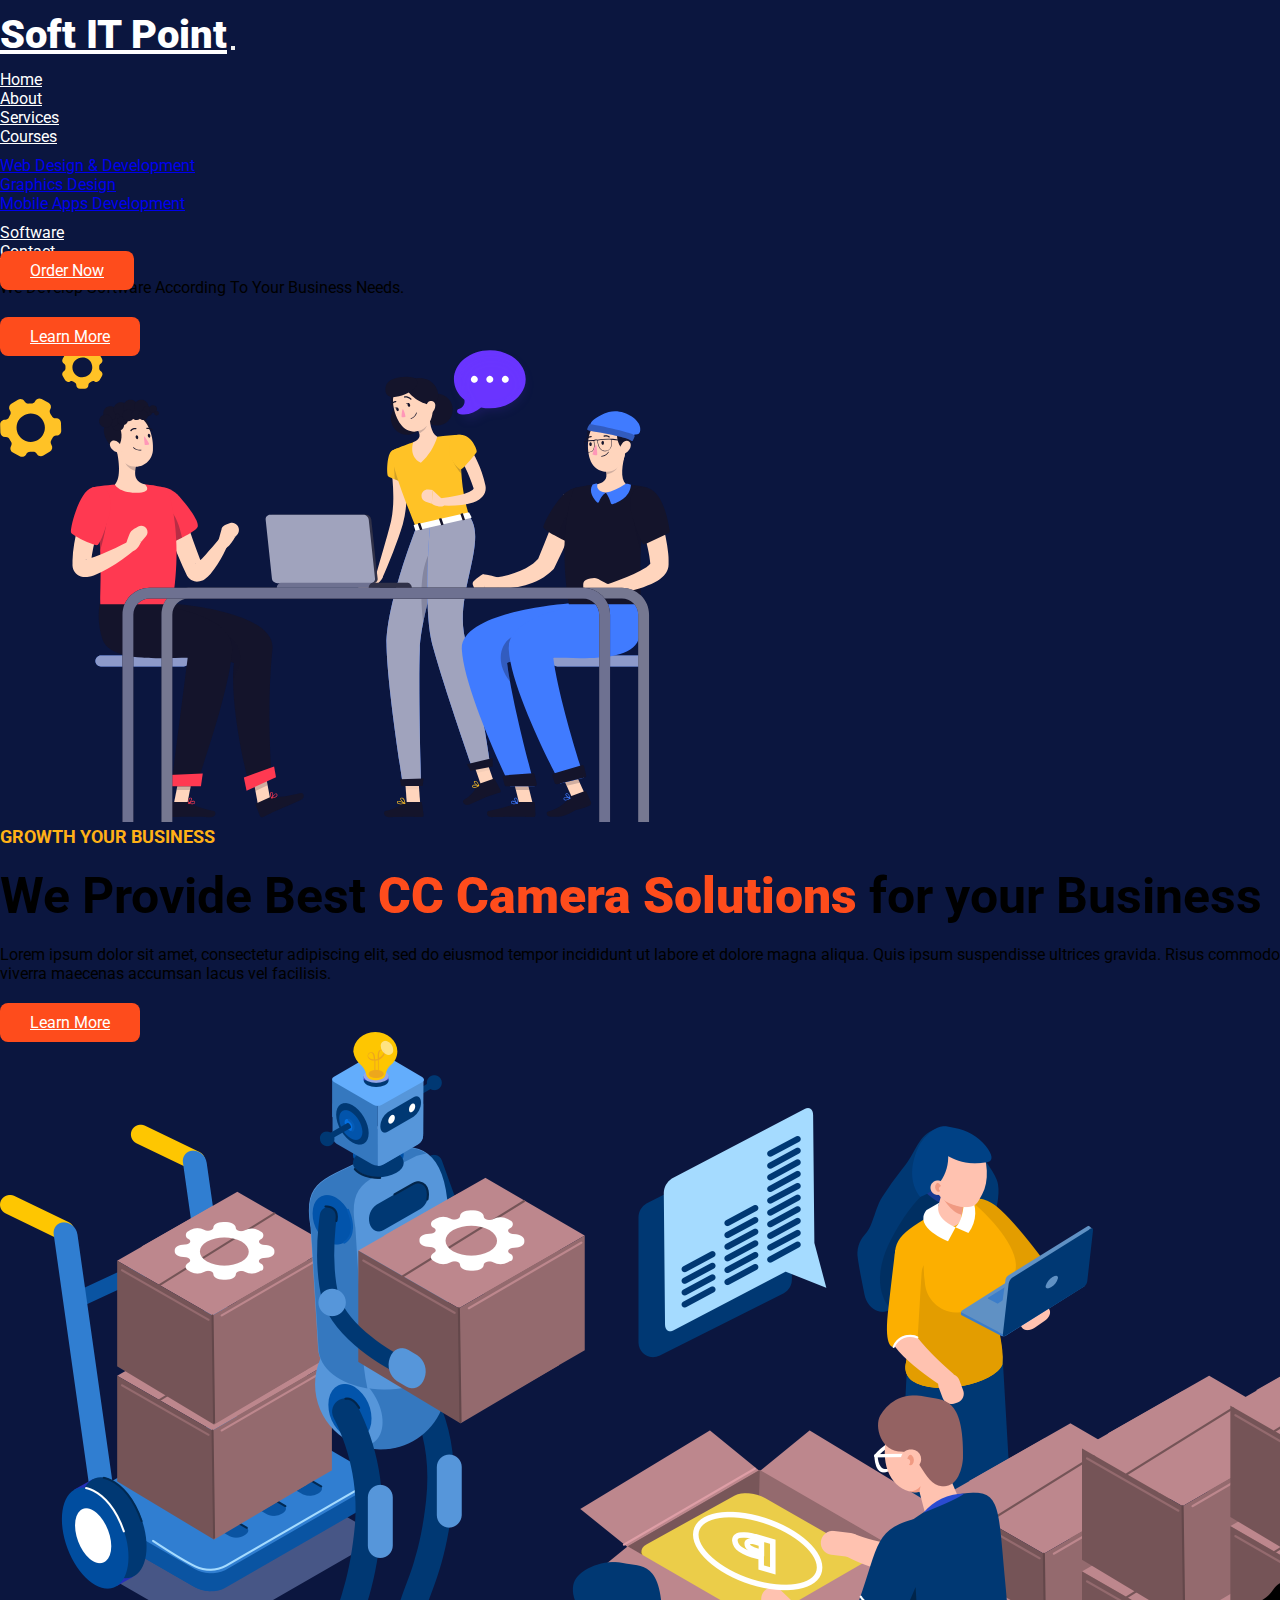
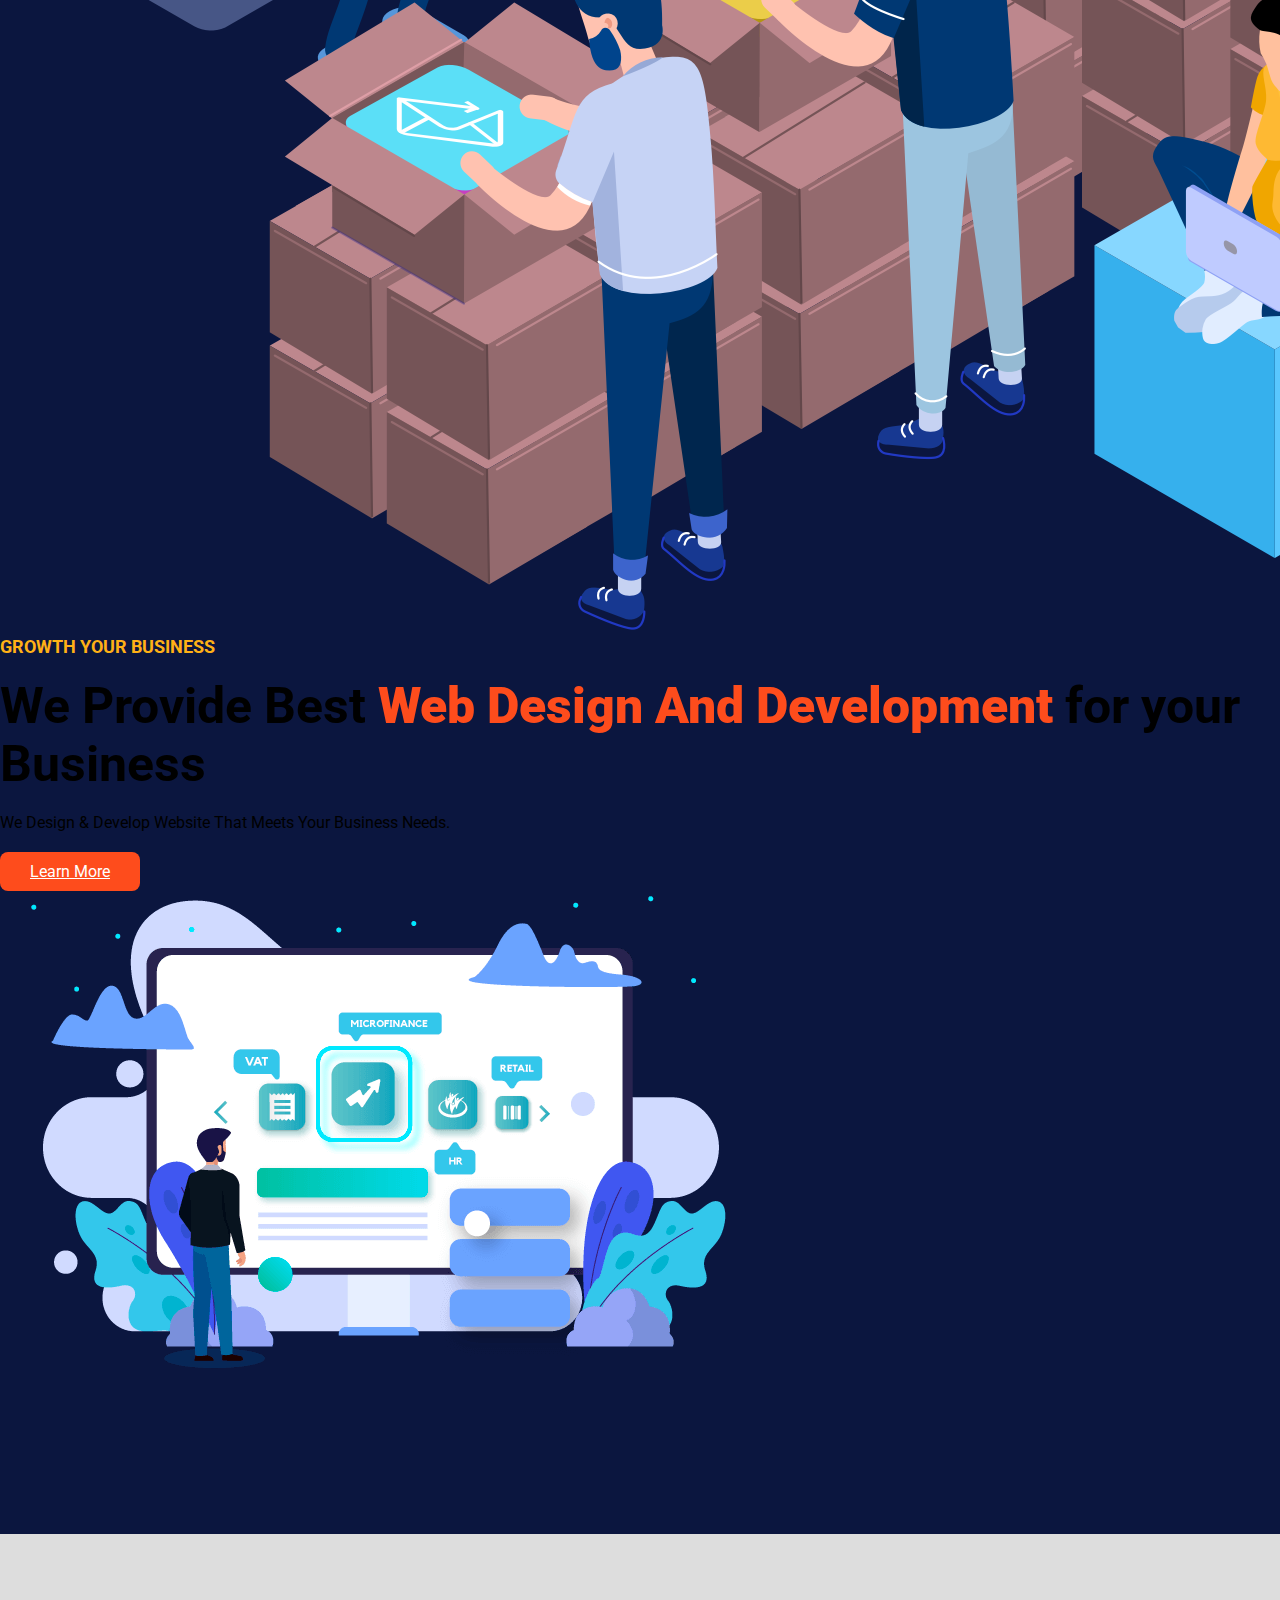
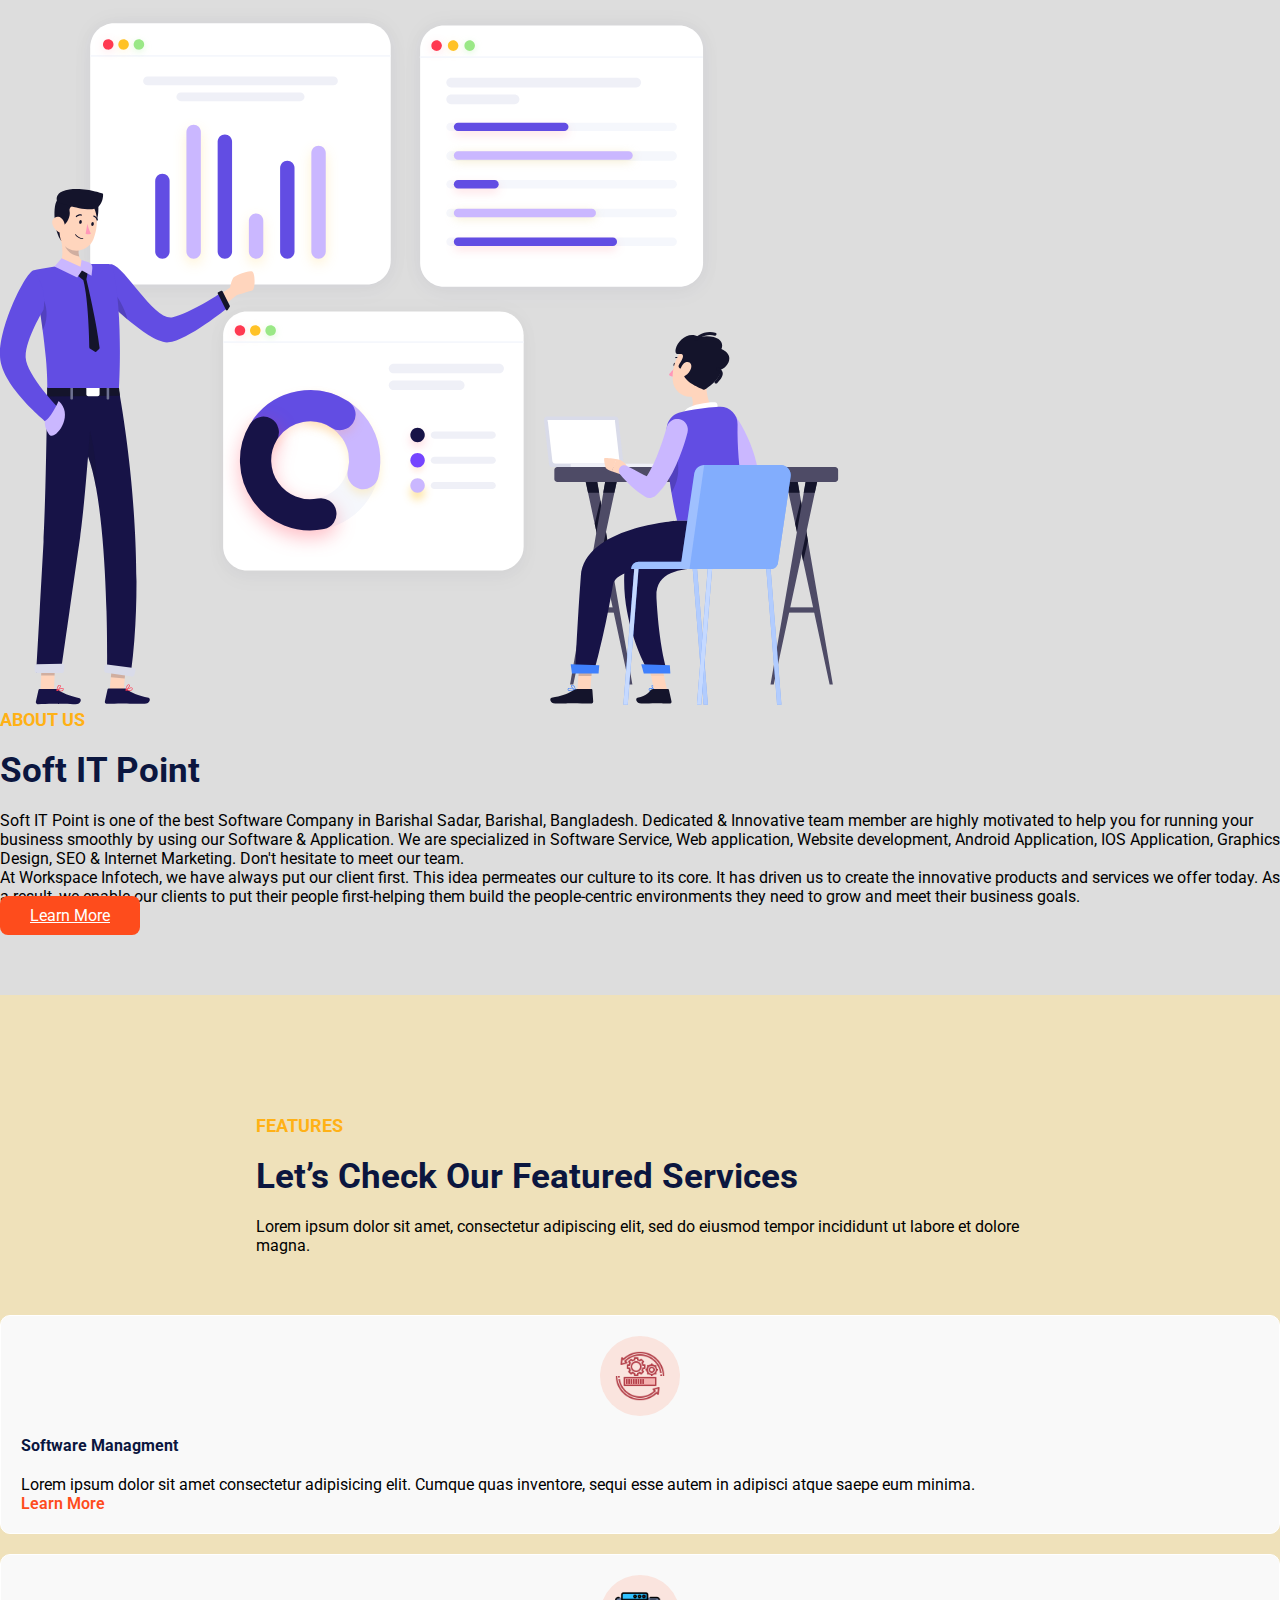
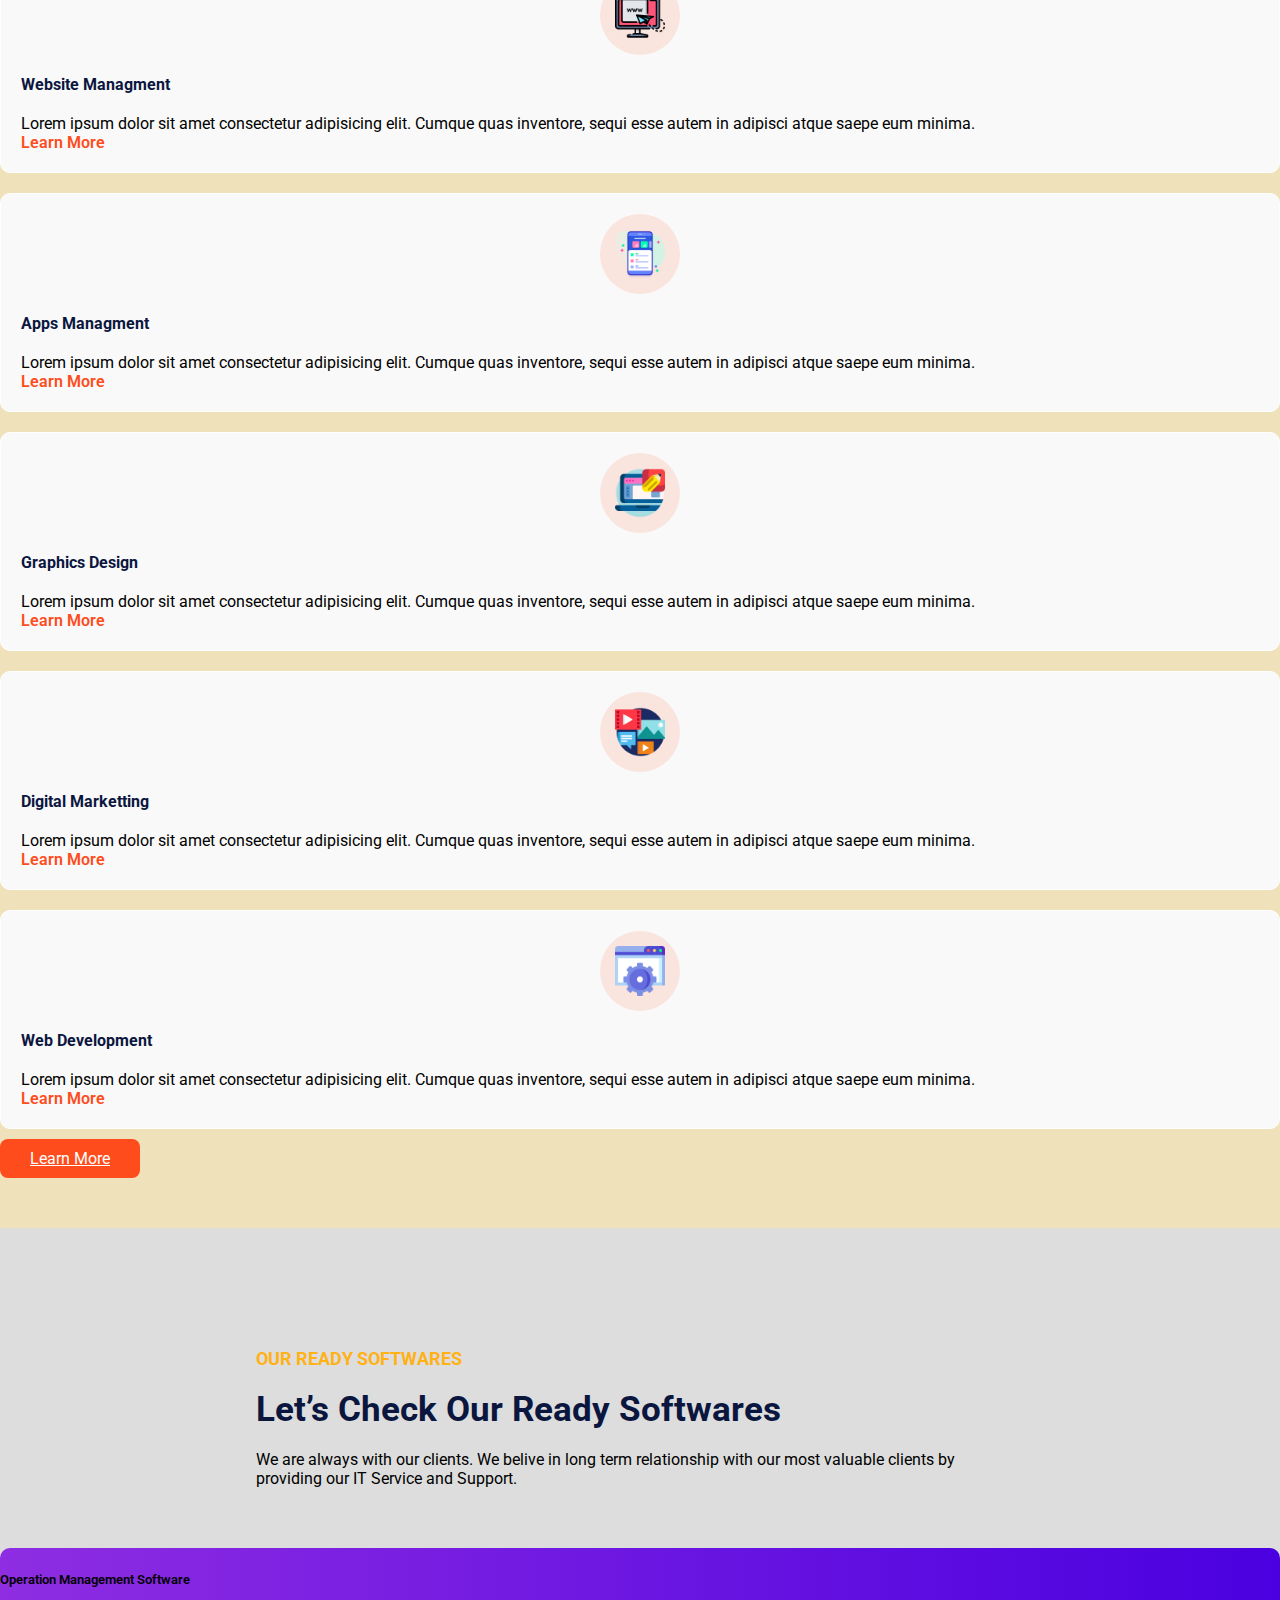
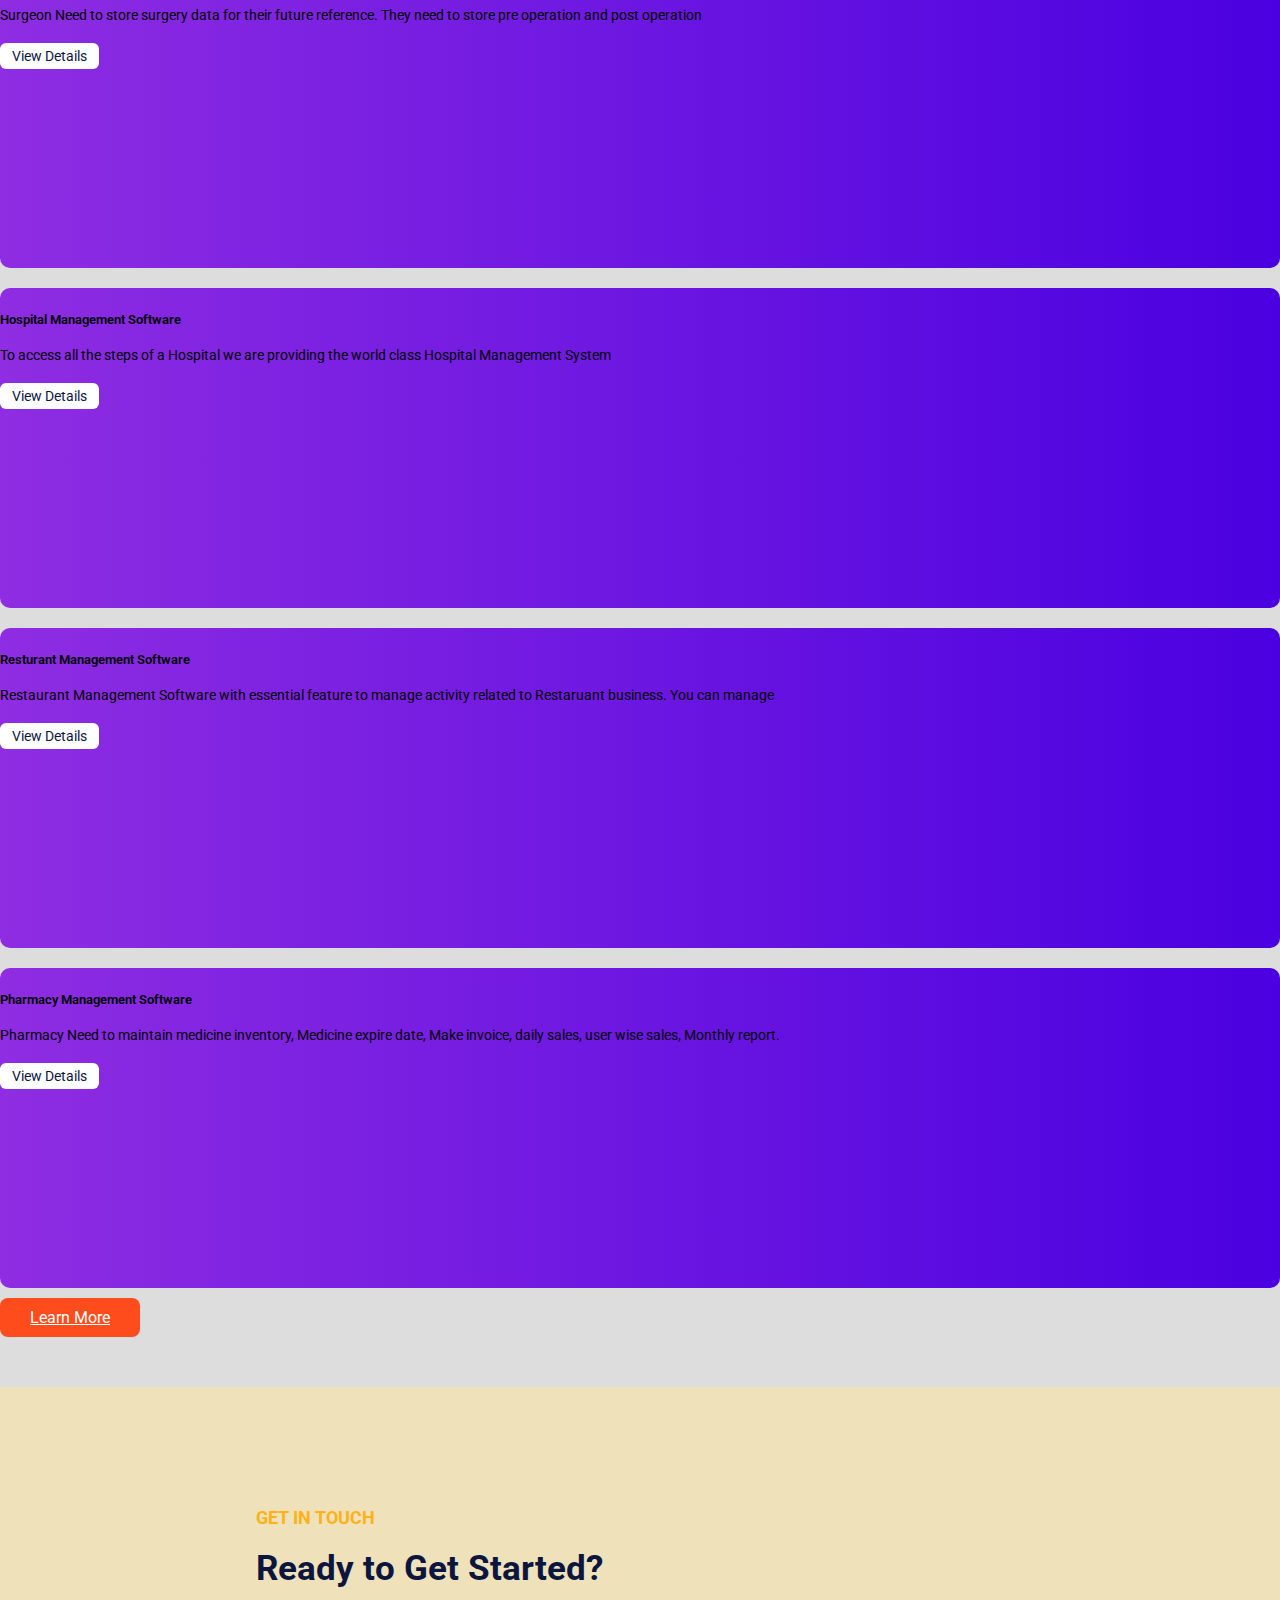
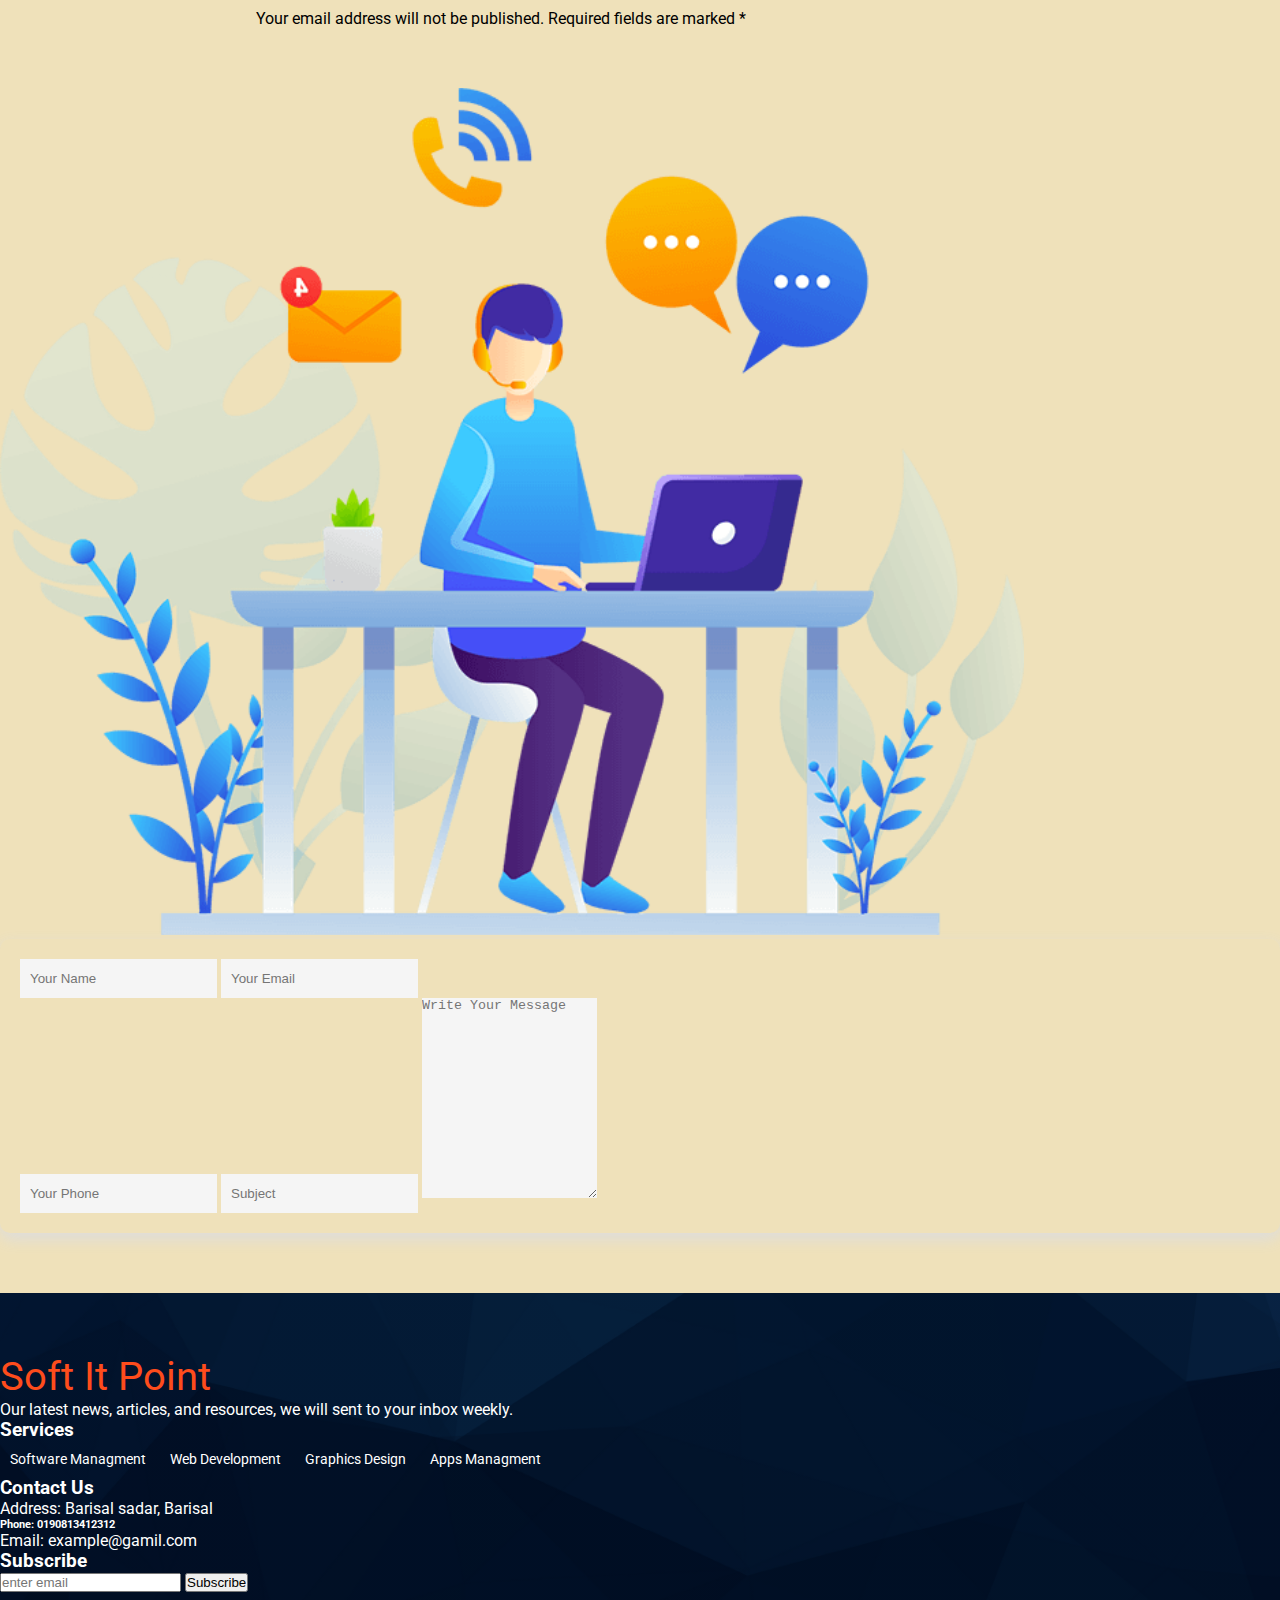
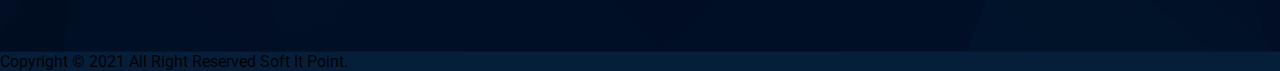
<file: index.html>
<!DOCTYPE html>
<html lang="en">
<head>
    <meta charset="UTF-8">
    <meta http-equiv="X-UA-Compatible" content="IE=edge">
    <meta name="viewport" content="width=device-width, initial-scale=1.0">
    <title>Software Firm</title>
    <link rel="shortcut icon" href="resources/img/favicon-logo2.png"   type="image/x-icon">
    <!-- FontAwesome link -->
    <link rel="stylesheet" href="https://cdnjs.cloudflare.com/ajax/libs/font-awesome/6.0.0-beta2/css/all.min.css" integrity="sha512-YWzhKL2whUzgiheMoBFwW8CKV4qpHQAEuvilg9FAn5VJUDwKZZxkJNuGM4XkWuk94WCrrwslk8yWNGmY1EduTA==" crossorigin="anonymous" referrerpolicy="no-referrer" />
    <!-- Bootstrap link -->
    <link href="https://cdn.jsdelivr.net/npm/bootstrap@5.1.1/dist/css/bootstrap.min.css" rel="stylesheet" integrity="sha384-F3w7mX95PdgyTmZZMECAngseQB83DfGTowi0iMjiWaeVhAn4FJkqJByhZMI3AhiU" crossorigin="anonymous">
    <link rel="stylesheet" href="style.css">
    <link rel="stylesheet" href="responsive.css">
</head>
<body>
   <header id="header"> 
       <!-- Navbar -->
       <nav class="navbar navbar-expand-lg navbar-light my-navbar" id="myNavbar">
        <div class="container">
          <a class="navbar-brand logo-text" href="index.html">Soft IT Point</a>
          <button class="navbar-toggler" type="button" data-bs-toggle="collapse" data-bs-target="#navbarNavDropdown" aria-controls="navbarNavDropdown" aria-expanded="false" aria-label="Toggle navigation">
            <!-- <span class="navbar-toggler-icon"></span> -->
            <i class="fas fa-bars navbar-toggler-icon"></i> 
          </button>
          <div class="collapse navbar-collapse" id="navbarNavDropdown">
            <ul class="navbar-nav ms-auto my-2 my-lg-0 navbar-nav-scroll">
                <li class="nav-item">
                    <a class="nav-link active" aria-current="page" href="#">Home</a>
                  </li>
                <li class="nav-item">
                <a class="nav-link" href="#about-section">About</a>
                </li>
                <li class="nav-item">
                <a class="nav-link" href="#services-section">Services</a>
                </li>
                <li class="nav-item dropdown">
                    <a class="nav-link dropdown-toggle" href="#" id="navbarDropdownMenuLink" role="button" data-bs-toggle="dropdown" aria-expanded="false">
                      Courses
                    </a>
                    <ul class="dropdown-menu" aria-labelledby="navbarDropdownMenuLink">
                      <li><a class="dropdown-item" href="#">Web Design & Development</a></li>
                      <li><a class="dropdown-item" href="#">Graphics Design</a></li> 
                      <li><a class="dropdown-item" href="#">Mobile Apps Development</a></li>
                    </ul>
                  </li>  
                <li class="nav-item">
                <a class="nav-link" href="software.html">Software</a>
                </li>
                <li class="nav-item">
                <a class="nav-link" href="#contact-section">Contact</a>
                </li>
              
            </ul>
            <div class="order-now ms-3">
                <a href="order.html" class="btn my-btn">Order Now</a>
            </div>
          </div>
        </div>
      </nav>
      <!-- header slider area -->
      <div class="container"> 
      <div id="carouselExampleCaptions" class="carousel slide " data-bs-ride="carousel">
            <div class="carousel-indicators">
            <button type="button" data-bs-target="#carouselExampleCaptions" data-bs-slide-to="0" class="active" aria-current="true" aria-label="Slide 1"></button>
            <button type="button" data-bs-target="#carouselExampleCaptions" data-bs-slide-to="1" aria-label="Slide 2"></button>
            <button type="button" data-bs-target="#carouselExampleCaptions" data-bs-slide-to="2" aria-label="Slide 3"></button>
            </div>
            <div class="carousel-inner">
                <!-- single carousel item -->
                <div class="carousel-item active">
                    <div class="row">
                        <div class="col-md-8">  
                            <div class="top-title text-light">
                                <h3 class="sort-title">GROWTH YOUR BUSINESS </h3>
                                <h1 class="header-title">We Provide Best  <span class="title-slider">Software Solutions</span> for your Business</h1>
                                <p class="header-description">We Develop Software According To Your Business Needs.</p>
                                <a href="software.html" class="btn my-btn">Learn More</a>
                            </div>  
                        </div>
                        <div class="col-md-4">
                            <div class="slider-image">
                                <img src="resources/img/animated-screen-1.svg" class="img-fluid" alt="slider image">
                            </div> 
                        </div> 
                    </div> 
                </div> 
                <!-- single carousel item -->
                <div class="carousel-item">
                    <div class="row">
                        <div class="col-md-8">  
                            <div class="top-title text-light">
                                <h3 class="sort-title">GROWTH YOUR BUSINESS </h3>
                                <h1 class="header-title">We Provide Best <span class="title-slider">CC Camera Solutions</span> for your Business </h1>
                                <p class="header-description">Lorem ipsum dolor sit amet, consectetur adipiscing elit, sed do eiusmod tempor incididunt ut labore et dolore magna aliqua. Quis ipsum suspendisse ultrices gravida. Risus commodo viverra maecenas accumsan lacus vel facilisis.</p>
                                <a href="camera.html" class="btn my-btn">Learn More</a>
                            </div>  
                        </div>
                        <div class="col-md-4">
                            <div class="slider-image">
                                <img src="resources/img/inventory.png" class="img-fluid" alt="slider image two">
                            </div> 
                        </div> 
                    </div> 
                </div> 
                    <!-- single carousel item -->
                <div class="carousel-item">
                    <div class="row">
                        <div class="col-md-8">  
                            <div class="top-title text-light">
                                <h3 class="sort-title">GROWTH YOUR BUSINESS </h3>
                                <h1 class="header-title">We Provide Best <span class="title-slider">Web Design And Development</span>  for your Business </h1>
                                <p class="header-description">We Design & Develop Website That Meets Your Business Needs.</p>
                                <a href="web-design-dev.html" class="btn my-btn">Learn More</a>
                            </div>  
                        </div>
                        <div class="col-md-4">
                            <div class="slider-image">
                                <img src="resources/img/software-company.png" class="img-fluid" alt="slider image three">
                            </div> 
                        </div> 
                    </div> 
                </div>  
            </div> 
        </div>
    </div>
   </header>
   <!--======================= About section==================== -->
   <section id="about-section"> 
        <div class="container">
            <div class="row"> 
                <div class="col-md-6">
                    <div class="about-img">
                        <img src="resources/img/about-us.svg" class="img-fluid" alt="">
                    </div>
                </div>
                <div class="col-md-6">
                    <div class="about-content">
                        <h5 class="sort-title">ABOUT US </h5> 
                        <h2 class="second-title">Soft IT Point </h2>
                        <p>Soft IT Point is one of the best Software Company in Barishal Sadar, Barishal, Bangladesh. Dedicated & Innovative team member are highly motivated to help you for running your business smoothly by using our Software & Application. We are specialized in Software Service, Web application, Website development, Android Application, IOS Application, Graphics Design, SEO & Internet Marketing. Don't hesitate to meet our team.</p>
                        <p>At Workspace Infotech, we have always put our client first. This idea permeates our culture to its core. It has driven us to create the innovative products and services we offer today. As a result, we enable our clients to put their people first-helping them build the people-centric environments they need to grow and meet their business goals. </p>
                        <!-- <p>We believe software should work for people. Not the other way around. Customers choose us for our sophisticated people management technology delivered in the cloud. But we know that it's the results-how well we improve the personal work experience for you and your employees-that matter most.</p> --> 
                        <a href="about-us.html" class="btn my-btn">Learn More</a>
                    </div>
                </div>
            </div>
        </div>
   </section>
    
   <!--======================= services section==================== -->
   <section id="services-section">
       <div class="container">
        <div class="section-title text-center">
            <h5 class="sort-title">FEATURES</h5>
            <h2 class="second-title">Let’s Check Our Featured Services  </h2>
            <p>Lorem ipsum dolor sit amet, consectetur adipiscing elit, sed do eiusmod tempor incididunt ut labore et dolore magna.</p>
        </div>
        <div class="row">
            <div class="col-lg-4 col-md-6 col-sm-6">
                <div class="single-service text-center">
                    <div class="service-icon">
                        <img src="resources/img/services/system-update.png" class="img-fluid" alt="">
                    </div> 
                    <h4 class="service-title">Software Managment</h4>
                    <p>Lorem ipsum dolor sit amet consectetur adipisicing elit. Cumque quas inventore, sequi esse autem in adipisci atque saepe eum minima.</p>
                    <a href="#" class="learn-more">Learn More</a>
                </div>
            </div>
            <div class="col-lg-4 col-md-6 col-sm-6">
                <div class="single-service text-center">
                    <div class="service-icon">
                        <img src="resources/img/services/web.png" class="img-fluid" alt="">
                    </div> 
                    <h4 class="service-title">Website Managment</h4>
                    <p>Lorem ipsum dolor sit amet consectetur adipisicing elit. Cumque quas inventore, sequi esse autem in adipisci atque saepe eum minima.</p>
                    <a href="#" class="learn-more">Learn More</a>
                </div>
            </div>
            <div class="col-lg-4 col-md-6 col-sm-6">
                <div class="single-service text-center">
                    <div class="service-icon">
                        <img src="resources/img/services/user-interface.png" class="img-fluid" alt="">
                    </div> 
                    <h4 class="service-title">Apps Managment</h4>
                    <p>Lorem ipsum dolor sit amet consectetur adipisicing elit. Cumque quas inventore, sequi esse autem in adipisci atque saepe eum minima.</p>
                    <a href="#" class="learn-more">Learn More</a>
                </div>
            </div>
            <div class="col-lg-4 col-md-6 col-sm-6">
                <div class="single-service text-center">
                    <div class="service-icon">
                        <img src="resources/img/services/software.png" class="img-fluid" alt="">
                    </div> 
                    <h4 class="service-title">Graphics Design</h4>
                    <p>Lorem ipsum dolor sit amet consectetur adipisicing elit. Cumque quas inventore, sequi esse autem in adipisci atque saepe eum minima.</p>
                    <a href="#" class="learn-more">Learn More</a>
                </div>
            </div>
            <div class="col-lg-4 col-md-6 col-sm-6">
                <div class="single-service text-center">
                    <div class="service-icon">
                        <img src="resources/img/services/digital-campaign.png" class="img-fluid" alt="">
                    </div> 
                    <h4 class="service-title">Digital Marketting</h4>
                    <p>Lorem ipsum dolor sit amet consectetur adipisicing elit. Cumque quas inventore, sequi esse autem in adipisci atque saepe eum minima.</p>
                    <a href="#" class="learn-more">Learn More</a>
                </div>
            </div>
            <div class="col-lg-4 col-md-6 col-sm-6">
                <div class="single-service text-center">
                    <div class="service-icon">
                        <img src="resources/img/services/web-development.png" class="img-fluid" alt="">
                    </div> 
                    <h4 class="service-title">Web Development</h4>
                    <p>Lorem ipsum dolor sit amet consectetur adipisicing elit. Cumque quas inventore, sequi esse autem in adipisci atque saepe eum minima.</p>
                    <a href="#" class="learn-more">Learn More</a>
                </div>
            </div>
            <div class="view-more text-center">
                <a href="software.html"  class="btn my-btn">Learn More</a> 
            </div>
        </div>
       </div>
   </section>
   <!-- =========our ready software-section========= -->
    <section id="our-software">
        <div class="container">
            <div class="section-title text-center">
                <h5 class="sort-title">Our Ready Softwares</h5>
                <h2 class="second-title">Let’s Check Our Ready Softwares </h2>
                <p>We are always with our clients. We belive in long term relationship with our most valuable clients by providing our IT Service and Support. </p>
            </div>
            <div class="row">
                <div class="col-lg-3 col-md-6 col-sm-6">
                    <div class="single-ready-software text-center p-3 text-light">
                        <i class="fab fa-uncharted"></i>
                        <h5>Operation Management Software</h5>
                        <p>Surgeon Need to store surgery data for their future reference. They need to store pre operation and post operation</p>
                        <div class="view-more-software">
                            <a href="#"> View Details </a>
                        </div> 
                    </div>
                </div>
                <div class="col-lg-3 col-md-6 col-sm-6">
                    <div class="single-ready-software text-center p-3 text-light">
                        <i class="fas fa-hospital"></i>
                        <h5>Hospital Management Software </h5>
                        <p>To access all the steps of a Hospital we are providing the world class Hospital Management System</p>
                        <div class="view-more-software">
                            <a href="#"> View Details </a>
                        </div> 
                    </div>
                </div>
                <div class="col-lg-3 col-md-6 col-sm-6">
                    <div class="single-ready-software text-center p-3 text-light">
                        <i class="fas fa-utensils"></i>
                        <h5>Resturant Management Software</h5>
                        <p>Restaurant Management Software with essential feature to manage activity related to Restaruant business. You can manage</p>
                        <div class="view-more-software">
                            <a href="#"> View Details </a>
                        </div> 
                    </div>
                </div> 
                <div class="col-lg-3 col-md-6 col-sm-6">
                    <div class="single-ready-software text-center p-3 text-light">
                        <i class="fas fa-prescription-bottle-alt"></i>
                        <h5>Pharmacy Management Software</h5>
                        <p>Pharmacy Need to maintain medicine inventory, Medicine expire date, Make invoice, daily sales, user wise sales, Monthly report.</p>
                        <div class="view-more-software">
                            <a href="#"> View Details </a>
                        </div> 
                    </div>
                </div> 
                <div class="view-more text-center">
                    <a href="ready-soft.html" class="btn my-btn">Learn More</a> 
                </div>
            </div>
        </div>
    </section>
   <!-- =============Contact section================ -->
   <section id="contact-section">
    <div class="container">
        <div class="section-title text-center">
            <h5 class="sort-title">GET IN TOUCH </h5>
            <h2 class="second-title">Ready to Get Started?</h2>
            <p>Your email address will not be published. Required fields are marked * </p>
        </div>
        <div class="row">
            <div class="col-md-6">
                <div class="contact-img">
                    <img src="resources/img/contact.png" class="img-fluid" alt="">
                </div>
            </div>
            <div class="col-md-6">
                <form action="" class="contact-form">
                    <div class="name-email d-flex justify-content-arround mb-3">
                        <input type="text" class="form-control me-3" placeholder="Your Name">
                        <input type="email" class="form-control" placeholder="Your Email">
                    </div>
                    <input type="phone" class="form-control mb-3" placeholder="Your Phone">
                    <input type="phone" class="form-control mb-3" placeholder="Subject">
                    <textarea class="form-control message" name="" placeholder="Write Your Message" ></textarea>
                </form>
            </div>
        </div>
    </div>

   </section>
   <!-- =============footer-section============ -->
   <footer id="footer-section">
        <div class="container">
           <div class="row">
                <div class="col-md-4 mb-5">
                    <a href="#" class="logo mb-3">Soft It Point</a>
                    <p>Our latest news, articles, and resources, we will sent to your inbox weekly.</p> 
                </div>
                <div class="col-md-2 mb-5">
                    <h3>Services</h3>
                    <div class="footer-link">
                        <a href="#">Software Managment</a>
                        <a href="#">Web Development</a>
                        <a href="#">Graphics Design</a>
                        <a href="#">Apps Managment</a>
                    </div>
                </div>
                <div class="col-md-3 mb-5">
                    <h3 class="mb-3">Contact Us</h3>
                    <p> <i class="fas fa-home me-2"></i> Address: Barisal sadar, Barisal</p>
                    <h6> <i class="fas fa-mobile-alt me-2"></i> Phone: 0190813412312</h6>
                    <p><i class="fas fa-envelope me-2"></i> Email: example@gamil.com</p>
                    
                </div>
                <div class="col-md-3 ">
                    <h3 class="mb-3">Subscribe</h3>
                    <div class="subs-form">
                        <input class="form-control mb-2" type="text" placeholder="enter email">
                        <input class="btn btn-danger" type="submit" value="Subscribe">
                    </div>
                </div>
           </div>
        </div>
   </footer>
   <div class="copytight  text-center p-3 text-light">
       <div class="container">
           <p>Copyright &copy; 2021 All Right Reserved Soft It Point.</p>
       </div>
   </div> 


<!-- link js files -->
<script src="https://ajax.googleapis.com/ajax/libs/jquery/3.6.0/jquery.min.js"></script>
<!-- Bootstrap link -->
<script src="https://cdn.jsdelivr.net/npm/bootstrap@5.1.1/dist/js/bootstrap.bundle.min.js" integrity="sha384-/bQdsTh/da6pkI1MST/rWKFNjaCP5gBSY4sEBT38Q/9RBh9AH40zEOg7Hlq2THRZ" crossorigin="anonymous"></script>
<script src="js/custom.js"></script>
 
 

</script>
</body>
</html>
</file>
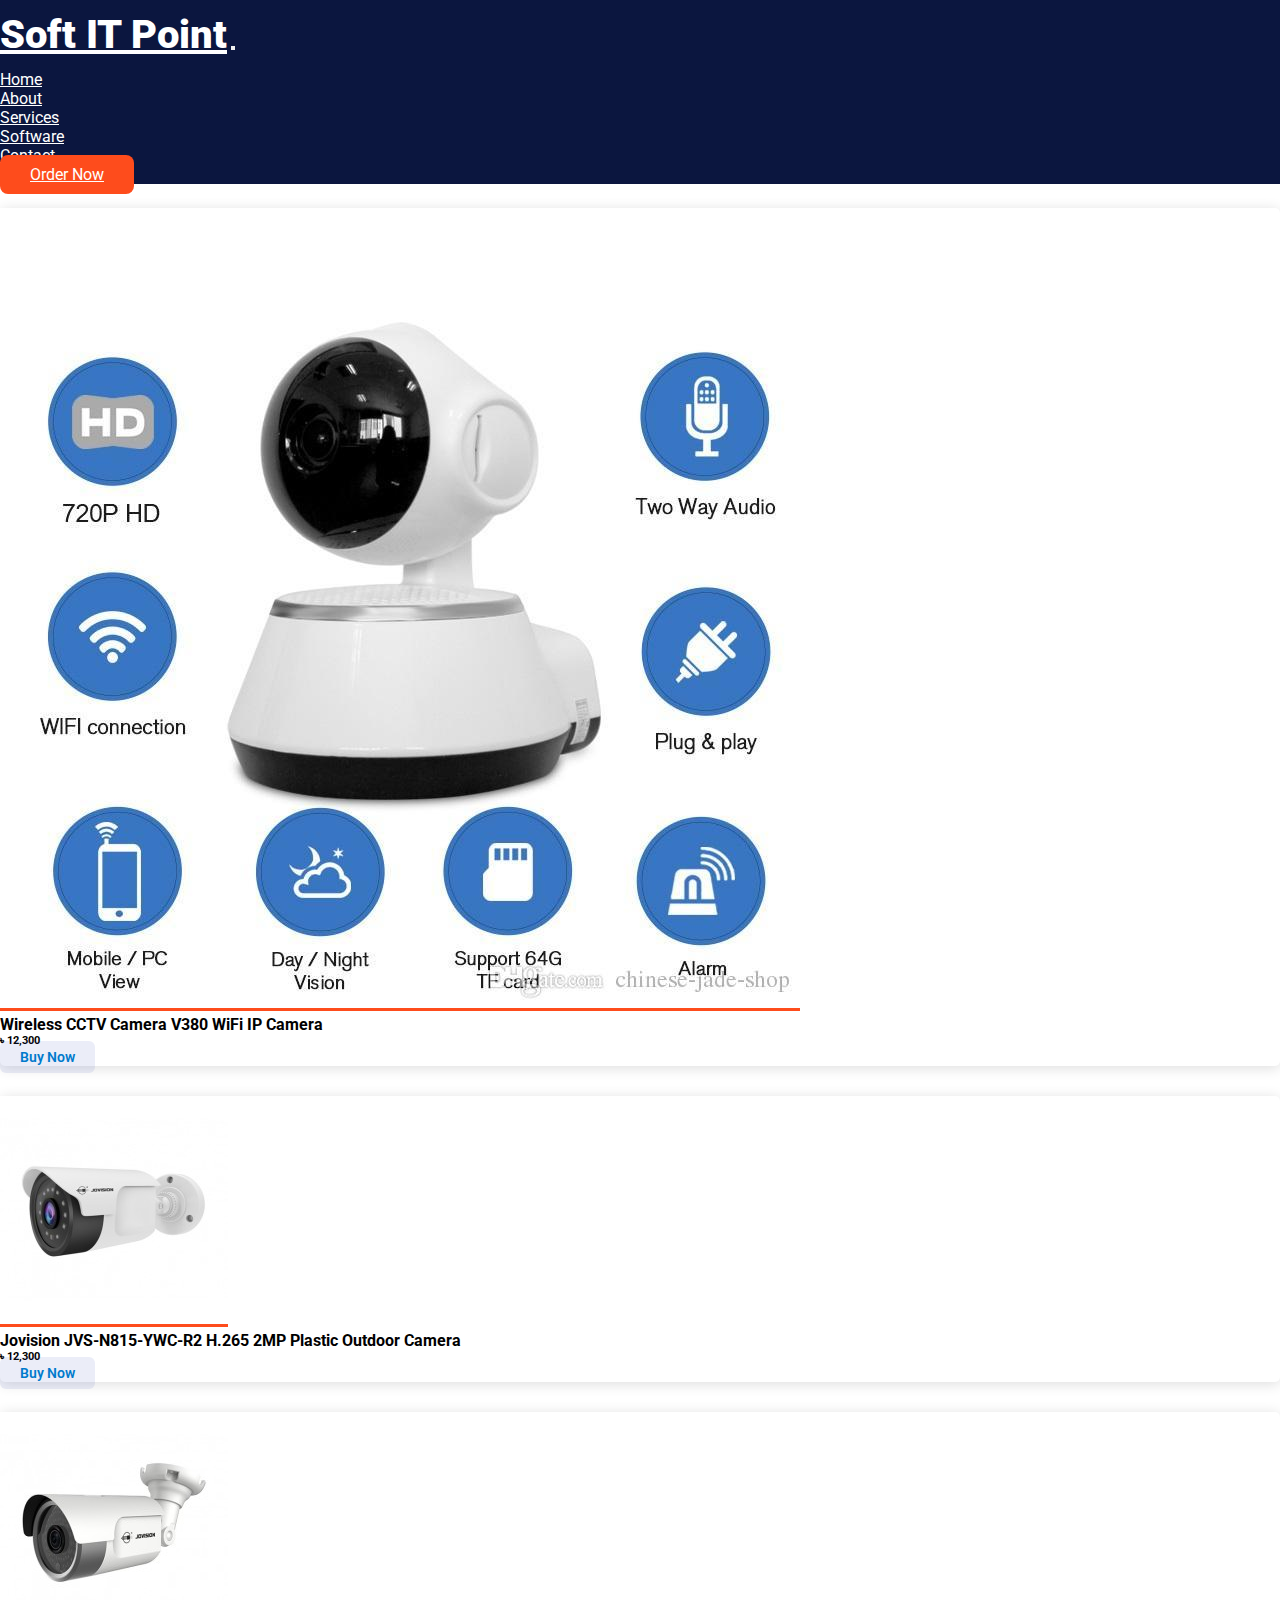
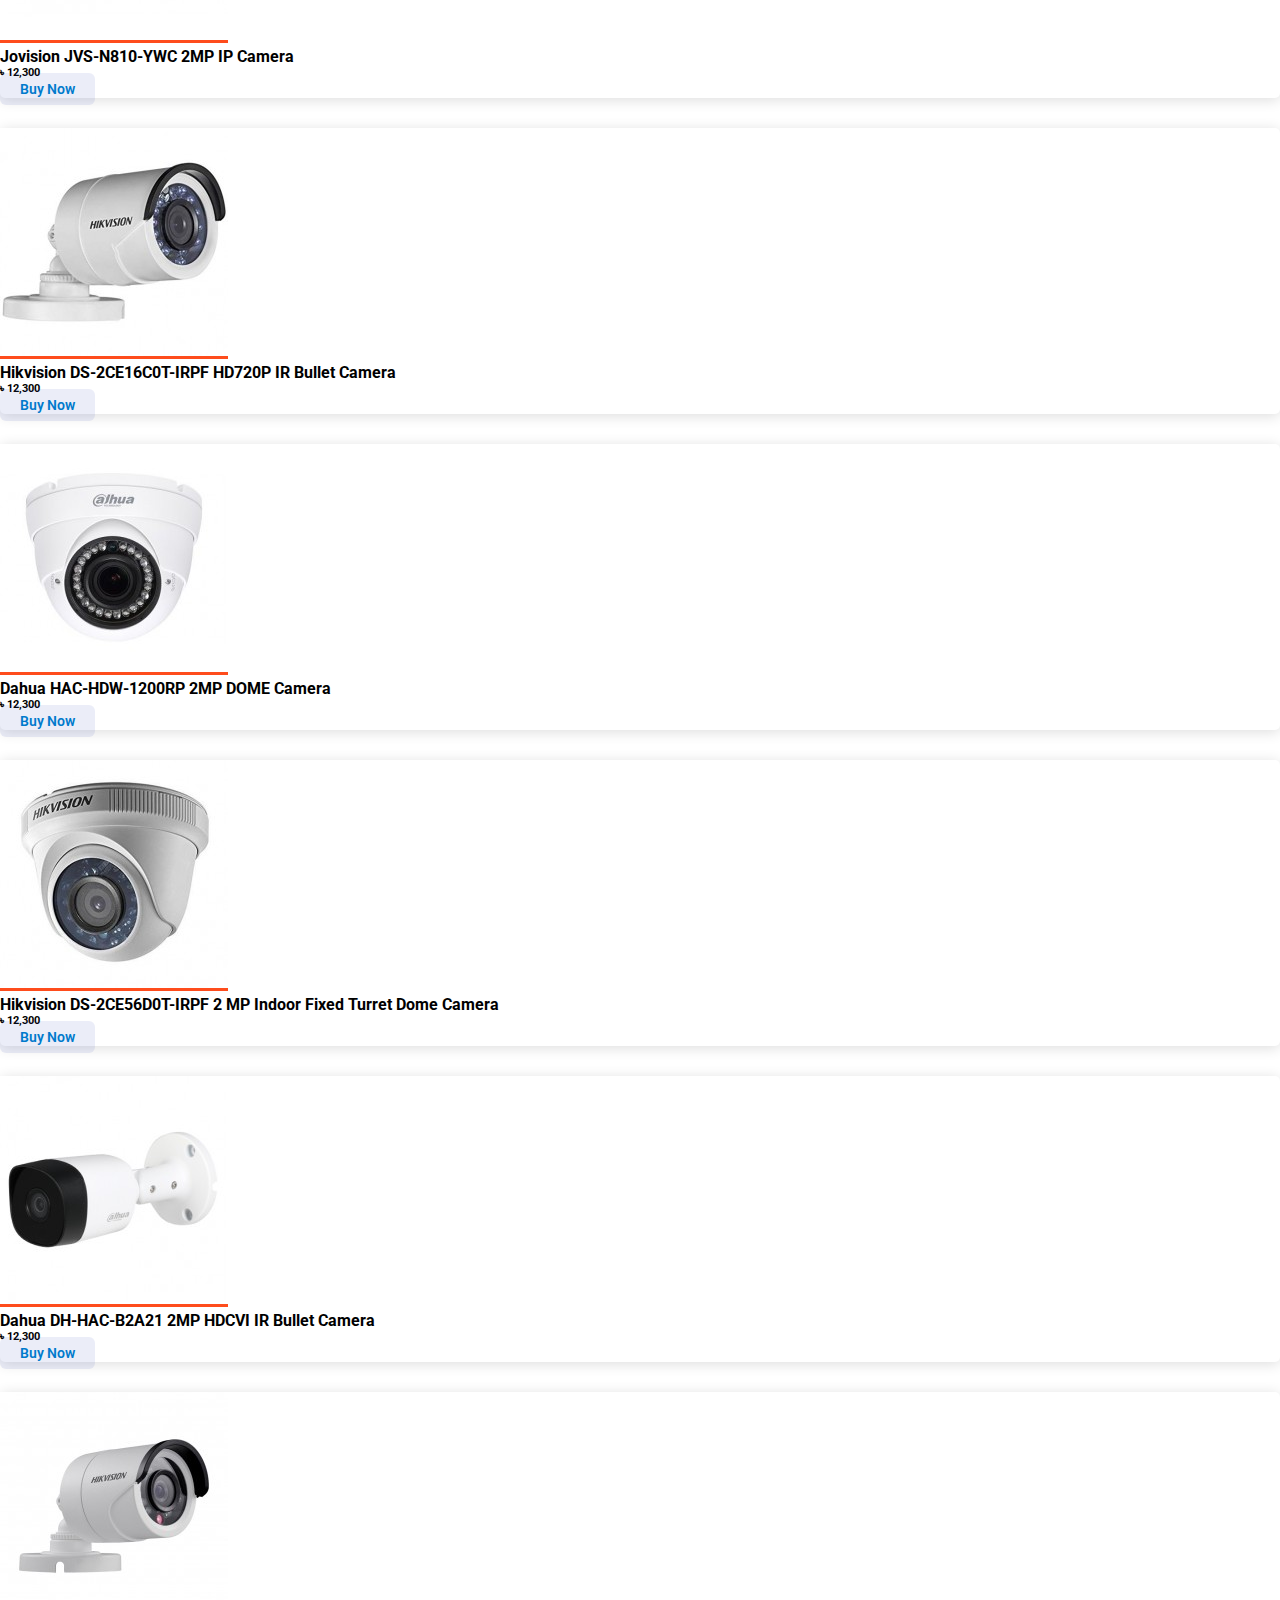
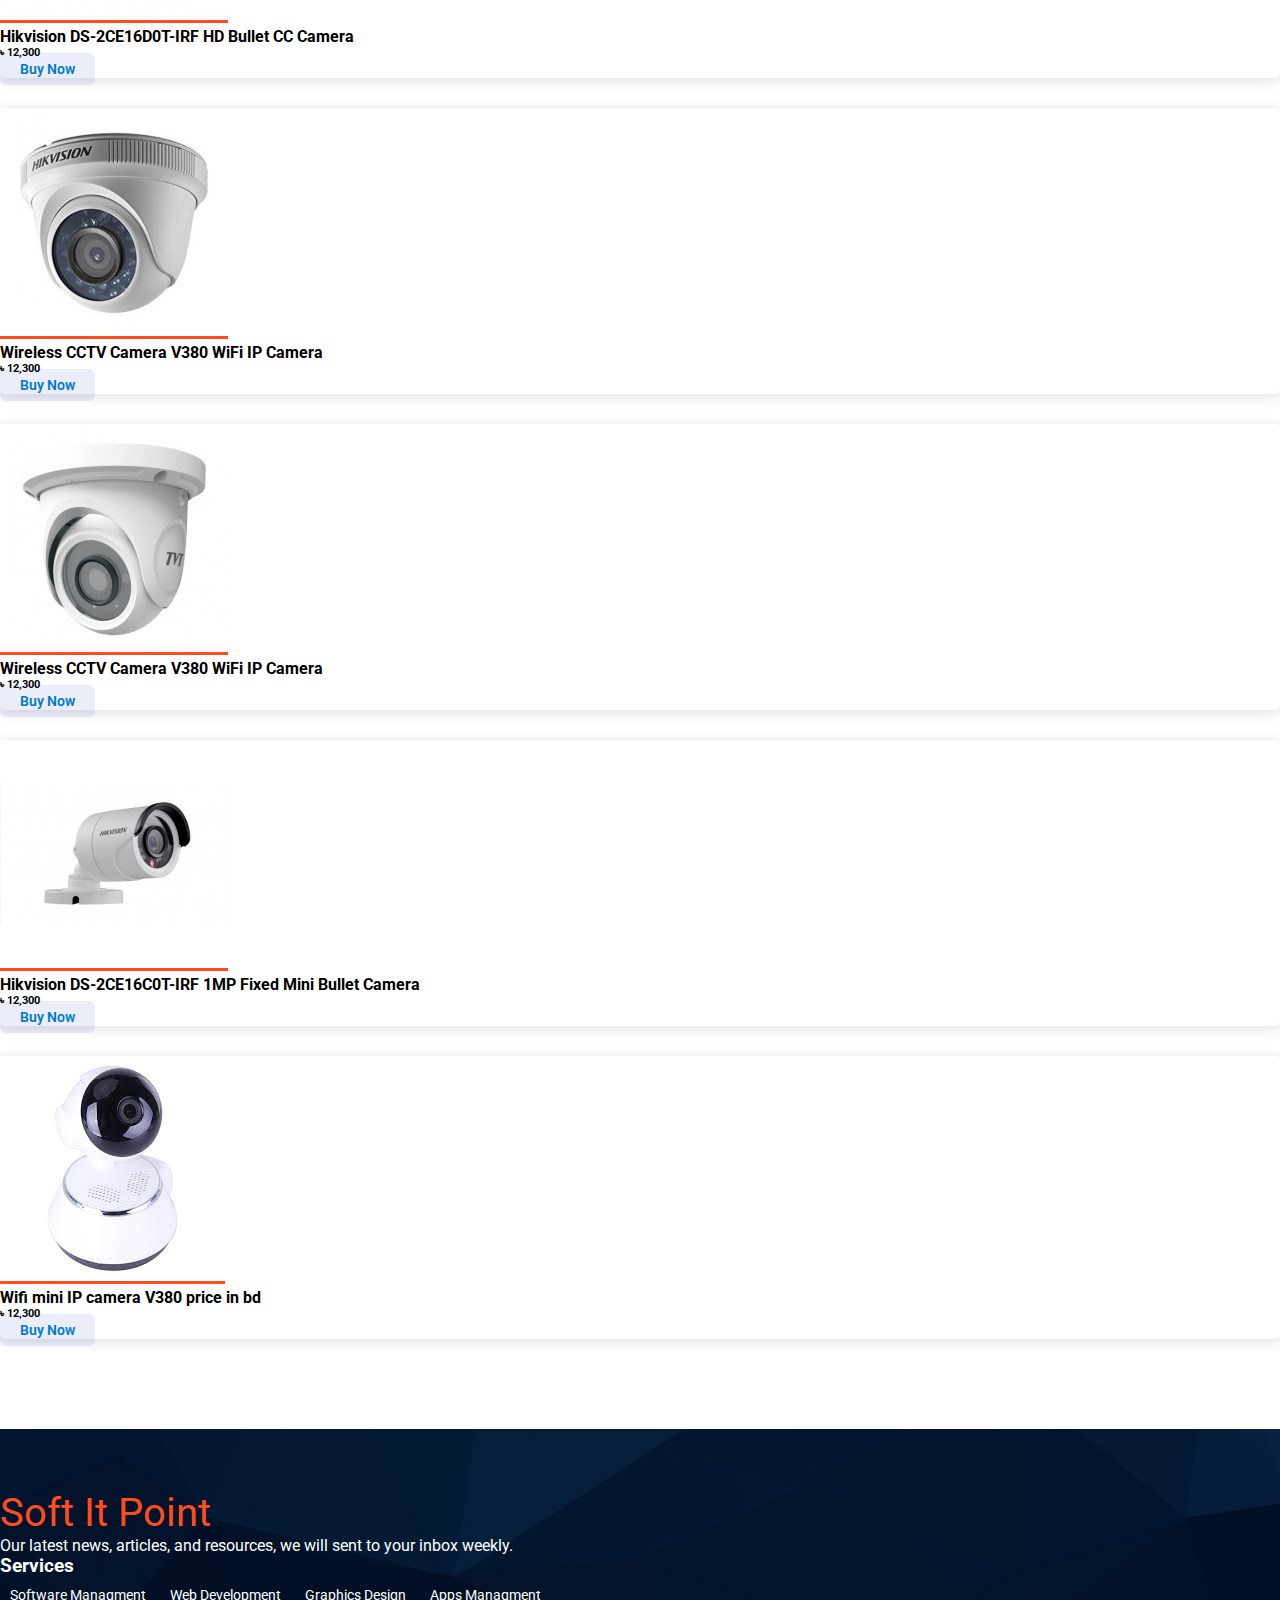
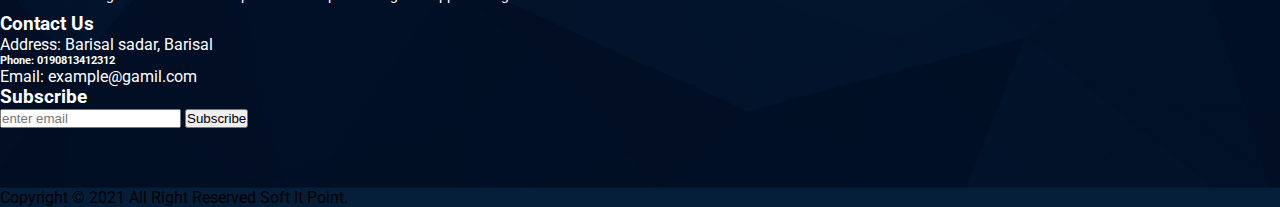
<file: camera.html>
<!DOCTYPE html>
<html lang="en">
<head>
<meta charset="UTF-8" />
<meta http-equiv="X-UA-Compatible" content="IE=edge" />
<meta name="viewport" content="width=device-width, initial-scale=1.0" />
<title>Software Firm</title>
<link
    rel="shortcut icon"
    href="resources/img/favicon-logo2.png"
    type="image/x-icon"
/>
<!-- FontAwesome link -->
<link
    rel="stylesheet"
    href="https://cdnjs.cloudflare.com/ajax/libs/font-awesome/6.0.0-beta2/css/all.min.css"
    integrity="sha512-YWzhKL2whUzgiheMoBFwW8CKV4qpHQAEuvilg9FAn5VJUDwKZZxkJNuGM4XkWuk94WCrrwslk8yWNGmY1EduTA=="
    crossorigin="anonymous"
    referrerpolicy="no-referrer"
/>
<!-- Bootstrap link -->
<link
    href="https://cdn.jsdelivr.net/npm/bootstrap@5.1.1/dist/css/bootstrap.min.css"
    rel="stylesheet"
    integrity="sha384-F3w7mX95PdgyTmZZMECAngseQB83DfGTowi0iMjiWaeVhAn4FJkqJByhZMI3AhiU"
    crossorigin="anonymous"
/>
<link rel="stylesheet" href="style.css" />
<link rel="stylesheet" href="responsive.css" />
<link rel="stylesheet" href="camera.css">
</head>
<body>
<header>
    <!-- Navbar -->
    <nav class="navbar navbar-expand-lg navbar-light my-navbar" id="myNavbar">
    <div class="container">
        <a class="navbar-brand logo-text" href="index.html">Soft IT Point</a>
        <button
        class="navbar-toggler"
        type="button"
        data-bs-toggle="collapse"
        data-bs-target="#navbarScroll"
        aria-controls="navbarScroll"
        aria-expanded="false"
        aria-label="Toggle navigation"
        >
        <!-- <span class="navbar-toggler-icon text-light"></span>  -->
        <i class="fas fa-bars navbar-toggler-icon"></i>
        </button>
        <div class="collapse navbar-collapse" id="navbarScroll">
        <ul
            class="navbar-nav ms-auto my-2 my-lg-0 navbar-nav-scroll"
            style="--bs-scroll-height: 100px"
        >
            <li class="nav-item">
            <a class="nav-link active" aria-current="page" href="index.html">Home</a>
            </li>
            <li class="nav-item">
            <a class="nav-link" href="index.html#about-section">About</a>
            </li>
            <li class="nav-item">
            <a class="nav-link" href="index.html#services-section">Services</a>
            </li>
            <li class="nav-item">
            <a class="nav-link" href="index.html#our-software">Software</a>
            </li>
            <li class="nav-item">
            <a class="nav-link" href="index.html#contact-section">Contact</a>
            </li>
        </ul>
        <div class="order-now ms-3">
            <a href="order.html" class="btn my-btn">Order Now</a>
        </div>
        </div>
    </div>
    </nav>
</header>
<!-- ======================card camera================== -->
<section id="camera-card">
    <div class="container">
        <div class="section-title text-center">
            <h2 class="shadow-lg p-3 mb-5 bg-white rounded fw-bold">Our All Camera Services</h2>
        </div>
        <div class="row">
            <div class="col-lg-3 col-md-4 col-sm-6">
                <div class="single-camera">
                    <div class="card">
                        <img src="resources/img/camera/c1.jpg" class="img-fluid card-img-top" alt=""> 
                    </div>
                    <div class="card-body">
                        <h5 class="">Wireless CCTV Camera V380 WiFi IP Camera</h5>
                    </div> 
                    <div class="card-footer d-flex justify-content-between align-items-center py-3">
                        <h6 class="text-danger pt-2">৳ 12,300</h6>
                        <div>
                            <a href="single-camera.html" class="btn-buy-now"><i class="fas fa-shopping-cart"></i>  Buy Now</a>
                        </div>
                    </div>
                </div>
            </div>
            <div class="col-lg-3 col-md-4 col-sm-6">
                <div class="single-camera">
                    <div class="card">
                        <img src="resources/img/camera/c2.jpg" class="img-fluid card-img-top" alt=""> 
                    </div>
                    <div class="card-body">
                        <h5 class="">Jovision JVS-N815-YWC-R2 H.265 2MP Plastic Outdoor Camera</h5>
                    </div>  
                    <div class="card-footer d-flex justify-content-between align-items-center py-3">
                        <h6 class="text-danger pt-2">৳ 12,300</h6>
                        <div>
                            <a href="single-camera.html" class="btn-buy-now"><i class="fas fa-shopping-cart"></i>  Buy Now</a>
                        </div>
                    </div>
                </div>
            </div>
            <div class="col-lg-3 col-md-4 col-sm-6">
                <div class="single-camera">
                    <div class="card">
                        <img src="resources/img/camera/c3.jpg" class="img-fluid card-img-top" alt=""> 
                    </div>
                    <div class="card-body">
                        <h5 class="">Jovision JVS-N810-YWC 2MP IP Camera</h5>
                    </div> 
                    <div class="card-footer d-flex justify-content-between align-items-center py-3">
                        <h6 class="text-danger pt-2">৳ 12,300</h6>
                        <div>
                            <a href="single-camera.html" class="btn-buy-now"><i class="fas fa-shopping-cart"></i>  Buy Now</a>
                        </div>
                    </div>
                </div>
            </div>
            <div class="col-lg-3 col-md-4 col-sm-6">
                <div class="single-camera">
                    <div class="card">
                        <img src="resources/img/camera/c4.jpg" class="img-fluid card-img-top" alt=""> 
                    </div>
                    <div class="card-body">
                        <h5 class="">Hikvision DS-2CE16C0T-IRPF HD720P IR Bullet Camera</h5>
                    </div> 
                    <div class="card-footer d-flex justify-content-between align-items-center py-3">
                        <h6 class="text-danger pt-2">৳ 12,300</h6>
                        <div>
                            <a href="single-camera.html" class="btn-buy-now"><i class="fas fa-shopping-cart"></i>  Buy Now</a>
                        </div>
                    </div>
                </div>
            </div>
            <div class="col-lg-3 col-md-4 col-sm-6">
                <div class="single-camera">
                    <div class="card">
                        <img src="resources/img/camera/c5.jpg" class="img-fluid card-img-top" alt=""> 
                    </div>
                    <div class="card-body">
                        <h5 class="">Dahua HAC-HDW-1200RP 2MP DOME Camera</h5>
                    </div> 
                    <div class="card-footer d-flex justify-content-between align-items-center py-3">
                        <h6 class="text-danger pt-2">৳ 12,300</h6>
                        <div>
                            <a href="single-camera.html" class="btn-buy-now"><i class="fas fa-shopping-cart"></i>  Buy Now</a>
                        </div>
                    </div>
                </div>
            </div>
            <div class="col-lg-3 col-md-4 col-sm-6">
                <div class="single-camera">
                    <div class="card">
                        <img src="resources/img/camera/c6.jpg" class="img-fluid card-img-top" alt=""> 
                    </div>
                    <div class="card-body">
                        <h5 class="">Hikvision DS-2CE56D0T-IRPF 2 MP Indoor Fixed Turret Dome Camera</h5>
                    </div> 
                    <div class="card-footer d-flex justify-content-between align-items-center py-3">
                        <h6 class="text-danger pt-2">৳ 12,300</h6>
                        <div>
                            <a href="single-camera.html" class="btn-buy-now"><i class="fas fa-shopping-cart"></i>  Buy Now</a>
                        </div>
                    </div>
                </div>
            </div>
            <div class="col-lg-3 col-md-4 col-sm-6">
                <div class="single-camera">
                    <div class="card">
                        <img src="resources/img/camera/c7.jpg" class="img-fluid card-img-top" alt=""> 
                    </div>
                    <div class="card-body">
                        <h5 class="">Dahua DH-HAC-B2A21 2MP HDCVI IR Bullet Camera</h5>
                    </div> 
                    <div class="card-footer d-flex justify-content-between align-items-center py-3">
                        <h6 class="text-danger pt-2">৳ 12,300</h6>
                        <div>
                            <a href="single-camera.html" class="btn-buy-now"><i class="fas fa-shopping-cart"></i>  Buy Now</a>
                        </div>
                    </div>
                </div>
            </div>
            <div class="col-lg-3 col-md-4 col-sm-6">
                <div class="single-camera">
                    <div class="card">
                        <img src="resources/img/camera/c8.jpg" class="img-fluid card-img-top" alt=""> 
                    </div>
                    <div class="card-body">
                        <h5 class="">Hikvision DS-2CE16D0T-IRF HD Bullet CC Camera</h5>
                    </div> 
                    <div class="card-footer d-flex justify-content-between align-items-center py-3">
                        <h6 class="text-danger pt-2">৳ 12,300</h6>
                        <div>
                            <a href="single-camera.html" class="btn-buy-now"><i class="fas fa-shopping-cart"></i>  Buy Now</a>
                        </div>
                    </div>
                </div>
            </div>
            <div class="col-lg-3 col-md-4 col-sm-6">
                <div class="single-camera">
                    <div class="card">
                        <img src="resources/img/camera/c9.jpg" class="img-fluid card-img-top" alt=""> 
                    </div>
                    <div class="card-body">
                        <h5 class="">Wireless CCTV Camera V380 WiFi IP Camera</h5>
                    </div> 
                    <div class="card-footer d-flex justify-content-between align-items-center py-3">
                        <h6 class="text-danger pt-2">৳ 12,300</h6>
                        <div>
                            <a href="single-camera.html" class="btn-buy-now"><i class="fas fa-shopping-cart"></i>  Buy Now</a>
                        </div>
                    </div>
                </div>
            </div>
            <div class="col-lg-3 col-md-4 col-sm-6">
                <div class="single-camera">
                    <div class="card">
                        <img src="resources/img/camera/c11.jpg" class="img-fluid card-img-top" alt=""> 
                    </div>
                    <div class="card-body">
                        <h5 class="">Wireless CCTV Camera V380 WiFi IP Camera</h5>
                    </div> 
                    <div class="card-footer d-flex justify-content-between align-items-center py-3">
                        <h6 class="text-danger pt-2">৳ 12,300</h6>
                        <div>
                            <a href="single-camera.html" class="btn-buy-now"><i class="fas fa-shopping-cart"></i>  Buy Now</a>
                        </div>
                    </div>
                </div>
            </div>
            <div class="col-lg-3 col-md-4 col-sm-6">
                <div class="single-camera">
                    <div class="card">
                        <img src="resources/img/camera/c10.jpg" class="img-fluid card-img-top" alt=""> 
                    </div>
                    <div class="card-body">
                        <h5 class="">Hikvision DS-2CE16C0T-IRF 1MP Fixed Mini Bullet Camera</h5>
                    </div> 
                    <div class="card-footer d-flex justify-content-between align-items-center py-3">
                        <h6 class="text-danger pt-2">৳ 12,300</h6>
                        <div>
                            <a href="single-camera.html" class="btn-buy-now"><i class="fas fa-shopping-cart"></i>  Buy Now</a>
                        </div>
                    </div>
                </div>
            </div>
            <div class="col-lg-3 col-md-4 col-sm-6">
                <div class="single-camera">
                    <div class="card">
                        <img src="resources/img/camera/c13.jpg" class="img-fluid card-img-top" alt=""> 
                    </div>
                    <div class="card-body">
                        <h5 class="">Wifi mini IP camera V380 price in bd</h5>
                    </div> 
                    <div class="card-footer d-flex justify-content-between align-items-center py-3">
                        <h6 class="text-danger pt-2">৳ 12,300</h6>
                        <div>
                            <a href="single-camera.html" class="btn-buy-now"><i class="fas fa-shopping-cart"></i>  Buy Now</a>
                        </div>
                    </div>
                </div>
            </div>
        </div>
    </div>
</section>
<!-- =============footer-section============ -->
<footer id="footer-section">
    <div class="container">
       <div class="row">
            <div class="col-lg-4 mb-5">
                <a href="#" class="logo mb-3">Soft It Point</a>
                <p>Our latest news, articles, and resources, we will sent to your inbox weekly.</p> 
            </div>
            <div class="col-lg-2 mb-5">
                <h3>Services</h3>
                <div class="footer-link">
                    <a href="#">Software Managment</a>
                    <a href="#">Web Development</a>
                    <a href="#">Graphics Design</a>
                    <a href="#">Apps Managment</a>
                </div>
            </div>
            <div class="col-lg-3 mb-5">
                <h3 class="mb-3">Contact Us</h3>
                <p> <i class="fas fa-home me-2"></i> Address: Barisal sadar, Barisal</p>
                <h6> <i class="fas fa-mobile-alt me-2"></i> Phone: 0190813412312</h6>
                <p><i class="fas fa-envelope me-2"></i> Email: example@gamil.com</p>
                
            </div>
            <div class="col-lg-3 ">
                <h3 class="mb-3">Subscribe</h3>
                <div class="subs-form">
                    <input class="form-control mb-2" type="text" placeholder="enter email">
                    <input class="btn btn-danger" type="submit" value="Subscribe">
                </div>
            </div>
       </div>
    </div>
</footer>
<div class="copytight  text-center p-3 text-light">
   <div class="container">
       <p>Copyright &copy; 2021 All Right Reserved Soft It Point.</p>
   </div>
</div> 

 


<!-- link js files -->
<script src="https://ajax.googleapis.com/ajax/libs/jquery/3.6.0/jquery.min.js"></script>
<!-- Bootstrap link -->
<script src="https://cdn.jsdelivr.net/npm/bootstrap@5.1.1/dist/js/bootstrap.bundle.min.js" integrity="sha384-/bQdsTh/da6pkI1MST/rWKFNjaCP5gBSY4sEBT38Q/9RBh9AH40zEOg7Hlq2THRZ" crossorigin="anonymous"></script>
<script src="js/custom.js"></script>
 
  </body>
</html>
</file>
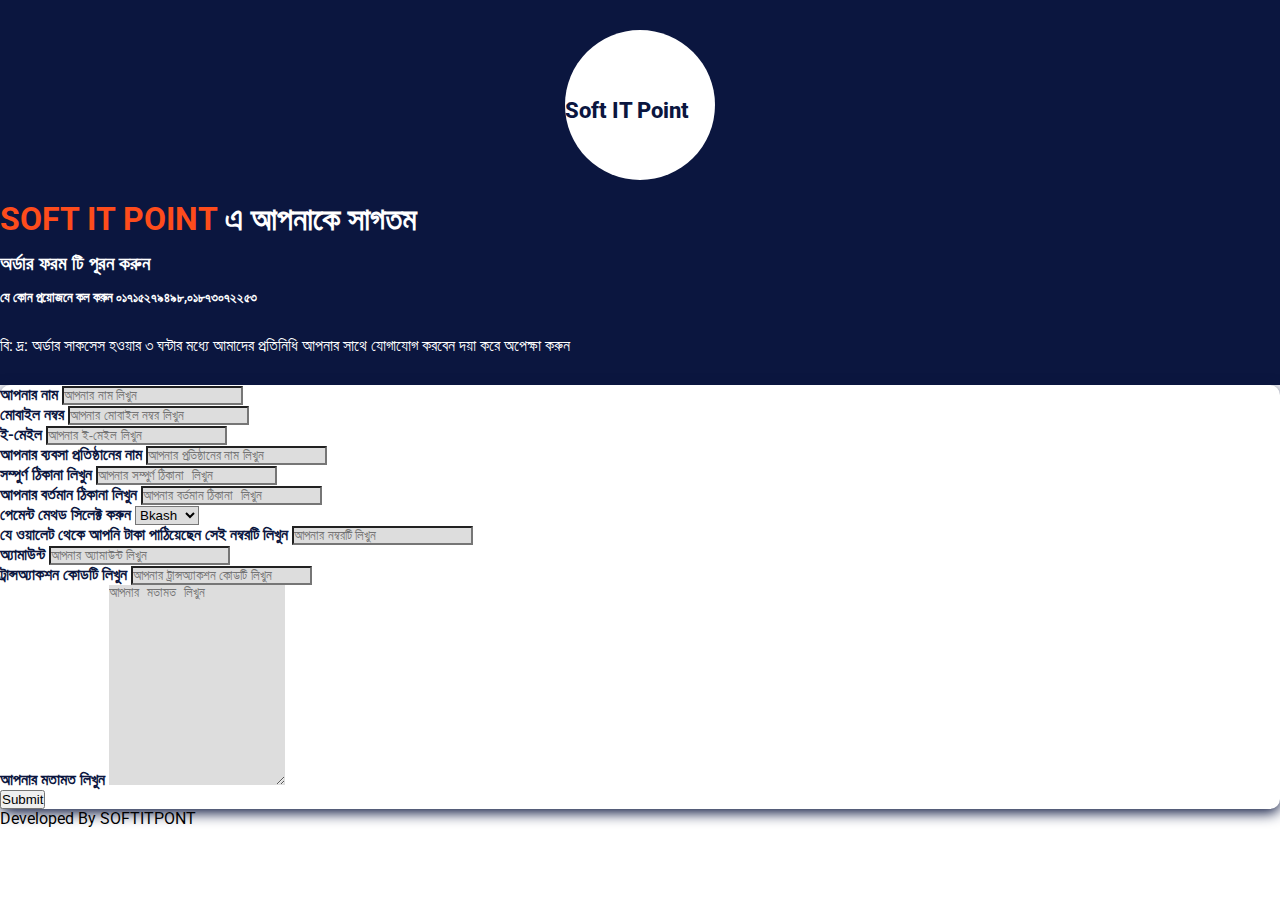
<file: order.html>
<!DOCTYPE html>
<html lang="en">
<head>
    <meta charset="UTF-8">
    <meta http-equiv="X-UA-Compatible" content="IE=edge">
    <meta name="viewport" content="width=device-width, initial-scale=1.0">
    <title>Soft IT Point</title>
    <link rel="shortcut icon" href="resources/img/favicon-logo2.png"   type="image/x-icon">
    <link rel="stylesheet" href="order.css">
      <!-- FontAwesome link -->
      <link rel="stylesheet" href="https://cdnjs.cloudflare.com/ajax/libs/font-awesome/6.0.0-beta2/css/all.min.css" integrity="sha512-YWzhKL2whUzgiheMoBFwW8CKV4qpHQAEuvilg9FAn5VJUDwKZZxkJNuGM4XkWuk94WCrrwslk8yWNGmY1EduTA==" crossorigin="anonymous" referrerpolicy="no-referrer" />
    <!-- Bootstrap link -->
    <link href="https://cdn.jsdelivr.net/npm/bootstrap@5.1.1/dist/css/bootstrap.min.css" rel="stylesheet" integrity="sha384-F3w7mX95PdgyTmZZMECAngseQB83DfGTowi0iMjiWaeVhAn4FJkqJByhZMI3AhiU" crossorigin="anonymous">
    <link rel="stylesheet" href="style.css">
</head>
<body>
    <header id="order-header">
        <div class="container">
            <div class="header-content text-center">
                <div class="logo">
                    <a href="index.html">
                        Soft IT Point 
                    </a>
                </div>
                <h1> <span>Soft IT Point </span> এ আপনাকে সাগতম</h1>
                <h3> <i class="fas fa-shopping-cart"></i> অর্ডার ফরম টি পূরন করুন</h3>
                <h5>যে কোন প্রয়োজনে কল করুন  ০১৭১৫২৭৯৪৯৮,০১৮৭৩০৭২২৫৩</h5>
                <p>বি: দ্র: অর্ডার সাকসেস হওয়ার ৩ ঘন্টার মধ্যে আমাদের প্রতিনিধি আপনার সাথে যোগাযোগ করবেন দয়া করে অপেক্ষা করুন </p>
            </div>
        </div>
    </header>
    <!-- ===================Form=========== -->
<section id="order-section" class="bg-secondary p-5">
    <form action="" id="order-form" class="mx-auto w-100 bg-light p-4">
        <div class="row mb-4">
            <div class="col-md-6 mb-3">
                <label for="">আপনার নাম</label>
                <input class="form-control" type="text" placeholder="আপনার নাম লিখুন">
            </div>
            <div class="col-md-6">
                <label for="">মোবাইল নম্বর</label>
                <input class="form-control" type="text" placeholder="আপনার মোবাইল নম্বর লিখুন">
            </div> 
        </div> 
        <div class="row mb-4">
            <div class="col-md-6 mb-3">
                <label for="">ই-মেইল</label>
                <input class="form-control" type="email" placeholder="আপনার ই-মেইল লিখুন">
            </div>
            <div class="col-md-6">
                <label for="">আপনার ব্যবসা প্রতিষ্ঠানের নাম</label>
                <input class="form-control" type="text" placeholder="আপনার প্রতিষ্ঠানের নাম লিখুন">
            </div>
            
        </div>
        <div class="mb-4">
            <div class="me-3 w-100">
                <label for="">সম্পুর্ণ ঠিকানা লিখুন</label>
                <input class="form-control" type="email" placeholder="আপনার সম্পুর্ণ ঠিকানা  লিখুন">
            </div> 
            
        </div>
        <div class="mb-4">
            <div class="me-3 w-100">
                <label for="">আপনার বর্তমান ঠিকানা লিখুন</label>
                <input class="form-control" type="email" placeholder="আপনার বর্তমান ঠিকানা  লিখুন">
            </div> 
            
        </div>
        <div class="mb-4">
            <label for="">পেমেন্ট মেথড সিলেক্ট করুন</label>
            <select name="" id="" class="form-control" >
                <option value="Bkash">Bkash</option>
                <option value="Nagad">Nagad</option>
                <option value="Rocket">Rocket</option>
            </select> 
        </div>
        <div class="mb-4">
            <div class="me-3 w-100">
                <label for="">যে ওয়ালেট থেকে আপনি টাকা পাঠিয়েছেন সেই নম্বরটি লিখুন</label>
                <input class="form-control" type="phone" placeholder="আপনার নম্বরটি লিখুন">
            </div> 
            
        </div>
        <div class="row mb-4">
            <div class="col-md-6 mb-3">
                <label for="">অ্যামাউন্ট</label>
                <input class="form-control" type="number" placeholder="আপনার অ্যামাউন্ট লিখুন">
            </div> 
            <div class="col-md-6">
                <label for="">ট্রান্সঅ্যাকশন কোডটি লিখুন</label>
                <input class="form-control" type="number" placeholder="আপনার ট্রান্সঅ্যাকশন কোডটি লিখুন">
            </div> 
        </div>
        <div class="mb-4">
            <div class="me-3 w-100">
                <label for="">আপনার মতামত লিখুন</label>
                <textarea class="form-control message"  placeholder="আপনার মতামত লিখুন"></textarea>
            </div>  
        </div>
        <div class="submit text-center">
            <button type="submit"  class="btn btn-success ">Submit</button>
        </div>
    </form> 
</section>
<section class="bg-dark py-2">
    <div class="copyright text-center ">
        <p class="text-light">Developed By <span class="text-warning">SoftItPont</span></p>
    </div>
</section>



    <!-- Bootstrap link -->
<script src="https://cdn.jsdelivr.net/npm/bootstrap@5.1.1/dist/js/bootstrap.bundle.min.js" integrity="sha384-/bQdsTh/da6pkI1MST/rWKFNjaCP5gBSY4sEBT38Q/9RBh9AH40zEOg7Hlq2THRZ" crossorigin="anonymous"></script>
</body>
</html>
</file>
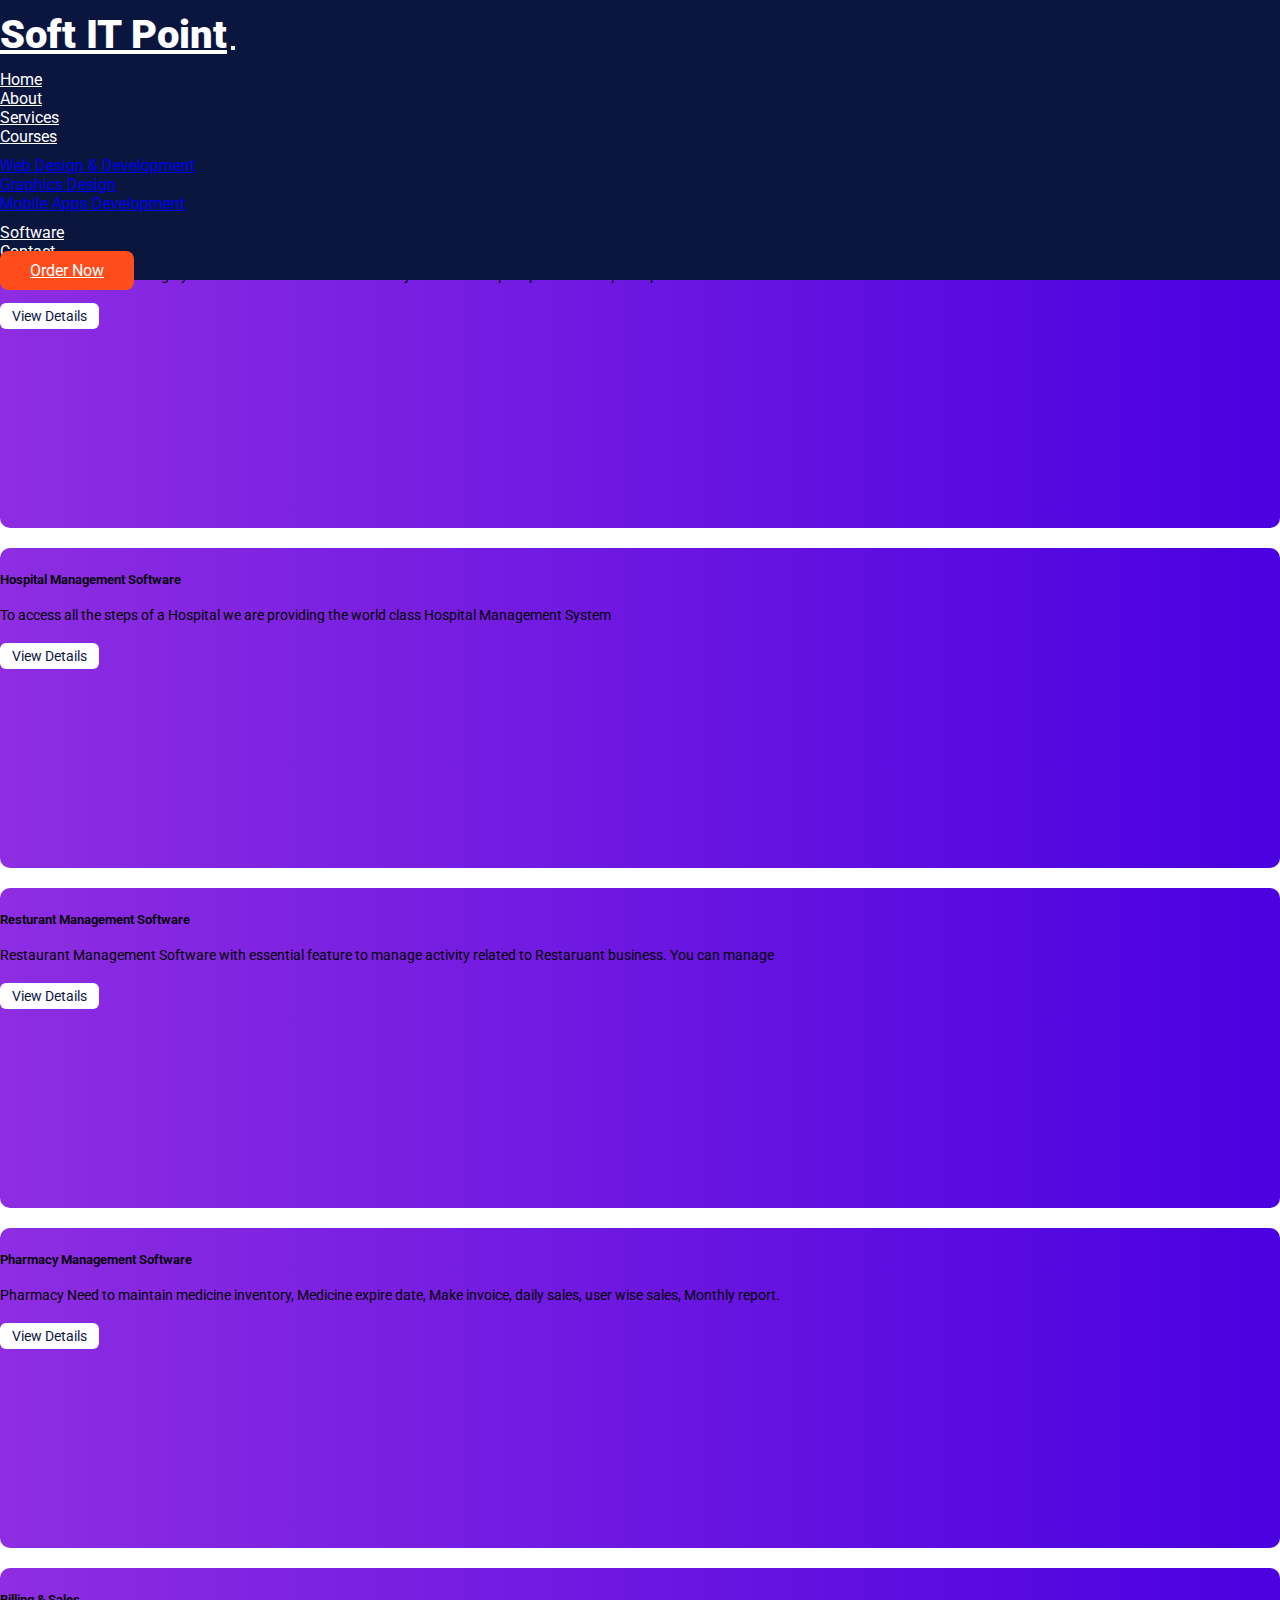
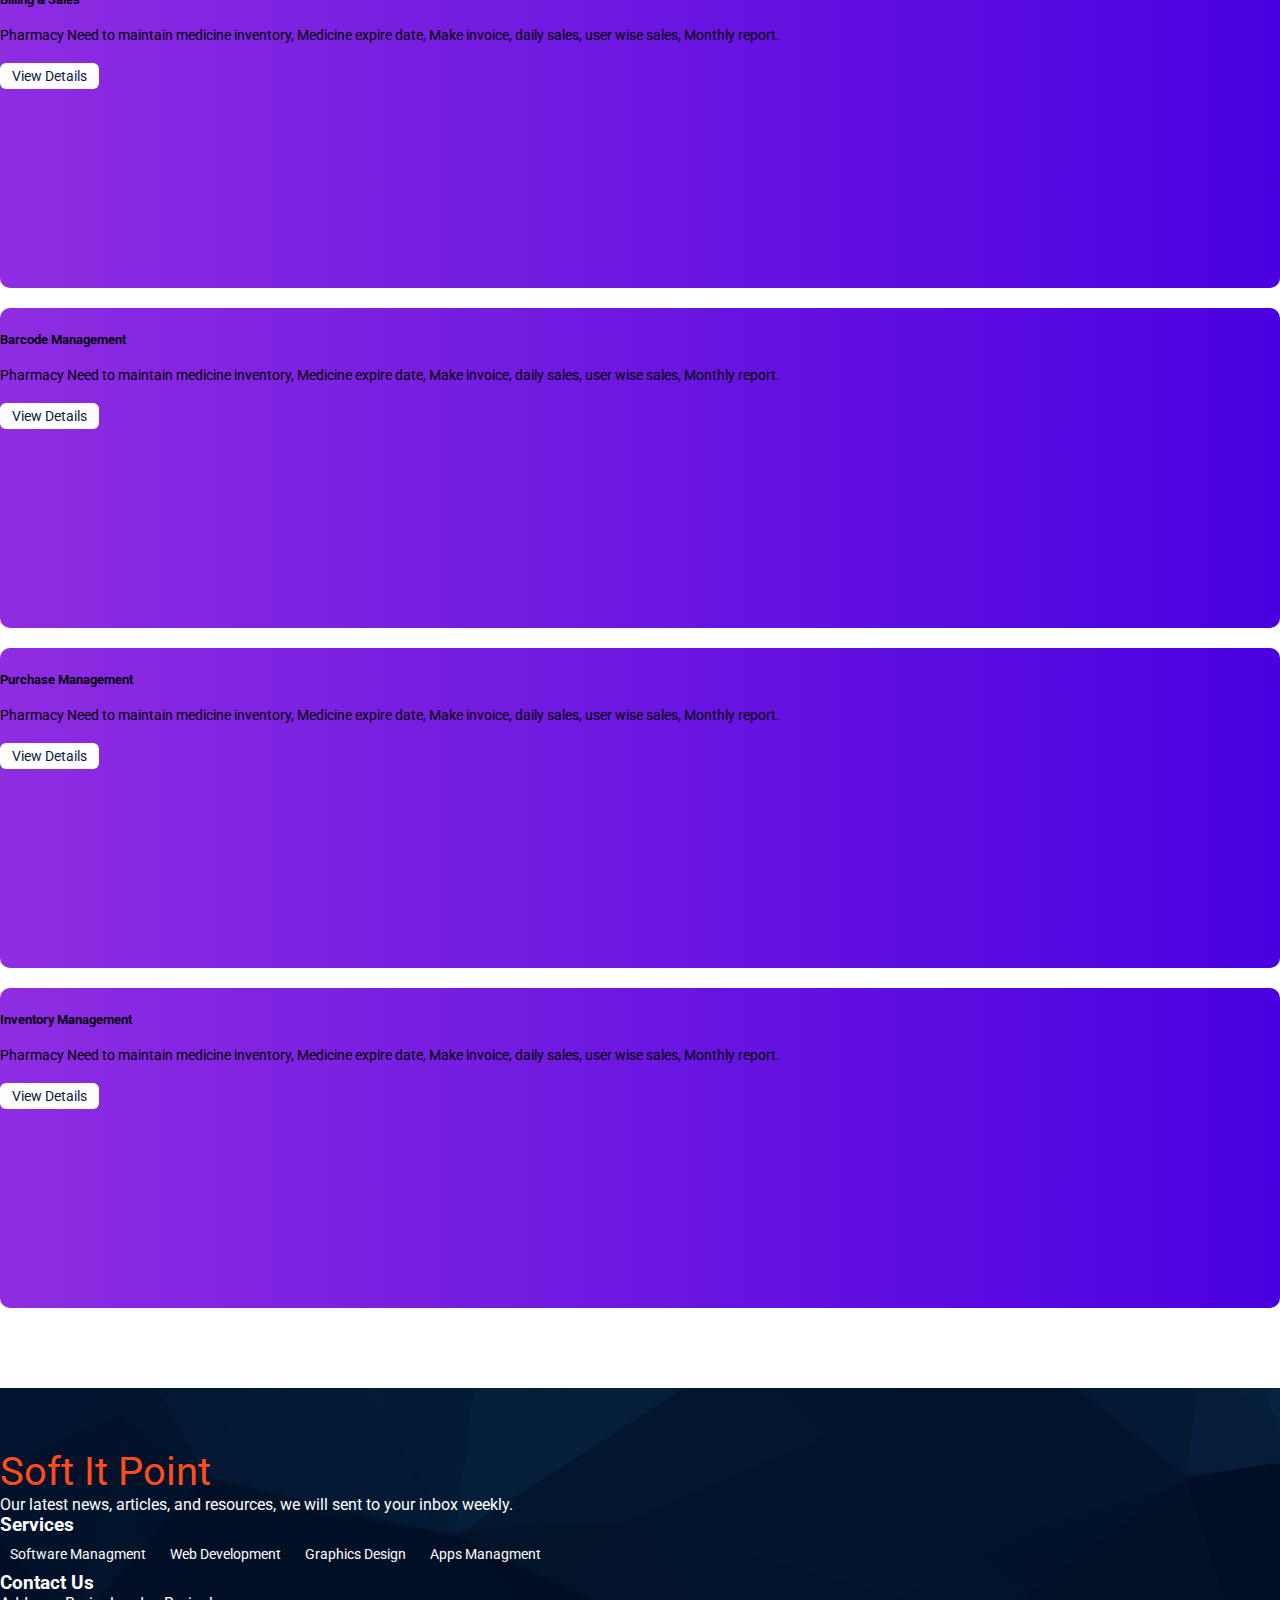
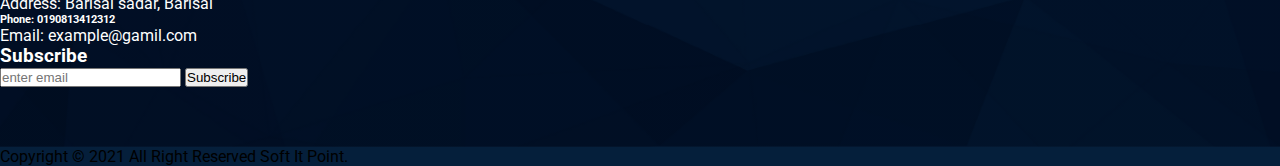
<file: ready-soft.html>
<!DOCTYPE html>
<html lang="en">
<head>
<meta charset="UTF-8" />
<meta http-equiv="X-UA-Compatible" content="IE=edge" />
<meta name="viewport" content="width=device-width, initial-scale=1.0" />
<title>Software Firm</title>
<link
    rel="shortcut icon"
    href="resources/img/favicon-logo2.png"
    type="image/x-icon"
/>
<!-- FontAwesome link -->
<link
    rel="stylesheet"
    href="https://cdnjs.cloudflare.com/ajax/libs/font-awesome/6.0.0-beta2/css/all.min.css"
    integrity="sha512-YWzhKL2whUzgiheMoBFwW8CKV4qpHQAEuvilg9FAn5VJUDwKZZxkJNuGM4XkWuk94WCrrwslk8yWNGmY1EduTA=="
    crossorigin="anonymous"
    referrerpolicy="no-referrer"
/>
<!-- Bootstrap link -->
<link
    href="https://cdn.jsdelivr.net/npm/bootstrap@5.1.1/dist/css/bootstrap.min.css"
    rel="stylesheet"
    integrity="sha384-F3w7mX95PdgyTmZZMECAngseQB83DfGTowi0iMjiWaeVhAn4FJkqJByhZMI3AhiU"
    crossorigin="anonymous"
/>
<link rel="stylesheet" href="style.css" />
<link rel="stylesheet" href="responsive.css" />
<link rel="stylesheet" href="camera.css">
</head>
<body>
<header>
    <!-- Navbar -->
    <nav class="navbar navbar-expand-lg navbar-light my-navbar" id="myNavbar">
        <div class="container">
          <a class="navbar-brand logo-text" href="index.html">Soft IT Point</a>
          <button class="navbar-toggler" type="button" data-bs-toggle="collapse" data-bs-target="#navbarNavDropdown" aria-controls="navbarNavDropdown" aria-expanded="false" aria-label="Toggle navigation">
            <!-- <span class="navbar-toggler-icon"></span> -->
            <i class="fas fa-bars navbar-toggler-icon"></i> 
          </button>
          <div class="collapse navbar-collapse" id="navbarNavDropdown">
            <ul class="navbar-nav ms-auto my-2 my-lg-0 navbar-nav-scroll">
                <li class="nav-item">
                    <a class="nav-link active" aria-current="page" href="index.html">Home</a>
                  </li>
                <li class="nav-item">
                <a class="nav-link" href="index.html#about-section">About</a>
                </li>
                <li class="nav-item">
                <a class="nav-link" href="index.html#services-section">Services</a>
                </li>
                <li class="nav-item dropdown">
                    <a class="nav-link dropdown-toggle" href="#" id="navbarDropdownMenuLink" role="button" data-bs-toggle="dropdown" aria-expanded="false">
                      Courses
                    </a>
                    <ul class="dropdown-menu" aria-labelledby="navbarDropdownMenuLink">
                      <li><a class="dropdown-item" href="web-design-dev.html">Web Design & Development</a></li>
                      <li><a class="dropdown-item" href="web-design-dev.html">Graphics Design</a></li> 
                      <li><a class="dropdown-item" href="software.html">Mobile Apps Development</a></li>
                    </ul>
                  </li>  
                <li class="nav-item"> 
                <a class="nav-link" href="software.html">Software</a>
                </li>
                <li class="nav-item">
                <a class="nav-link" href="index.html#contact-section">Contact</a>
                </li>
              
            </ul>
            <div class="order-now ms-3">
                <a href="order.html" class="btn my-btn">Order Now</a>
            </div>
          </div>
        </div>
      </nav>
     
</header>
<!-- ======================card camera================== -->
<section id="camera-card">
    <div class="container">
        <div class="section-title text-center">
            <h2 class="shadow-lg p-3 mb-5 bg-white rounded fw-bold">Our All Software Services</h2>
        </div>
        <div class="row">
            <div class="col-lg-3 col-md-6 col-sm-6">
                <div class="single-ready-software text-center p-3 text-light">
                    <i class="fab fa-uncharted"></i>
                    <h5>Operation Management Software</h5>
                    <p>Surgeon Need to store surgery data for their future reference. They need to store pre operation and post operation</p>
                    <div class="view-more-software">
                        <a href="#"> View Details </a>
                    </div> 
                </div>
            </div>
            <div class="col-lg-3 col-md-6 col-sm-6">
                <div class="single-ready-software text-center p-3 text-light">
                    <i class="fas fa-hospital"></i>
                    <h5>Hospital Management Software </h5>
                    <p>To access all the steps of a Hospital we are providing the world class Hospital Management System</p>
                    <div class="view-more-software">
                        <a href="#"> View Details </a>
                    </div> 
                </div>
            </div>
            <div class="col-lg-3 col-md-6 col-sm-6">
                <div class="single-ready-software text-center p-3 text-light">
                    <i class="fas fa-utensils"></i>
                    <h5>Resturant Management Software</h5>
                    <p>Restaurant Management Software with essential feature to manage activity related to Restaruant business. You can manage</p>
                    <div class="view-more-software">
                        <a href="#"> View Details </a>
                    </div> 
                </div>
            </div> 
            <div class="col-lg-3 col-md-6 col-sm-6">
                <div class="single-ready-software text-center p-3 text-light">
                    <i class="fas fa-prescription-bottle-alt"></i>
                    <h5>Pharmacy Management Software</h5>
                    <p>Pharmacy Need to maintain medicine inventory, Medicine expire date, Make invoice, daily sales, user wise sales, Monthly report.</p>
                    <div class="view-more-software">
                        <a href="#"> View Details </a>
                    </div> 
                </div>
            </div>
            <div class="col-lg-3 col-md-6 col-sm-6">
                <div class="single-ready-software text-center p-3 text-light">
                    <i class="fas fa-prescription-bottle-alt"></i>
                    <h5>Billing & Sales</h5>
                    <p>Pharmacy Need to maintain medicine inventory, Medicine expire date, Make invoice, daily sales, user wise sales, Monthly report.</p>
                    <div class="view-more-software">
                        <a href="#"> View Details </a>
                    </div> 
                </div>
            </div>
            <div class="col-lg-3 col-md-6 col-sm-6">
                <div class="single-ready-software text-center p-3 text-light">
                    <i class="fas fa-prescription-bottle-alt"></i>
                    <h5>Barcode Management</h5>
                    <p>Pharmacy Need to maintain medicine inventory, Medicine expire date, Make invoice, daily sales, user wise sales, Monthly report.</p>
                    <div class="view-more-software">
                        <a href="#"> View Details </a>
                    </div> 
                </div>
            </div>
            <div class="col-lg-3 col-md-6 col-sm-6">
                <div class="single-ready-software text-center p-3 text-light">
                    <i class="fas fa-prescription-bottle-alt"></i>
                    <h5>Purchase Management</h5>
                    <p>Pharmacy Need to maintain medicine inventory, Medicine expire date, Make invoice, daily sales, user wise sales, Monthly report.</p>
                    <div class="view-more-software">
                        <a href="#"> View Details </a>
                    </div> 
                </div>
            </div>
            <div class="col-lg-3 col-md-6 col-sm-6">
                <div class="single-ready-software text-center p-3 text-light">
                    <i class="fas fa-prescription-bottle-alt"></i>
                    <h5>Inventory Management</h5>
                    <p>Pharmacy Need to maintain medicine inventory, Medicine expire date, Make invoice, daily sales, user wise sales, Monthly report.</p>
                    <div class="view-more-software">
                        <a href="#"> View Details </a>
                    </div> 
                </div>
            </div>
        </div>
    </div>
</section>
<!-- =============footer-section============ -->
<footer id="footer-section">
    <div class="container">
       <div class="row">
            <div class="col-lg-4 mb-5">
                <a href="#" class="logo mb-3">Soft It Point</a>
                <p>Our latest news, articles, and resources, we will sent to your inbox weekly.</p> 
            </div>
            <div class="col-lg-2 mb-5">
                <h3>Services</h3>
                <div class="footer-link">
                    <a href="#">Software Managment</a>
                    <a href="#">Web Development</a>
                    <a href="#">Graphics Design</a>
                    <a href="#">Apps Managment</a>
                </div>
            </div>
            <div class="col-lg-3 mb-5">
                <h3 class="mb-3">Contact Us</h3>
                <p> <i class="fas fa-home me-2"></i> Address: Barisal sadar, Barisal</p>
                <h6> <i class="fas fa-mobile-alt me-2"></i> Phone: 0190813412312</h6>
                <p><i class="fas fa-envelope me-2"></i> Email: example@gamil.com</p>
                
            </div>
            <div class="col-lg-3 ">
                <h3 class="mb-3">Subscribe</h3>
                <div class="subs-form">
                    <input class="form-control mb-2" type="text" placeholder="enter email">
                    <input class="btn btn-danger" type="submit" value="Subscribe">
                </div>
            </div>
       </div>
    </div>
</footer>
<div class="copytight  text-center p-3 text-light">
   <div class="container">
       <p>Copyright &copy; 2021 All Right Reserved Soft It Point.</p>
   </div>
</div> 

 


<!-- link js files -->
<script src="https://ajax.googleapis.com/ajax/libs/jquery/3.6.0/jquery.min.js"></script>
<!-- Bootstrap link -->
<script src="https://cdn.jsdelivr.net/npm/bootstrap@5.1.1/dist/js/bootstrap.bundle.min.js" integrity="sha384-/bQdsTh/da6pkI1MST/rWKFNjaCP5gBSY4sEBT38Q/9RBh9AH40zEOg7Hlq2THRZ" crossorigin="anonymous"></script>
<script src="js/custom.js"></script>
 
  </body>
</html>
</file>
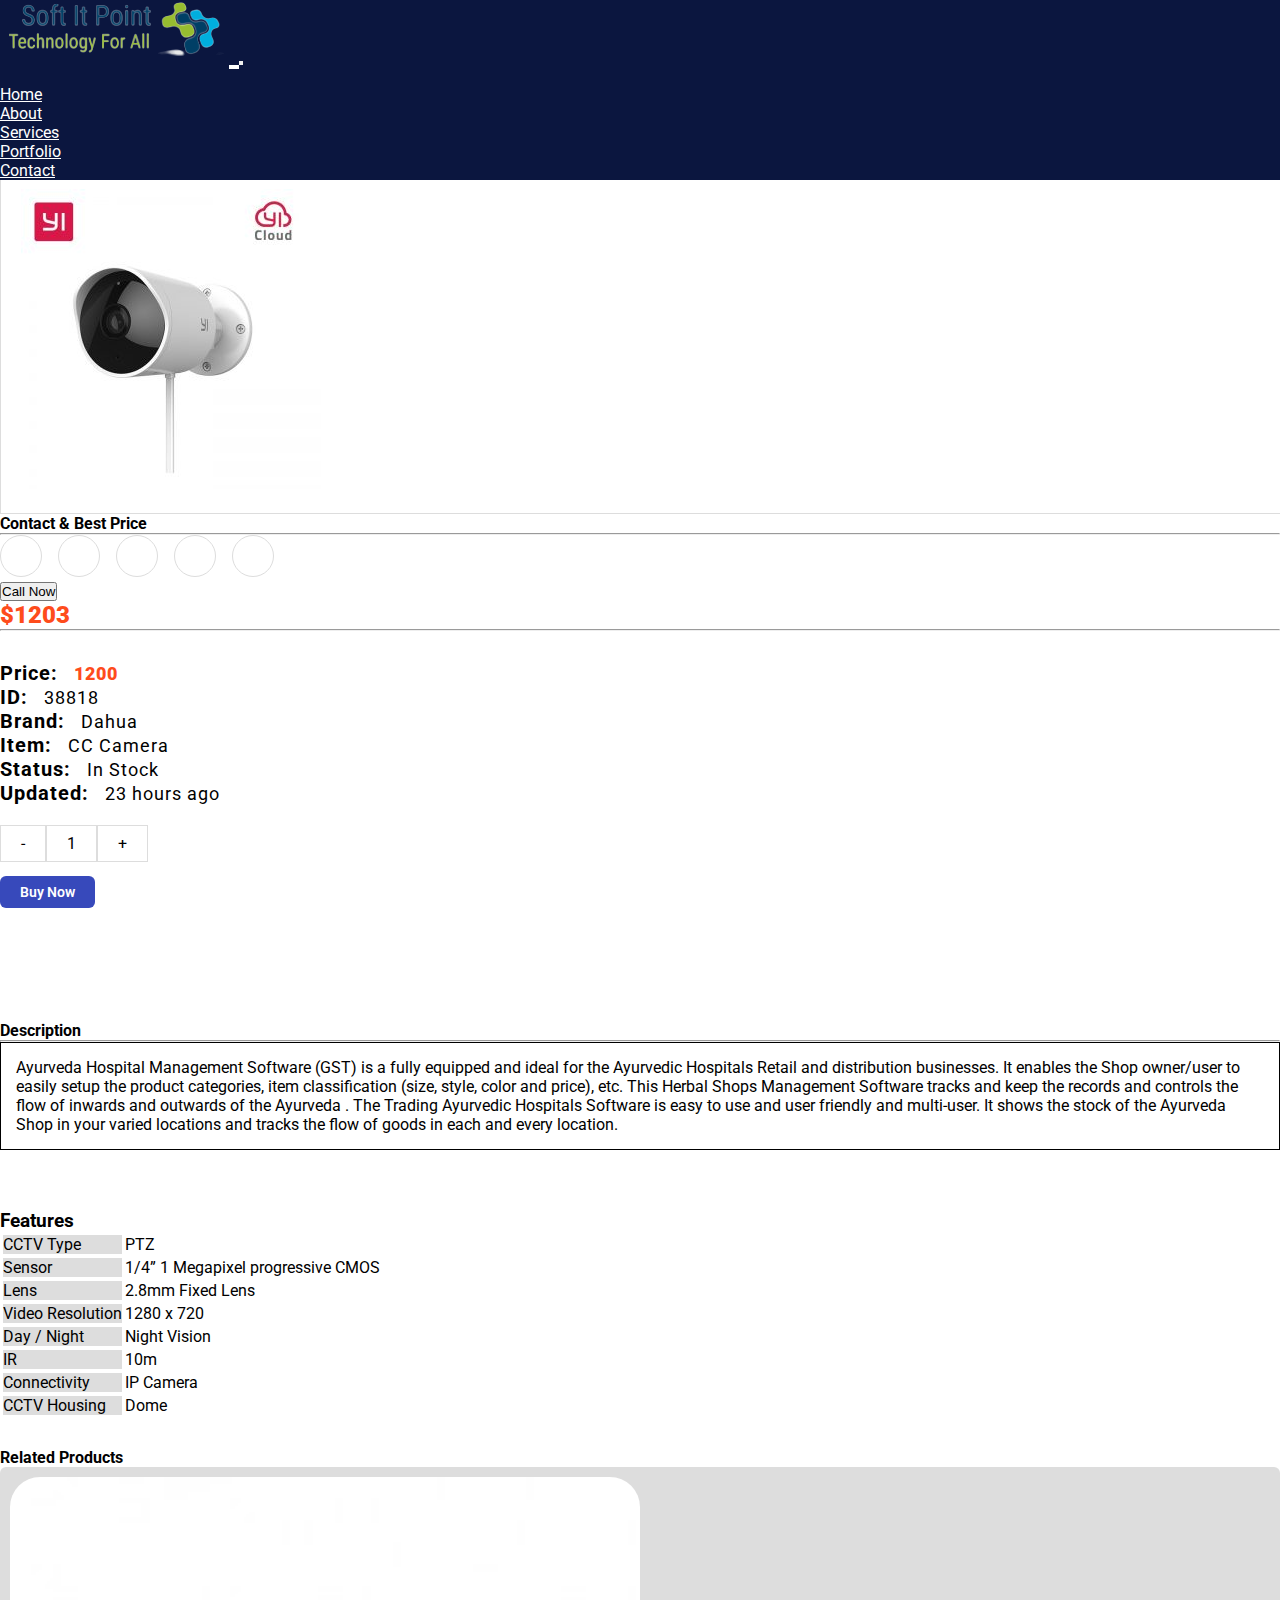
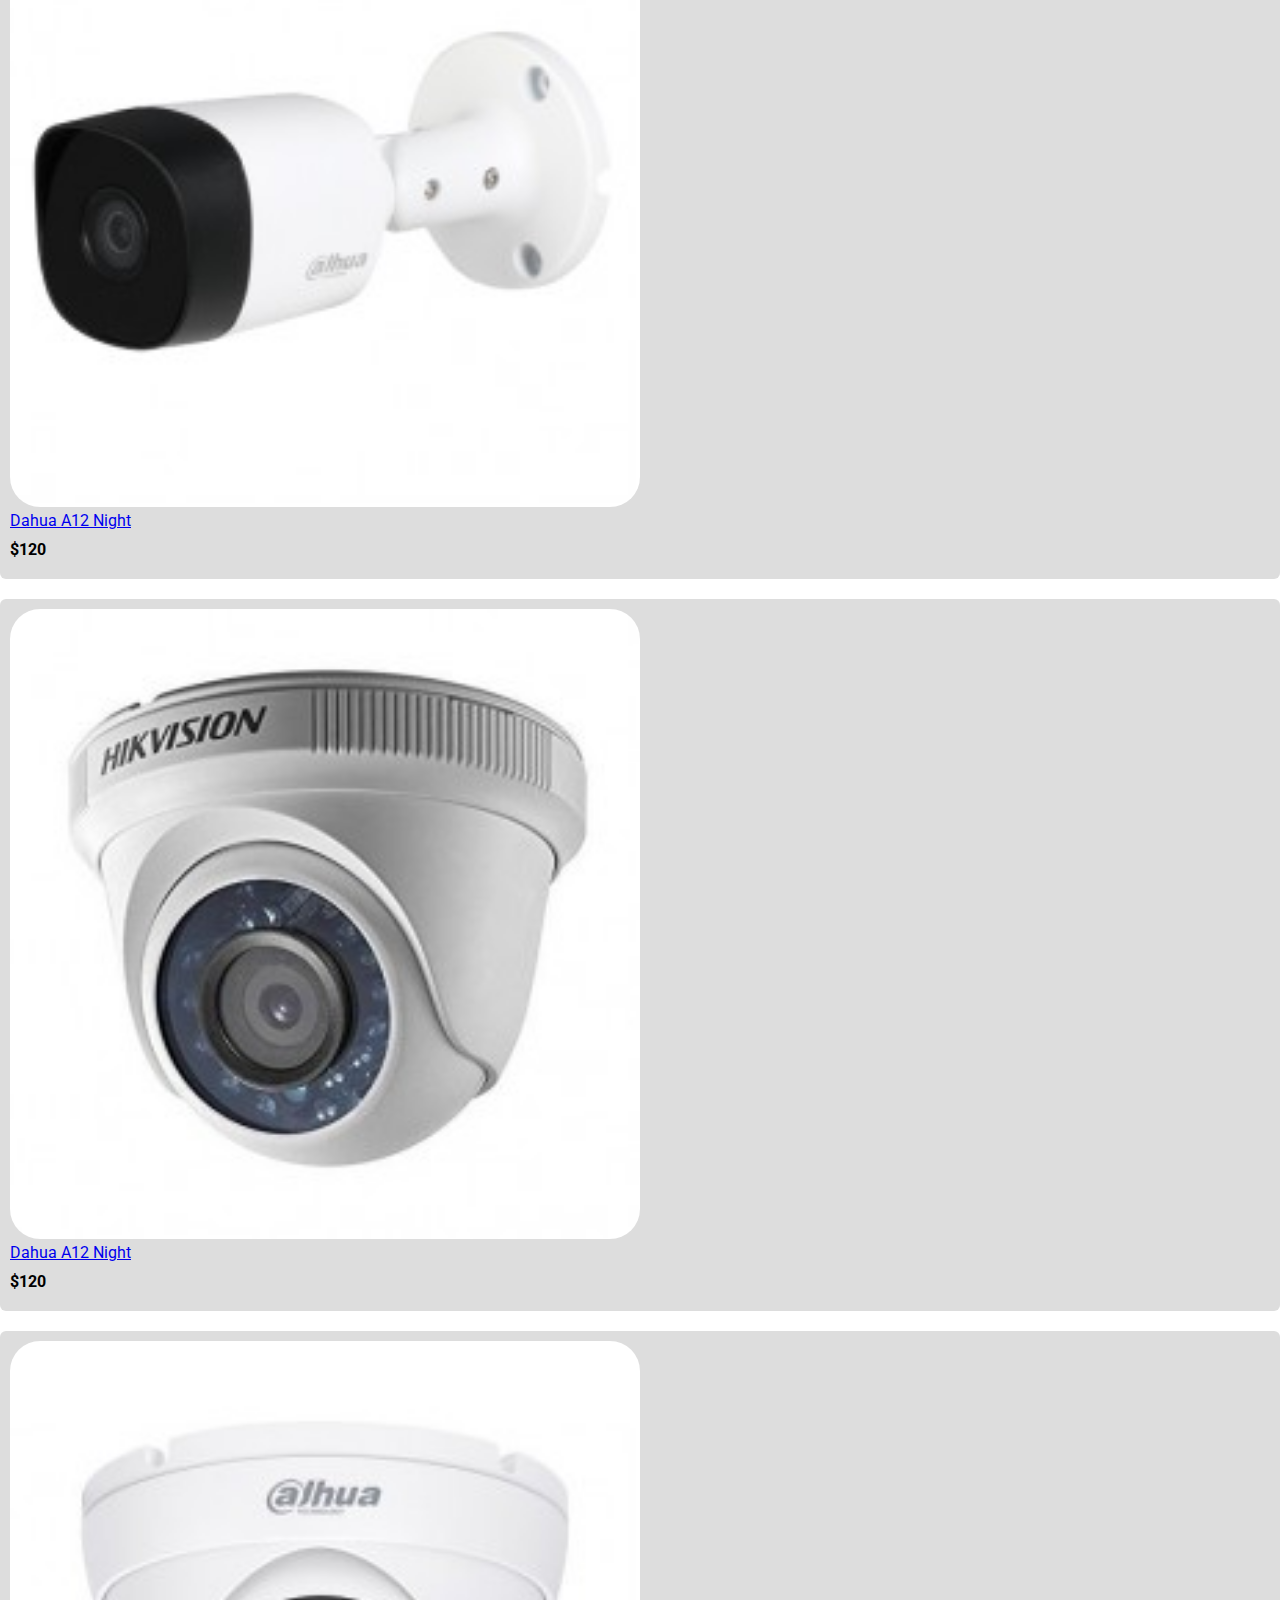
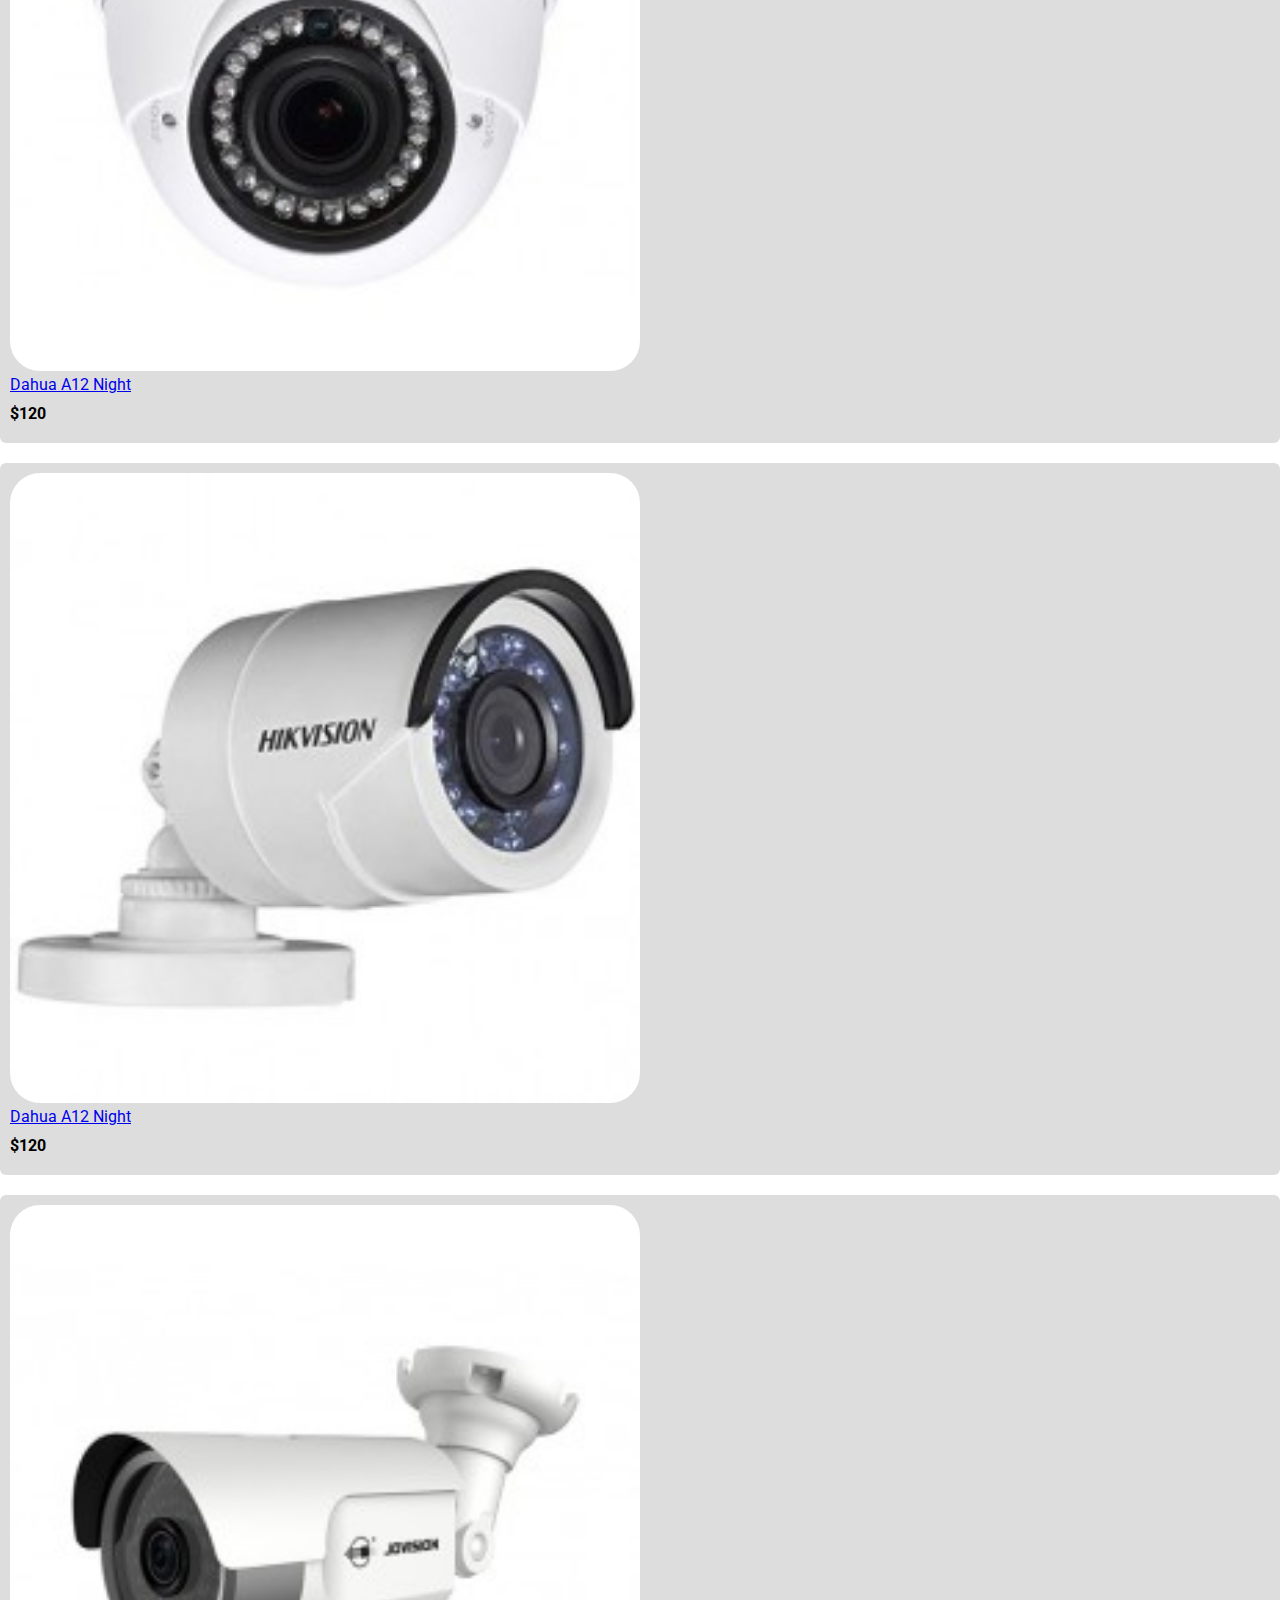
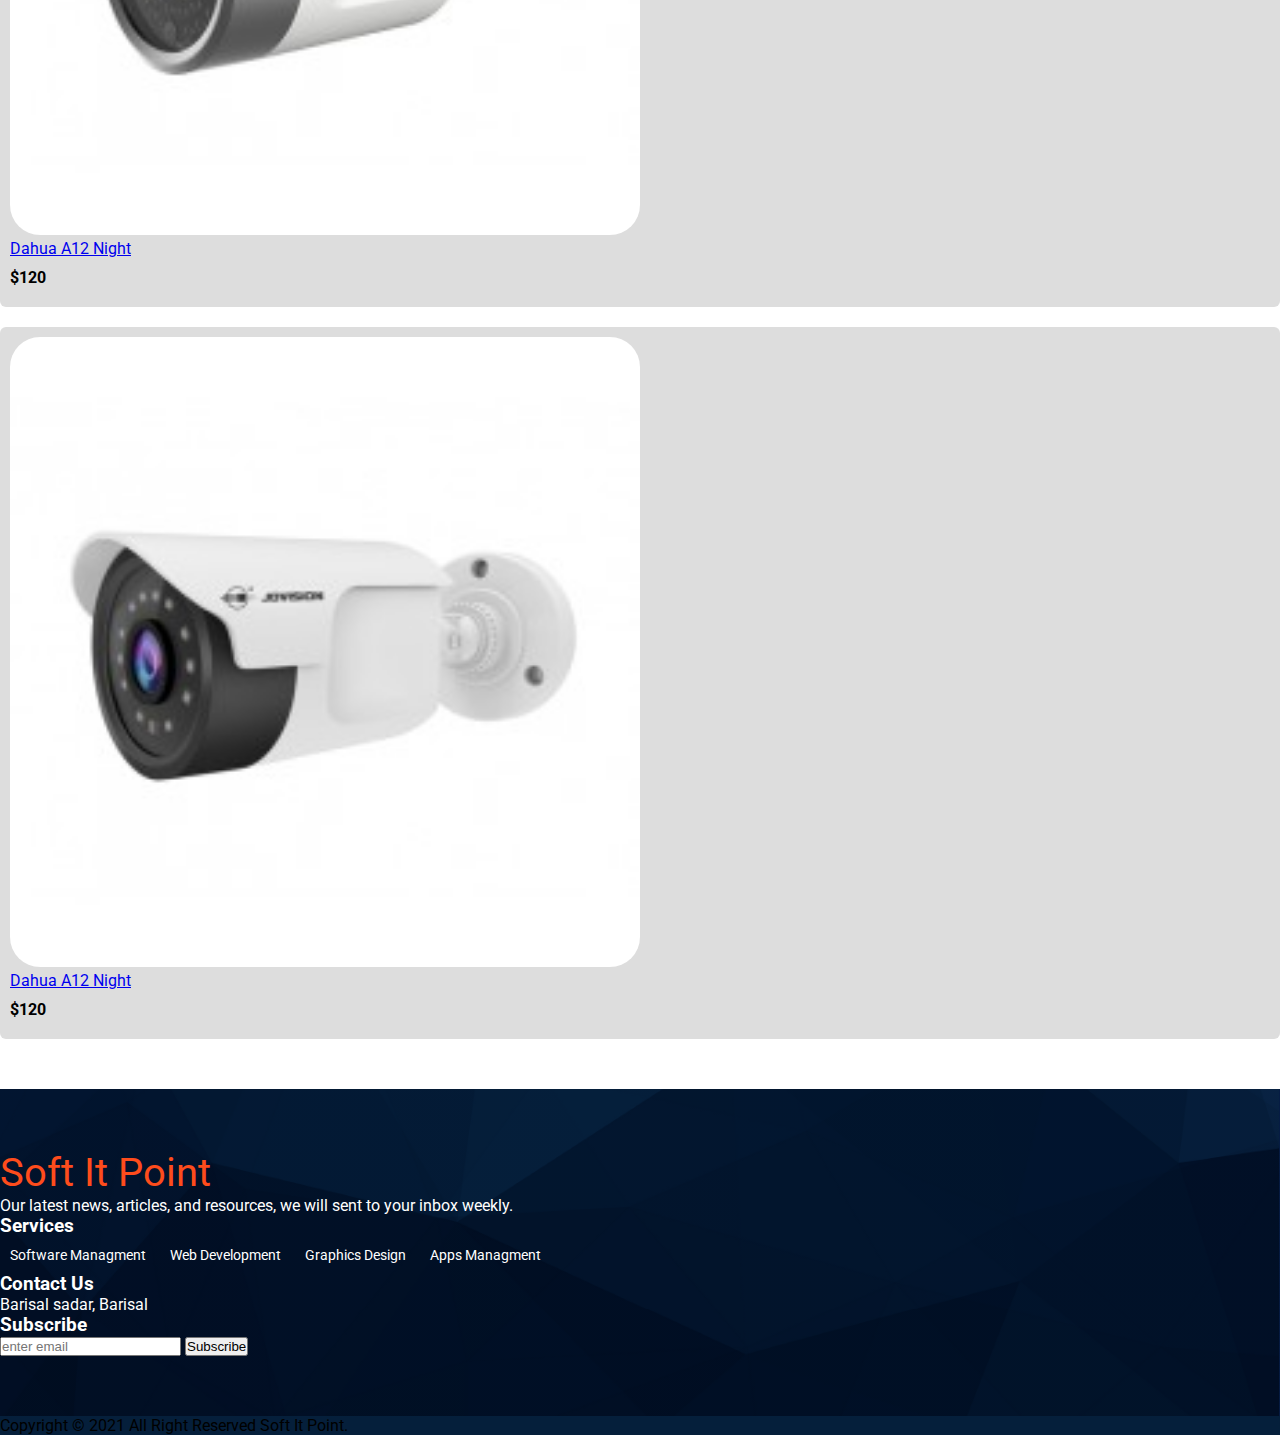
<file: single-camera.html>
<!DOCTYPE html>
<html lang="en">
<head>
    <meta charset="UTF-8">
    <meta http-equiv="X-UA-Compatible" content="IE=edge">
    <meta name="viewport" content="width=device-width, initial-scale=1.0">
    <title>Software Firm</title>
    <link rel="shortcut icon" href="resources/img/favicon-logo2.png"   type="image/x-icon">
    <!-- FontAwesome link -->
    <link rel="stylesheet" href="https://cdnjs.cloudflare.com/ajax/libs/font-awesome/6.0.0-beta2/css/all.min.css" integrity="sha512-YWzhKL2whUzgiheMoBFwW8CKV4qpHQAEuvilg9FAn5VJUDwKZZxkJNuGM4XkWuk94WCrrwslk8yWNGmY1EduTA==" crossorigin="anonymous" referrerpolicy="no-referrer" />
    <!-- Bootstrap link -->
    <link href="https://cdn.jsdelivr.net/npm/bootstrap@5.1.1/dist/css/bootstrap.min.css" rel="stylesheet" integrity="sha384-F3w7mX95PdgyTmZZMECAngseQB83DfGTowi0iMjiWaeVhAn4FJkqJByhZMI3AhiU" crossorigin="anonymous">
    <link rel="stylesheet" href="style.css">
    <link rel="stylesheet" href="software.css">
    <link rel="stylesheet" href="single-software.css">
    <link rel="stylesheet" href="single-camera.css">
    <link rel="stylesheet" href="responsive.css">
</head>
<body>
    <header>
         <!-- Navbar -->
     <nav class="navbar navbar-expand-lg navbar-light text-dark my-navbar" id="myNavbar">
        <div class="container">
          <a class="navbar-brand logo-text" href="index.html">
              <img src="logo2.png" class="img-fluid" alt="">
          </a>
          <button class="navbar-toggler" type="button" data-bs-toggle="collapse" data-bs-target="#navbarScroll" aria-controls="navbarScroll" aria-expanded="false" aria-label="Toggle navigation">
            <!-- <span class="navbar-toggler-icon"></span> -->
            <i class="fas fa-bars navbar-toggler-icon"></i> 
          </button>
          <div class="collapse navbar-collapse" id="navbarScroll">
            <ul class="navbar-nav ms-auto my-2 my-lg-0 navbar-nav-scroll" style="--bs-scroll-height: 100px;">
                <li class="nav-item">
                    <a class="nav-link active" aria-current="page" href="index.html">Home</a>
                  </li>
                <li class="nav-item">
                <a class="nav-link" href="#about-section">About</a>
                </li>
                <li class="nav-item">
                <a class="nav-link" href="#services-section">Services</a>
                </li>
                <li class="nav-item">
                <a class="nav-link" href="#">Portfolio</a>
                </li>
                <li class="nav-item">
                <a class="nav-link" href="#contact-section">Contact</a>
                </li>
            </ul> 
          </div>
        </div>
      </nav>
      <div class="header-title-single">   
          <div class="container"> 
              <div class="title-single p-3">
                <h2>Ayurveda Hospital Billing and Inventory Software ( GST )</h2>
              </div> 
          </div>
      </div>
    </header>
    <!-- ===================== -->
    <section id="software-details">
        <div class="container">
            <div class="row">
                <div class="col-md-8">
                    <div class="camera-title">
                        <h2>Jovision JVS-N815-YWC-R2 H.265 2MP Plastic Outdoor Camera</h2>
                    </div>
                    <div class="software-img">
                        <img src="resources/img/camera/c12.jpg" class="img-fluid" alt="">
                    </div>
                    <h4 class="py-2">Contact & Best Price</h4>
                     <!-- Buye now button -->
                     <div class="buy-now-btn">
                        <hr>
                        <div class="d-flex justify-content-between">
                            <div class="social-links">
                                <a href="#"><i class="fab fa-facebook-f"></i></a>
                                <a href="#"><i class="fab fa-twitter"></i></a>
                                <a href="#"><i class="fab fa-linkedin"></i></a>
                                <a href="#"><i class="fab fa-instagram"></i></a>
                                <a href="#"><i class="fas fa-envelope"></i></a>
                            </div>
                            <button class="btn btn-warning">Call Now </button>
                            <h2 class="price">$1203</h2>
                        </div>
                        <hr>
                    </div>
                </div>
                <div class="col-md-4">
                    <div class="single-camera-details pt-5 px-3"> 
                        <ul class="details-product">
                            <li>Price: <span class="price">1200</span></li>
                            <li>ID: <span>38818 </span> </li>
                            <li>Brand: <span>Dahua</span> </li>
                            <li>Item: <span>CC Camera</span></li>
                            <li>Status: <span>In Stock</span> </li>
                            <li>Updated: <span>	23 hours ago</span> </li>
                        </ul>
                        <div class="buy-now">
                            <span> - </span>
                            <span> 1 </span>
                            <span> + </span> 
                        </div>
                        <div>
                            <a href="#" class="btn-buy-now"><i class="fas fa-shopping-cart"></i>  Buy Now</a>
                        </div> 
                    </div> 
                     
                    </div>
                   
                    <!-- social links -->
                    
                </div>
            </div>
        </div>
    </section>
    <!-- software description -->
    <section id="software-description">
        <div class="container">
            <h4>Description</h4> 
            <div class="row">
                <div class="col-md-8">
                    <hr>
                    <div class="description-soft">
                        <p>Ayurveda Hospital Management Software (GST) is a fully equipped and ideal for the Ayurvedic Hospitals Retail and distribution businesses. It enables the Shop owner/user to easily setup the product categories, item classification (size, style, color and price), etc. This Herbal Shops Management Software tracks and keep the records and controls the flow of inwards and outwards of the Ayurveda . The Trading Ayurvedic Hospitals Software is easy to use and user friendly and multi-user. It shows the stock of the Ayurveda Shop in your varied locations and tracks the flow of goods in each and every location. </p> 
                        
                    </div>
                </div>
            </div>
        </div>
    </section>
    <section>
        <div class="container">
            <h3>Features</h3>
            <div class="row">
                <div class="col-md-8">
                    <table class="table border"> 
                        <tbody> 
                          <tr> 
                            <td class="table-gray">CCTV Type</td>
                            <td>PTZ</td> 
                          </tr>
                          <tr> 
                            <td class="table-gray">Sensor</td>
                            <td>1/4” 1 Megapixel progressive CMOS
                            </td> 
                          </tr>
                          <tr> 
                            <td class="table-gray">Lens</td>
                            <td>2.8mm Fixed Lens</td> 
                          </tr>
                          <tr> 
                            <td class="table-gray">Video Resolution	</td>
                            <td>1280 x 720</td> 
                          </tr>
                          <tr> 
                            <td class="table-gray">Day / Night	</td>
                            <td>Night Vision</td> 
                          </tr>
                          <tr> 
                            <td class="table-gray">IR</td>
                            <td>10m</td> 
                          </tr>
                          <tr> 
                            <td class="table-gray">Connectivity</td>
                            <td>IP Camera</td> 
                          </tr>
                          <tr> 
                            <td class="table-gray">CCTV Housing	</td>
                            <td>Dome</td> 
                          </tr>
                        </tbody>
                      </table>
                </div>
            </div>
        </div>
    </section>
    <section class="related-product">
        <div class="container">
            <h4>Related Products</h4>
            <div class="row">
                <div class="col-lg-8">
                    <div class="row">
                        <div class="col-md-4">
                            <div class="single-related-camera text-center">
                                <img class="img-fluid" src="resources/img/camera/c7.jpg" alt="">
                                <div class="mt-2">
                                    <a href="#"> Dahua A12 Night  </a>
                                     <h4 class="text-danger fw-bold"> $120</h4>
                                </div> 
                            </div>
                        </div>
                        <div class="col-md-4">
                            <div class="single-related-camera text-center">
                                <img class="img-fluid" src="resources/img/camera/c6.jpg" alt="">
                                <div class="mt-2">
                                    <a href="#"> Dahua A12 Night  </a>
                                     <h4 class="text-danger fw-bold"> $120</h4>
                                </div> 
                            </div>
                        </div>
                        <div class="col-md-4">
                            <div class="single-related-camera text-center">
                                <img class="img-fluid" src="resources/img/camera/c5.jpg" alt="">
                                <div class="mt-2">
                                    <a href="#"> Dahua A12 Night  </a>
                                     <h4 class="text-danger fw-bold"> $120</h4>
                                </div> 
                            </div>
                        </div>
                        <div class="col-md-4">
                            <div class="single-related-camera text-center">
                                <img class="img-fluid" src="resources/img/camera/c4.jpg" alt="">
                                <div class="mt-2">
                                    <a href="#"> Dahua A12 Night  </a>
                                     <h4 class="text-danger fw-bold"> $120</h4>
                                </div> 
                            </div>
                        </div>
                        <div class="col-md-4">
                            <div class="single-related-camera text-center">
                                <img class="img-fluid" src="resources/img/camera/c3.jpg" alt="">
                                <div class="mt-2">
                                    <a href="#"> Dahua A12 Night  </a>
                                     <h4 class="text-danger fw-bold"> $120</h4>
                                </div> 
                            </div>
                        </div>
                        <div class="col-md-4">
                            <div class="single-related-camera text-center">
                                <img class="img-fluid" src="resources/img/camera/c2.jpg" alt="">
                                <div class="mt-2">
                                    <a href="#"> Dahua A12 Night  </a>
                                     <h4 class="text-danger fw-bold"> $120</h4>
                                </div> 
                            </div>
                        </div>
                    </div>
                </div>
            </div>
        </div>
    </section>
    <!-- =============footer-section============ -->
   <footer id="footer-section">
    <div class="container">
       <div class="row">
            <div class="col-md-4 mb-5">
                <a href="#" class="logo">Soft It Point</a>
                <p>Our latest news, articles, and resources, we will sent to your inbox weekly.</p>
            </div>
            <div class="col-md-3 mb-5">
                <h3>Services</h3>
                <div class="footer-link">
                    <a href="#">Software Managment</a>
                    <a href="#">Web Development</a>
                    <a href="#">Graphics Design</a>
                    <a href="#">Apps Managment</a>
                </div>
            </div>
            <div class="col-md-2 mb-5">
                <h3>Contact Us</h3>
                <p>Barisal sadar, Barisal</p>
            </div>
            <div class="col-md-3">
                <h3>Subscribe</h3>
                <div class="subs-form">
                    <input class="form-control mb-2" type="text" placeholder="enter email">
                    <input class="btn btn-danger" type="submit" value="Subscribe">
                </div>
            </div>
       </div>
    </div>
</footer>
<div class="copytight  text-center p-3 text-light">
   <div class="container">
       <p>Copyright &copy; 2021 All Right Reserved Soft It Point.</p>
   </div>
</div>  










<!-- link js files -->
<script src="https://ajax.googleapis.com/ajax/libs/jquery/3.6.0/jquery.min.js"></script>
<!-- Bootstrap link -->
<script src="https://cdn.jsdelivr.net/npm/bootstrap@5.1.1/dist/js/bootstrap.bundle.min.js" integrity="sha384-/bQdsTh/da6pkI1MST/rWKFNjaCP5gBSY4sEBT38Q/9RBh9AH40zEOg7Hlq2THRZ" crossorigin="anonymous"></script>
<script src="js/custom.js"></script>
</body>
</html>
</file>
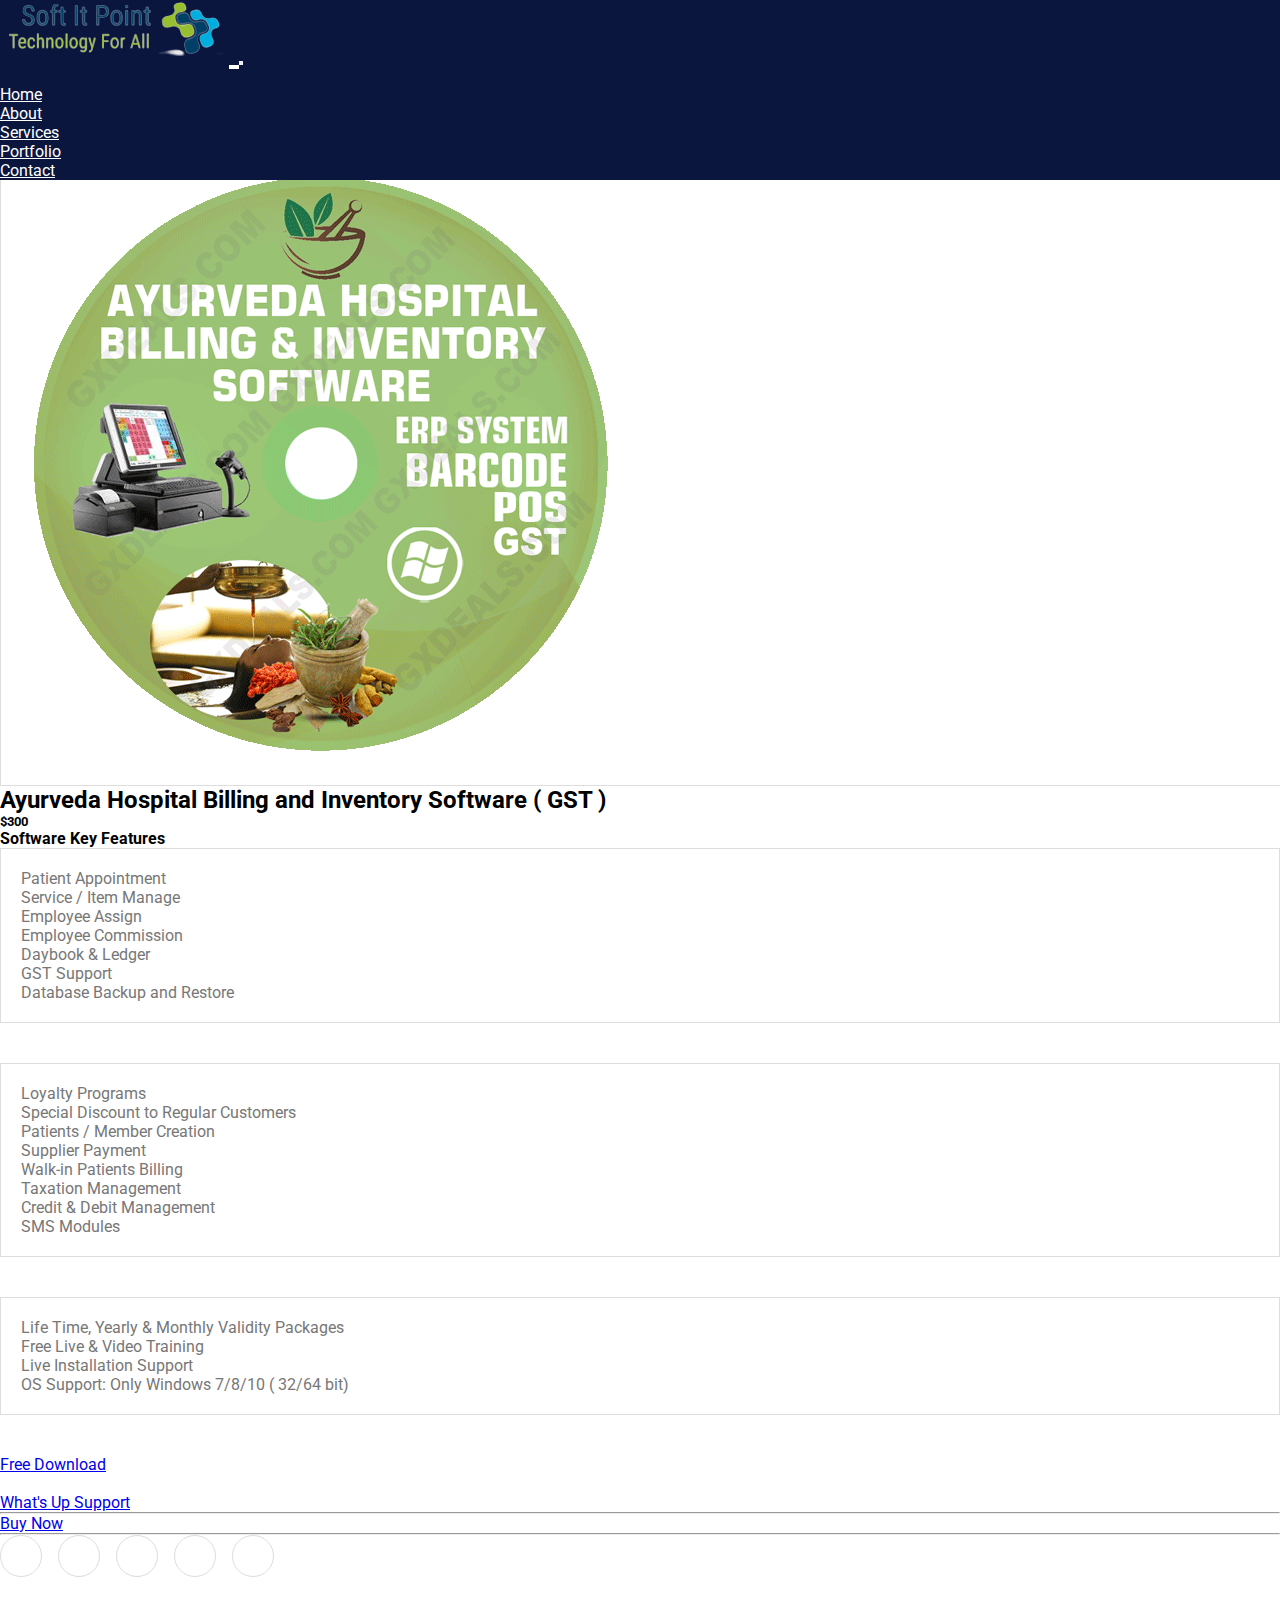
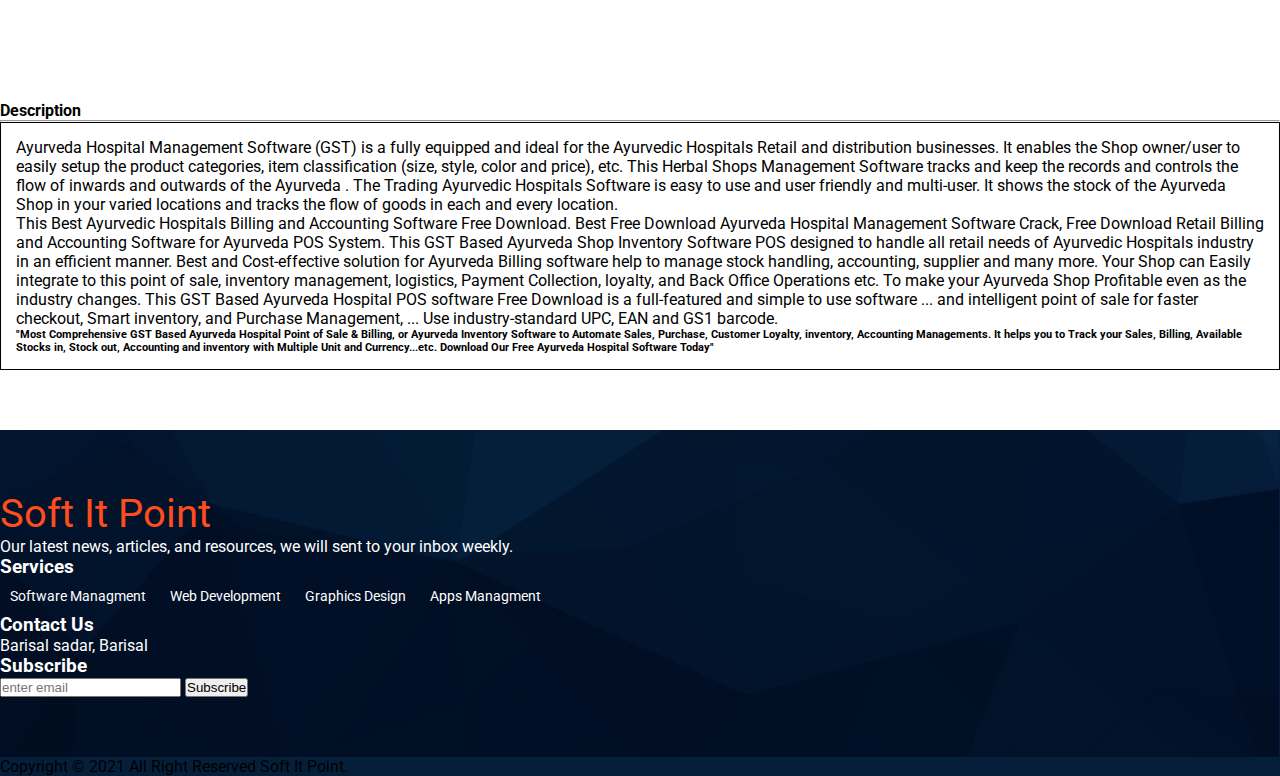
<file: single-software.html>
<!DOCTYPE html>
<html lang="en">
<head>
    <meta charset="UTF-8">
    <meta http-equiv="X-UA-Compatible" content="IE=edge">
    <meta name="viewport" content="width=device-width, initial-scale=1.0">
    <title>Software Firm</title>
    <link rel="shortcut icon" href="resources/img/favicon-logo2.png"   type="image/x-icon">
    <!-- FontAwesome link -->
    <link rel="stylesheet" href="https://cdnjs.cloudflare.com/ajax/libs/font-awesome/6.0.0-beta2/css/all.min.css" integrity="sha512-YWzhKL2whUzgiheMoBFwW8CKV4qpHQAEuvilg9FAn5VJUDwKZZxkJNuGM4XkWuk94WCrrwslk8yWNGmY1EduTA==" crossorigin="anonymous" referrerpolicy="no-referrer" />
    <!-- Bootstrap link -->
    <link href="https://cdn.jsdelivr.net/npm/bootstrap@5.1.1/dist/css/bootstrap.min.css" rel="stylesheet" integrity="sha384-F3w7mX95PdgyTmZZMECAngseQB83DfGTowi0iMjiWaeVhAn4FJkqJByhZMI3AhiU" crossorigin="anonymous">
    <link rel="stylesheet" href="style.css">
    <link rel="stylesheet" href="software.css">
    <link rel="stylesheet" href="single-software.css">
    <link rel="stylesheet" href="responsive.css">
</head>
<body>
    <header>
         <!-- Navbar -->
     <nav class="navbar navbar-expand-lg navbar-light text-dark my-navbar" id="myNavbar">
        <div class="container">
          <a class="navbar-brand logo-text" href="index.html">
              <img src="logo2.png" class="img-fluid" alt="">
          </a>
          <button class="navbar-toggler" type="button" data-bs-toggle="collapse" data-bs-target="#navbarScroll" aria-controls="navbarScroll" aria-expanded="false" aria-label="Toggle navigation">
            <!-- <span class="navbar-toggler-icon"></span> -->
            <i class="fas fa-bars navbar-toggler-icon"></i> 
          </button>
          <div class="collapse navbar-collapse" id="navbarScroll">
            <ul class="navbar-nav ms-auto my-2 my-lg-0 navbar-nav-scroll" style="--bs-scroll-height: 100px;">
                <li class="nav-item">
                    <a class="nav-link active" aria-current="page" href="index.html">Home</a>
                  </li>
                <li class="nav-item">
                <a class="nav-link" href="#about-section">About</a>
                </li>
                <li class="nav-item">
                <a class="nav-link" href="#services-section">Services</a>
                </li>
                <li class="nav-item">
                <a class="nav-link" href="#">Portfolio</a>
                </li>
                <li class="nav-item">
                <a class="nav-link" href="#contact-section">Contact</a>
                </li>
            </ul> 
          </div>
        </div>
      </nav>
      <div class="header-title-single">   
          <div class="container"> 
              <div class="title-single p-3">
                <h2>Ayurveda Hospital Billing and Inventory Software ( GST )</h2>
              </div> 
          </div>
      </div>
    </header>
    <!-- ===================== -->
    <section id="software-details">
        <div class="container">
            <div class="row">
                <div class="col-md-5">
                    <div class="software-img">
                        <img src="resources/img/software/soft-one.png" class="img-fluid" alt="">
                    </div>
                </div>
                <div class="col-md-7">
                    <div class="single-soft-details">
                        <h2>Ayurveda Hospital Billing and Inventory Software ( GST )</h2>
                        <h5>$300</h5>
                    </div>
                    <h4 class="text-center text-info mb-4">Software Key Features  </h4>
                    <div class="row">
                        <div class="col-md-6">
                            <div class="features-soft">
                                <ul>
                                    <div class="d-flex align-items-center">
                                        <i class="fas fa-long-arrow-alt-right me-3"></i>
                                        <li>Patient Appointment</li>
                                    </div>
                                    
                                    <div class="d-flex align-items-center">
                                        <i class="fas fa-long-arrow-alt-right me-3"></i>
                                        <li>Service / Item Manage </li>
                                    </div>
                                    
                                    <div class="d-flex align-items-center">
                                        <i class="fas fa-long-arrow-alt-right me-3"></i>
                                        <li>Employee Assign </li>
                                    </div>
                                    <div class="d-flex align-items-center">
                                        <i class="fas fa-long-arrow-alt-right me-3"></i>
                                        <li>Employee Commission</li>
                                    </div>
                                    <div class="d-flex align-items-center">
                                        <i class="fas fa-long-arrow-alt-right me-3"></i>
                                        <li>Daybook & Ledger  </li>
                                    </div>
                                    
                                    <div class="d-flex align-items-center ">
                                        <i class="fas fa-long-arrow-alt-right me-3"></i>
                                        <li>GST Support  </li>
                                    </div>
                                    <div class="d-flex align-items-center">
                                        <i class="fas fa-long-arrow-alt-right me-3"></i>
                                        <li>Database Backup and Restore </li>
                                    </div>
                                     
                                </ul>
                            </div>
                        </div>
                        <div class="col-md-6">
                            <div class="features-soft">
                                <ul>
                                    <div class="d-flex align-items-center">
                                        <i class="fas fa-long-arrow-alt-right me-3"></i>
                                        <li>Loyalty Programs</li>
                                    </div>
                                    
                                    <div class="d-flex align-items-center">
                                        <i class="fas fa-long-arrow-alt-right me-3"></i>
                                        <li>Special Discount to Regular Customers </li>
                                    </div>
                                    
                                    <div class="d-flex align-items-center">
                                        <i class="fas fa-long-arrow-alt-right me-3"></i>
                                        <li>Patients / Member Creation
                                        </li>
                                    </div>
                                    <div class="d-flex align-items-center">
                                        <i class="fas fa-long-arrow-alt-right me-3"></i>
                                        <li>Supplier Payment
                                        </li>
                                    </div>
                                    <div class="d-flex align-items-center">
                                        <i class="fas fa-long-arrow-alt-right me-3"></i>
                                        <li>Walk-in Patients Billing
                                        </li>
                                    </div>
                                    
                                    <div class="d-flex align-items-center ">
                                        <i class="fas fa-long-arrow-alt-right me-3"></i>
                                        <li>Taxation Management
                                        </li>
                                    </div>
                                    <div class="d-flex align-items-center">
                                        <i class="fas fa-long-arrow-alt-right me-3"></i>
                                        <li>Credit & Debit Management
                                        </li>
                                    </div>
                                    <div class="d-flex align-items-center">
                                        <i class="fas fa-long-arrow-alt-right me-3"></i>
                                        <li>SMS Modules </li>
                                    </div>
                                     
                                </ul>
                            </div>
                        </div>
                        <div class="col-md-6">
                            <div class="features-soft">
                                <ul>
                                    <div class="d-flex align-items-center">
                                        <i class="fas fa-long-arrow-alt-right me-3"></i>
                                        <li>Life Time, Yearly & Monthly Validity Packages</li>
                                    </div>
                                    
                                    <div class="d-flex align-items-center">
                                        <i class="fas fa-long-arrow-alt-right me-3"></i>
                                        <li>Free Live & Video Training
                                        </li>
                                    </div>
                                    
                                    <div class="d-flex align-items-center">
                                        <i class="fas fa-long-arrow-alt-right me-3"></i>
                                        <li>Live Installation Support </li>
                                    </div>
                                    <div class="d-flex align-items-center">
                                        <i class="fas fa-long-arrow-alt-right me-3"></i>
                                        <li>OS Support: Only Windows 7/8/10 ( 32/64 bit)
                                        </li>
                                    </div>   
                                     
                                </ul>
                            </div>
                        </div>
                        <div class="col-md-6 text-center">
                            <a href="#" class="btn btn-warning "> <i class="fas fa-cloud-download-alt"></i> Free Download</a>
                            <br> <br>
                            <a href="#" class="btn btn-success"> <i aria-hidden="true" class="fab fa-whatsapp"></i> What's Up Support</a>
                        </div>
                         
                    </div>
                    <!-- Buye now button -->
                    <div class="buy-now-btn">
                        <hr>
                        <a href="order.html" class="btn btn-dark">Buy Now</a>
                        <hr>
                    </div>
                    <!-- social links -->
                    <div class="social-links">
                        <a href="#"><i class="fab fa-facebook-f"></i></a>
                        <a href="#"><i class="fab fa-twitter"></i></a>
                        <a href="#"><i class="fab fa-linkedin"></i></a>
                        <a href="#"><i class="fab fa-instagram"></i></a>
                        <a href="#"><i class="fas fa-envelope"></i></a>
                    </div>
                </div>
            </div>
        </div>
    </section>
    <!-- software description -->
    <section id="software-description">
        <div class="container">
            <h4>Description</h4>
            <hr>
            <div class="row">
                <div class="col-md-12">
                    
                    <div class="description-soft">
                        <p>Ayurveda Hospital Management Software (GST) is a fully equipped and ideal for the Ayurvedic Hospitals Retail and distribution businesses. It enables the Shop owner/user to easily setup the product categories, item classification (size, style, color and price), etc. This Herbal Shops Management Software tracks and keep the records and controls the flow of inwards and outwards of the Ayurveda . The Trading Ayurvedic Hospitals Software is easy to use and user friendly and multi-user. It shows the stock of the Ayurveda Shop in your varied locations and tracks the flow of goods in each and every location. </p>
                        <p> This Best Ayurvedic Hospitals Billing and Accounting Software Free Download. Best Free Download Ayurveda Hospital Management Software Crack, Free Download Retail Billing and Accounting Software for Ayurveda POS System. This GST Based Ayurveda Shop Inventory Software POS designed to handle all retail needs of Ayurvedic Hospitals industry in an efficient manner. Best and Cost-effective solution for Ayurveda Billing software help to manage stock handling, accounting, supplier and many more. Your Shop can Easily integrate to this point of sale, inventory management, logistics, Payment Collection, loyalty, and Back Office Operations etc. To make your Ayurveda Shop Profitable even as the industry changes.
                        This GST Based Ayurveda Hospital POS software Free Download is a full-featured and simple to use software ... and intelligent point of sale for faster checkout, Smart inventory, and Purchase Management, ... Use industry-standard UPC, EAN and GS1 barcode.</p>
                        <h6> "Most Comprehensive GST Based Ayurveda Hospital Point of Sale & Billing, or Ayurveda Inventory Software to Automate Sales, Purchase, Customer Loyalty, inventory, Accounting Managements. It helps you to Track your Sales, Billing, Available Stocks in, Stock out, Accounting and inventory with Multiple Unit and Currency...etc. Download Our Free Ayurveda Hospital Software Today"</h6>
                    </div>
                </div>
            </div>
        </div>
    </section>
    <!-- =============footer-section============ -->
   <footer id="footer-section">
    <div class="container">
       <div class="row">
            <div class="col-md-4 mb-5">
                <a href="#" class="logo">Soft It Point</a>
                <p>Our latest news, articles, and resources, we will sent to your inbox weekly.</p>
            </div>
            <div class="col-md-3 mb-5">
                <h3>Services</h3>
                <div class="footer-link">
                    <a href="#">Software Managment</a>
                    <a href="#">Web Development</a>
                    <a href="#">Graphics Design</a>
                    <a href="#">Apps Managment</a>
                </div>
            </div>
            <div class="col-md-2 mb-5">
                <h3>Contact Us</h3>
                <p>Barisal sadar, Barisal</p>
            </div>
            <div class="col-md-3">
                <h3>Subscribe</h3>
                <div class="subs-form">
                    <input class="form-control mb-2" type="text" placeholder="enter email">
                    <input class="btn btn-danger" type="submit" value="Subscribe">
                </div>
            </div>
       </div>
    </div>
</footer>
<div class="copytight  text-center p-3 text-light">
   <div class="container">
       <p>Copyright &copy; 2021 All Right Reserved Soft It Point.</p>
   </div>
</div>  










<!-- link js files -->
<script src="https://ajax.googleapis.com/ajax/libs/jquery/3.6.0/jquery.min.js"></script>
<!-- Bootstrap link -->
<script src="https://cdn.jsdelivr.net/npm/bootstrap@5.1.1/dist/js/bootstrap.bundle.min.js" integrity="sha384-/bQdsTh/da6pkI1MST/rWKFNjaCP5gBSY4sEBT38Q/9RBh9AH40zEOg7Hlq2THRZ" crossorigin="anonymous"></script>
<script src="js/custom.js"></script>
</body>
</html>
</file>
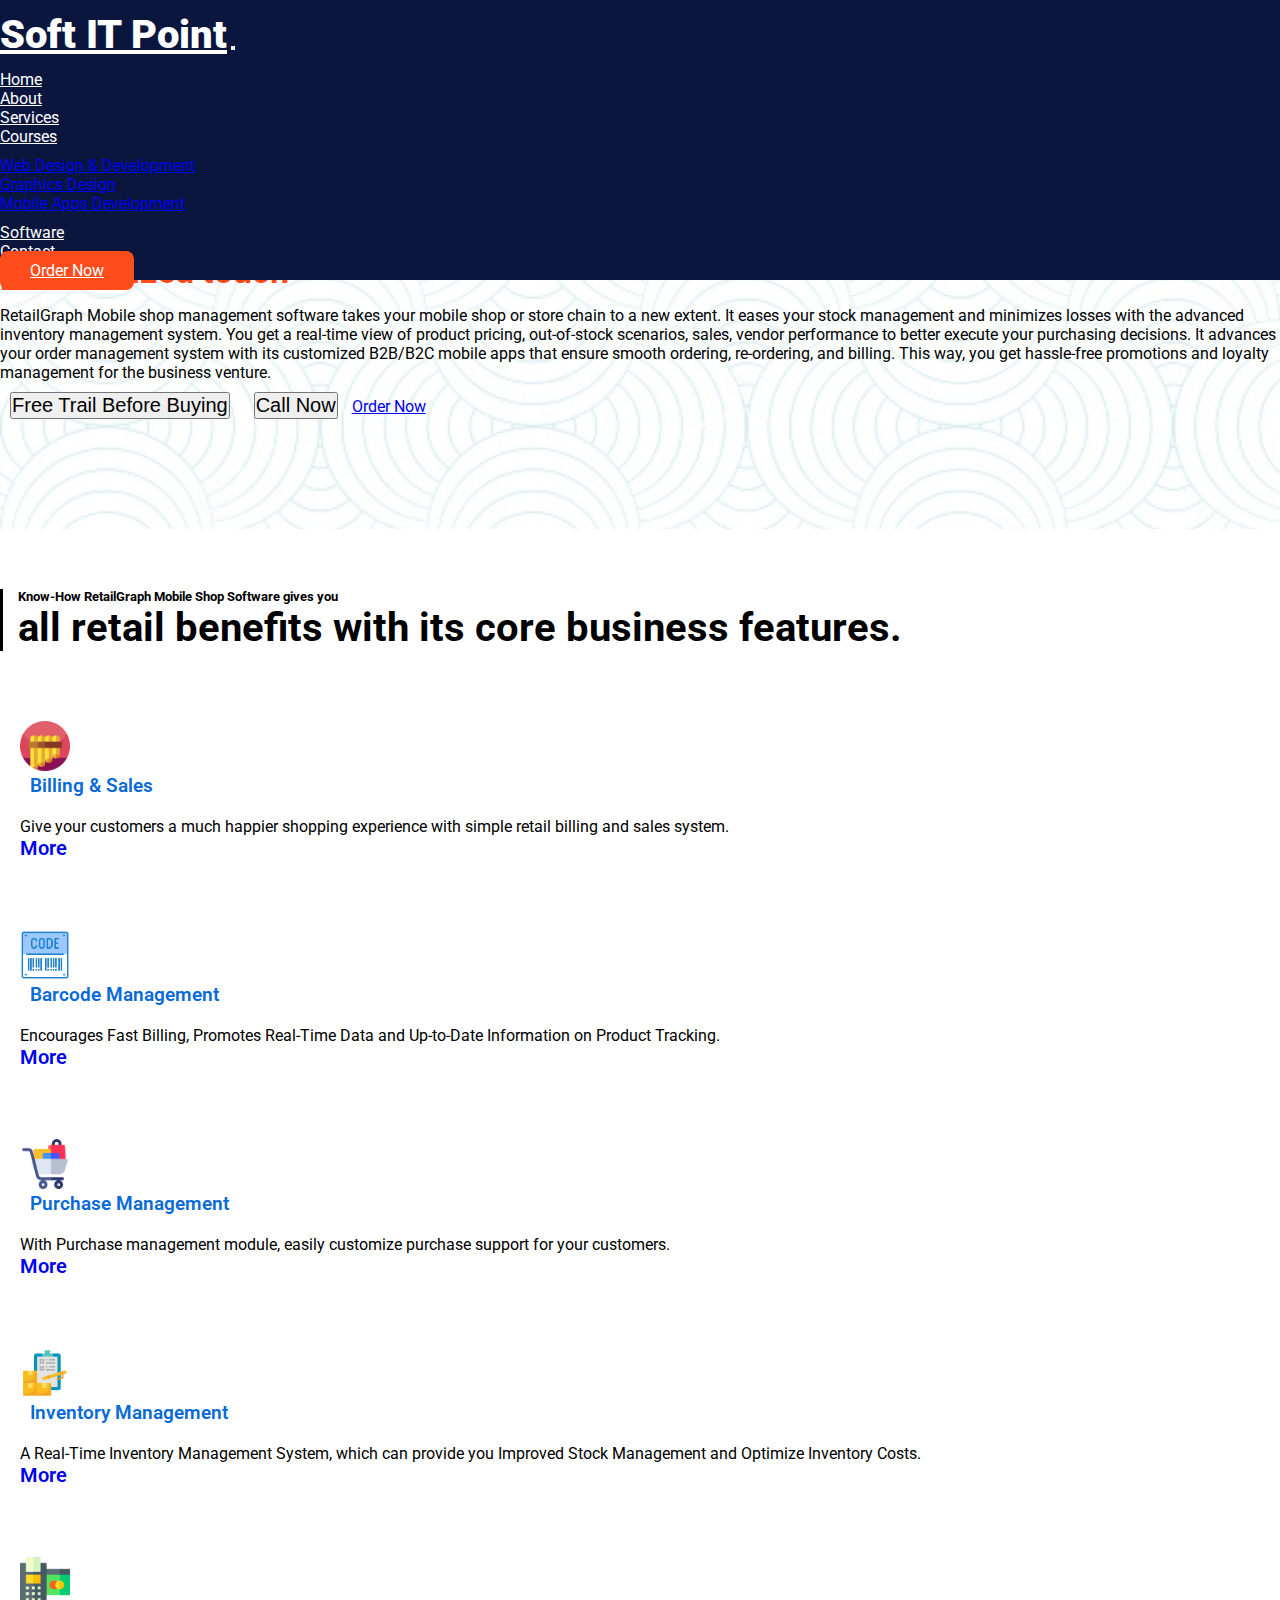
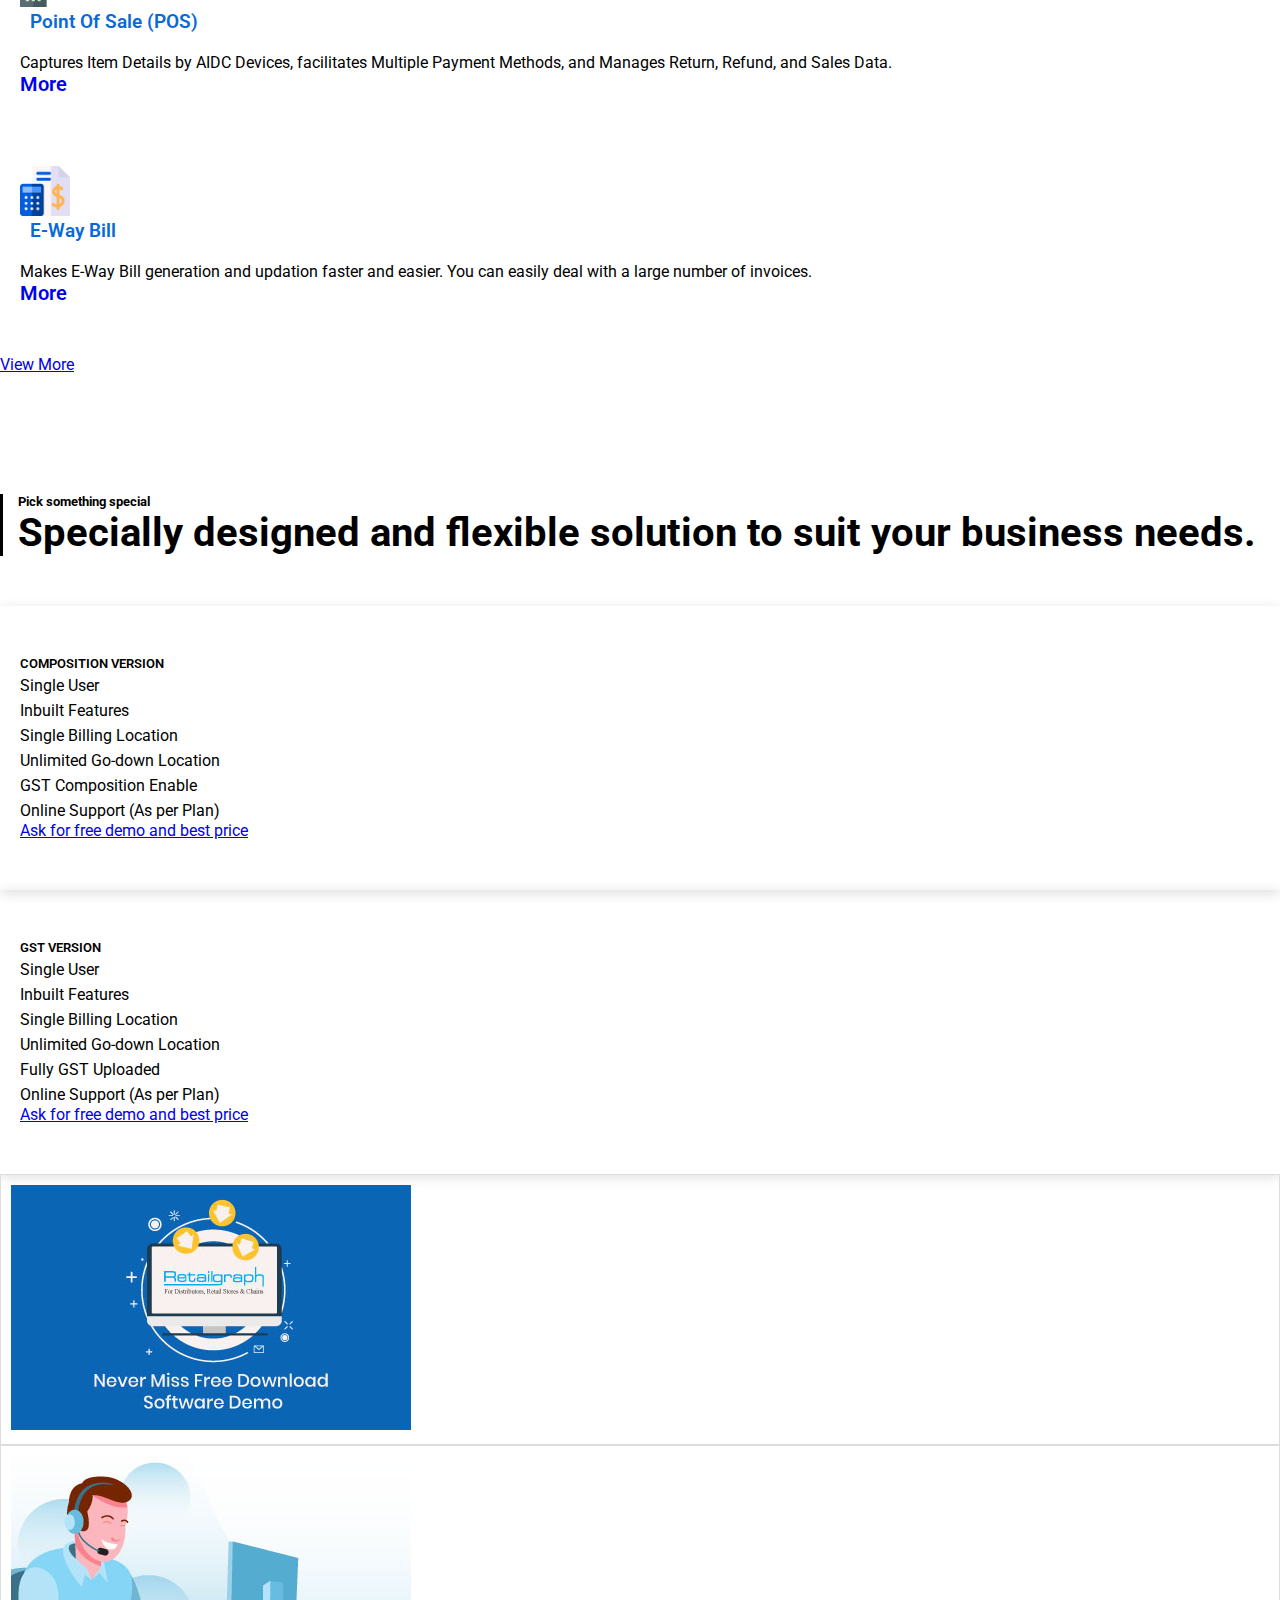
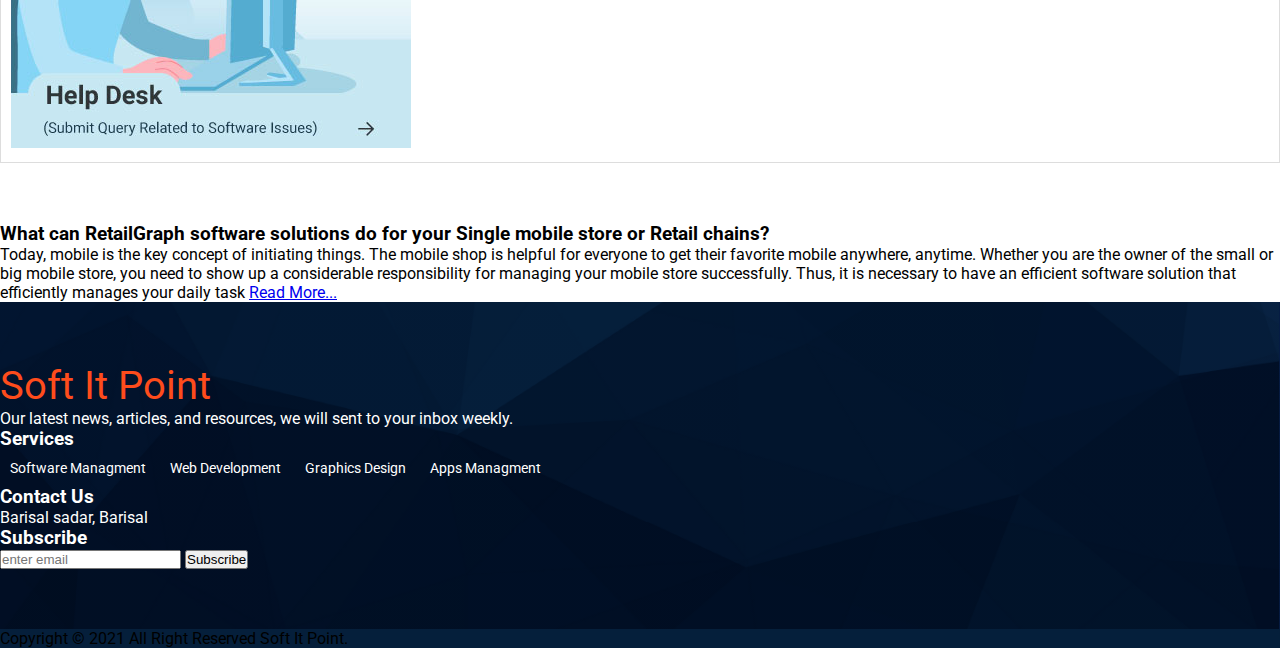
<file: software.html>
<!DOCTYPE html>
<html lang="en">
<head>
    <meta charset="UTF-8">
    <meta http-equiv="X-UA-Compatible" content="IE=edge">
    <meta name="viewport" content="width=device-width, initial-scale=1.0">
    <title>Software Firm</title>
    <link rel="shortcut icon" href="resources/img/favicon-logo2.png"   type="image/x-icon">
    <!-- FontAwesome link -->
    <link rel="stylesheet" href="https://cdnjs.cloudflare.com/ajax/libs/font-awesome/6.0.0-beta2/css/all.min.css" integrity="sha512-YWzhKL2whUzgiheMoBFwW8CKV4qpHQAEuvilg9FAn5VJUDwKZZxkJNuGM4XkWuk94WCrrwslk8yWNGmY1EduTA==" crossorigin="anonymous" referrerpolicy="no-referrer" />
    <!-- Bootstrap link -->
    <link href="https://cdn.jsdelivr.net/npm/bootstrap@5.1.1/dist/css/bootstrap.min.css" rel="stylesheet" integrity="sha384-F3w7mX95PdgyTmZZMECAngseQB83DfGTowi0iMjiWaeVhAn4FJkqJByhZMI3AhiU" crossorigin="anonymous">
    <link rel="stylesheet" href="style.css">
    <link rel="stylesheet" href="software.css">
    <link rel="stylesheet" href="responsive.css"> 
</head>
<body> 
    <header class="software-header">
     <!-- Navbar -->
     <nav class="navbar navbar-expand-lg navbar-light my-navbar" id="myNavbar">
      <div class="container">
        <a class="navbar-brand logo-text" href="index.html">Soft IT Point</a>
        <button class="navbar-toggler" type="button" data-bs-toggle="collapse" data-bs-target="#navbarNavDropdown" aria-controls="navbarNavDropdown" aria-expanded="false" aria-label="Toggle navigation">
          <!-- <span class="navbar-toggler-icon"></span> -->
          <i class="fas fa-bars navbar-toggler-icon"></i> 
        </button>
        <div class="collapse navbar-collapse" id="navbarNavDropdown">
          <ul class="navbar-nav ms-auto my-2 my-lg-0 navbar-nav-scroll">
              <li class="nav-item">
                  <a class="nav-link active" aria-current="page" href="index.html">Home</a>
                </li>
              <li class="nav-item">
              <a class="nav-link" href="index.html#about-section">About</a>
              </li>
              <li class="nav-item">
              <a class="nav-link" href="index.html#services-section">Services</a>
              </li>
              <li class="nav-item dropdown">
                  <a class="nav-link dropdown-toggle" href="#" id="navbarDropdownMenuLink" role="button" data-bs-toggle="dropdown" aria-expanded="false">
                    Courses
                  </a>
                  <ul class="dropdown-menu" aria-labelledby="navbarDropdownMenuLink">
                    <li><a class="dropdown-item" href="web-design-dev.html">Web Design & Development</a></li>
                    <li><a class="dropdown-item" href="web-design-dev.html">Graphics Design</a></li> 
                    <li><a class="dropdown-item" href="software.html">Mobile Apps Development</a></li>
                  </ul>
                </li>  
              <li class="nav-item"> 
              <a class="nav-link" href="software.html">Software</a>
              </li>
              <li class="nav-item">
              <a class="nav-link" href="index.html#contact-section">Contact</a>
              </li>
            
          </ul>
          <div class="order-now ms-3">
              <a href="order.html" class="btn my-btn">Order Now</a>
          </div>
        </div>
      </div>
    </nav>
      <div class="software-content">
        <div class="container text-center">
            <h2>RetailGraph Mobile Shop Software </h2>
            <h4>Analyzes your business data for better Complete <span> Store Management with a personalized touch </span></h4>
            <p>RetailGraph Mobile shop management software takes your mobile shop or store chain to a new extent. It eases your stock management and minimizes losses with the advanced inventory management system. You get a real-time view of product pricing, out-of-stock scenarios, sales, vendor performance to better execute your purchasing decisions. It advances your order management system with its customized B2B/B2C mobile apps that ensure smooth ordering, re-ordering, and billing. This way, you get hassle-free promotions and loyalty management for the business venture.
             </p>
             <button class="btn btn-danger">Free Trail Before Buying</button>
             <button class="btn btn-success">Call Now</button>
             <a href="order.html" class="btn btn-info ">
              Order Now
             </a> 
        </div>
      </div>

    </header>
    <!-- ============details software================= -->
    <section id="all-software">
        <div class="container">
            <div class="software-title bg-success text-light p-2">
                <h5>Know-How RetailGraph Mobile Shop Software gives you</h5>
                <h2>all retail benefits with its core business features.</h2>
            </div> 
            <div class="row">
              <div class="col-md-6 col-sm-6">
                <div class="single-software">
                  <div class="title-icon d-flex align-items-center"> 
                    <img src="resources/img/software/pan-flute.png" class="img-fluid" alt="">
                    <h3>Billing & Sales</h3>
                  </div>
                  <p>Give your customers a much happier shopping experience with simple retail billing and sales system.</p>
                  <div class="read-more text-end ">
                    <a href="single-software.html" class="text-danger">More <i class="fas fa-long-arrow-alt-right"></i></a>
                  </div>
                </div> 
              </div>
              <div class="col-md-6 col-sm-6">
                <div class="single-software">
                  <div class="title-icon d-flex align-items-center"> 
                    <img src="resources/img/software/barcode.png" class="img-fluid" alt="">
                    <h3>Barcode Management</h3>
                  </div>
                  <p>Encourages Fast Billing, Promotes Real-Time Data and Up-to-Date Information on Product Tracking.</p>
                  <div class="read-more text-end ">
                    <a href="single-software.html" class="text-danger">More <i class="fas fa-long-arrow-alt-right"></i></a>
                  </div>
                </div> 
              </div>
              <div class="col-md-6 col-sm-6">
                <div class="single-software">
                  <div class="title-icon d-flex align-items-center"> 
                    <img src="resources/img/software/shopping-cart.png" class="img-fluid" alt="">
                    <h3>Purchase Management</h3>
                  </div>
                  <p>With Purchase management module, easily customize purchase support for your customers.</p>
                  <div class="read-more text-end ">
                    <a href="single-software.html" class="text-danger">More <i class="fas fa-long-arrow-alt-right"></i></a>
                  </div>
                </div> 
              </div>
              <div class="col-md-6 col-sm-6">
                <div class="single-software">
                  <div class="title-icon d-flex align-items-center"> 
                    <img src="resources/img/software/inventory.png" class="img-fluid" alt="">
                    <h3>Inventory Management</h3>
                  </div>
                  <p>A Real-Time Inventory Management System, which can provide you Improved Stock Management and Optimize Inventory Costs.</p>
                  <div class="read-more text-end ">
                    <a href="single-software.html" class="text-danger">More <i class="fas fa-long-arrow-alt-right"></i></a>
                  </div>
                </div> 
              </div>
              <div class="col-md-6 col-sm-6">
                <div class="single-software">
                  <div class="title-icon d-flex align-items-center"> 
                    <img src="resources/img/software/point-of-sale.png" class="img-fluid" alt="">
                    <h3>Point Of Sale (POS)</h3>
                  </div>
                  <p>Captures Item Details by AIDC Devices, facilitates Multiple Payment Methods, and Manages Return, Refund, and Sales Data.</p>
                  <div class="read-more text-end ">
                    <a href="single-software.html" class="text-danger">More <i class="fas fa-long-arrow-alt-right"></i></a>
                  </div>
                </div> 
              </div>
              <div class="col-md-6 col-sm-6">
                <div class="single-software">
                  <div class="title-icon d-flex align-items-center"> 
                    <img src="resources/img/software/budget.png" class="img-fluid" alt="">
                    <h3>E-Way Bill</h3>
                  </div>
                  <p>Makes E-Way Bill generation and updation faster and easier. You can easily deal with a large number of invoices.</p>
                  <div class="read-more text-end ">
                    <a href="single-software.html" class="text-danger">More <i class="fas fa-long-arrow-alt-right"></i></a>
                  </div>
                </div> 
              </div>
            </div>
            <div class="view-more-btn text-center">
              <a href="single-software.html" class="btn btn-success">View More</a>
            </div>
       </div>
       
    </section>

    <!-- ================================= -->
    <div id="features-section">
      <div class="container">
        <div class="software-title bg-success text-light p-2">
          <h5>Pick something special</h5>
          <h2>Specially designed and flexible solution to suit your business needs.
          </h2>
        </div> 
        <div class="feature-packeg">
          <div class="row d-flex align-items-center">
            <div class="col-md-4">
              <div class="single-packeg rounded-3 mb-5">
                <h5 class="text-center">COMPOSITION VERSION </h5>
                <ul class="px-4 my-4">
                  <li class="mb-2"> <i class="fas fa-check me-2"></i> Single User</li>
                  <li class="mb-2"> <i class="fas fa-check me-2"></i> Inbuilt Features </li>
                  <li class="mb-2"> <i class="fas fa-check me-2"></i> Single Billing Location  </li>
                  <li class="mb-2"> <i class="fas fa-check me-2"></i> Unlimited Go-down Location </li>
                  <li class="mb-2"> <i class="fas fa-check me-2"></i> GST Composition Enable </li>
                  <li class="mb-2"> <i class="fas fa-check me-2"></i> Online Support (As per Plan)</li>
                </ul>
                <div class="price-btn text-center">
                  <a href="#" class="btn btn-primary">Ask for free demo and best price</a>
                </div>
              </div>
            </div>
            <div class="col-md-4">
              <div class="single-packeg rounded-3 mb-5">
                <h5 class="text-center">GST VERSION  </h5> 
                <ul class="px-4 my-4">
                  <li class="mb-2"> <i class="fas fa-check me-2"></i> Single User</li>
                  <li class="mb-2"> <i class="fas fa-check me-2"></i> Inbuilt Features </li>
                  <li class="mb-2"> <i class="fas fa-check me-2"></i> Single Billing Location  </li>
                  <li class="mb-2"> <i class="fas fa-check me-2"></i> Unlimited Go-down Location </li>
                  <li class="mb-2"> <i class="fas fa-check me-2"></i> Fully GST Uploaded</li>
                  <li class="mb-2"> <i class="fas fa-check me-2"></i> Online Support (As per Plan)</li>
                </ul>
                <div class="price-btn text-center">
                  <a href="#" class="btn btn-primary">Ask for free demo and best price</a>
                </div>
              </div>
            </div>
            <div class="col-md-4">
              <div class="single-desk-img mb-2">
                <img src="/resources/img/software/nevermiss-banner.jpg" class="img-fluid" alt="">
              </div>
              <div class="single-desk-img">
                <img src="/resources/img/software/help-desk.jpg" class="img-fluid" alt="">
              </div>
            </div>
          </div>
        </div>
      </div>
    </div>
    <!-- ============================= -->
    <section id="description py-5">
      <div class="container">
        <h3 class="mb-3">What can RetailGraph software solutions do for your Single mobile store or Retail chains?
        </h3>
        <p>Today, mobile is the key concept of initiating things. The mobile shop is helpful for everyone to get their favorite mobile anywhere, anytime. Whether you are the owner of the small or big mobile store, you need to show up a considerable responsibility for managing your mobile store successfully. Thus, it is necessary to have an efficient software solution that efficiently manages your daily task  
        
        <a href="#">Read More...</a> </p>
      </div>
    </section>


    <!-- =============footer-section============ -->
   <footer id="footer-section">
    <div class="container">
       <div class="row">
            <div class="col-md-4 mb-5">
                <a href="#" class="logo">Soft It Point</a>
                <p>Our latest news, articles, and resources, we will sent to your inbox weekly.</p>
            </div>
            <div class="col-md-3 mb-5">
                <h3>Services</h3>
                <div class="footer-link">
                    <a href="#">Software Managment</a>
                    <a href="#">Web Development</a>
                    <a href="#">Graphics Design</a>
                    <a href="#">Apps Managment</a>
                </div>
            </div>
            <div class="col-md-2 mb-5">
                <h3>Contact Us</h3>
                <p>Barisal sadar, Barisal</p>
            </div>
            <div class="col-md-3">
                <h3>Subscribe</h3>
                <div class="subs-form">
                    <input class="form-control mb-2" type="text" placeholder="enter email">
                    <input class="btn btn-danger" type="submit" value="Subscribe">
                </div>
            </div>
       </div>
    </div>
</footer>
<div class="copytight  text-center p-3 text-light">
   <div class="container">
       <p>Copyright &copy; 2021 All Right Reserved Soft It Point.</p>
   </div>
</div> 

    
<!-- link js files -->
<script src="https://ajax.googleapis.com/ajax/libs/jquery/3.6.0/jquery.min.js"></script>
<!-- Bootstrap link -->
<script src="https://cdn.jsdelivr.net/npm/bootstrap@5.1.1/dist/js/bootstrap.bundle.min.js" integrity="sha384-/bQdsTh/da6pkI1MST/rWKFNjaCP5gBSY4sEBT38Q/9RBh9AH40zEOg7Hlq2THRZ" crossorigin="anonymous"></script>
<script src="js/custom.js"></script>
</body>
</html>
</file>
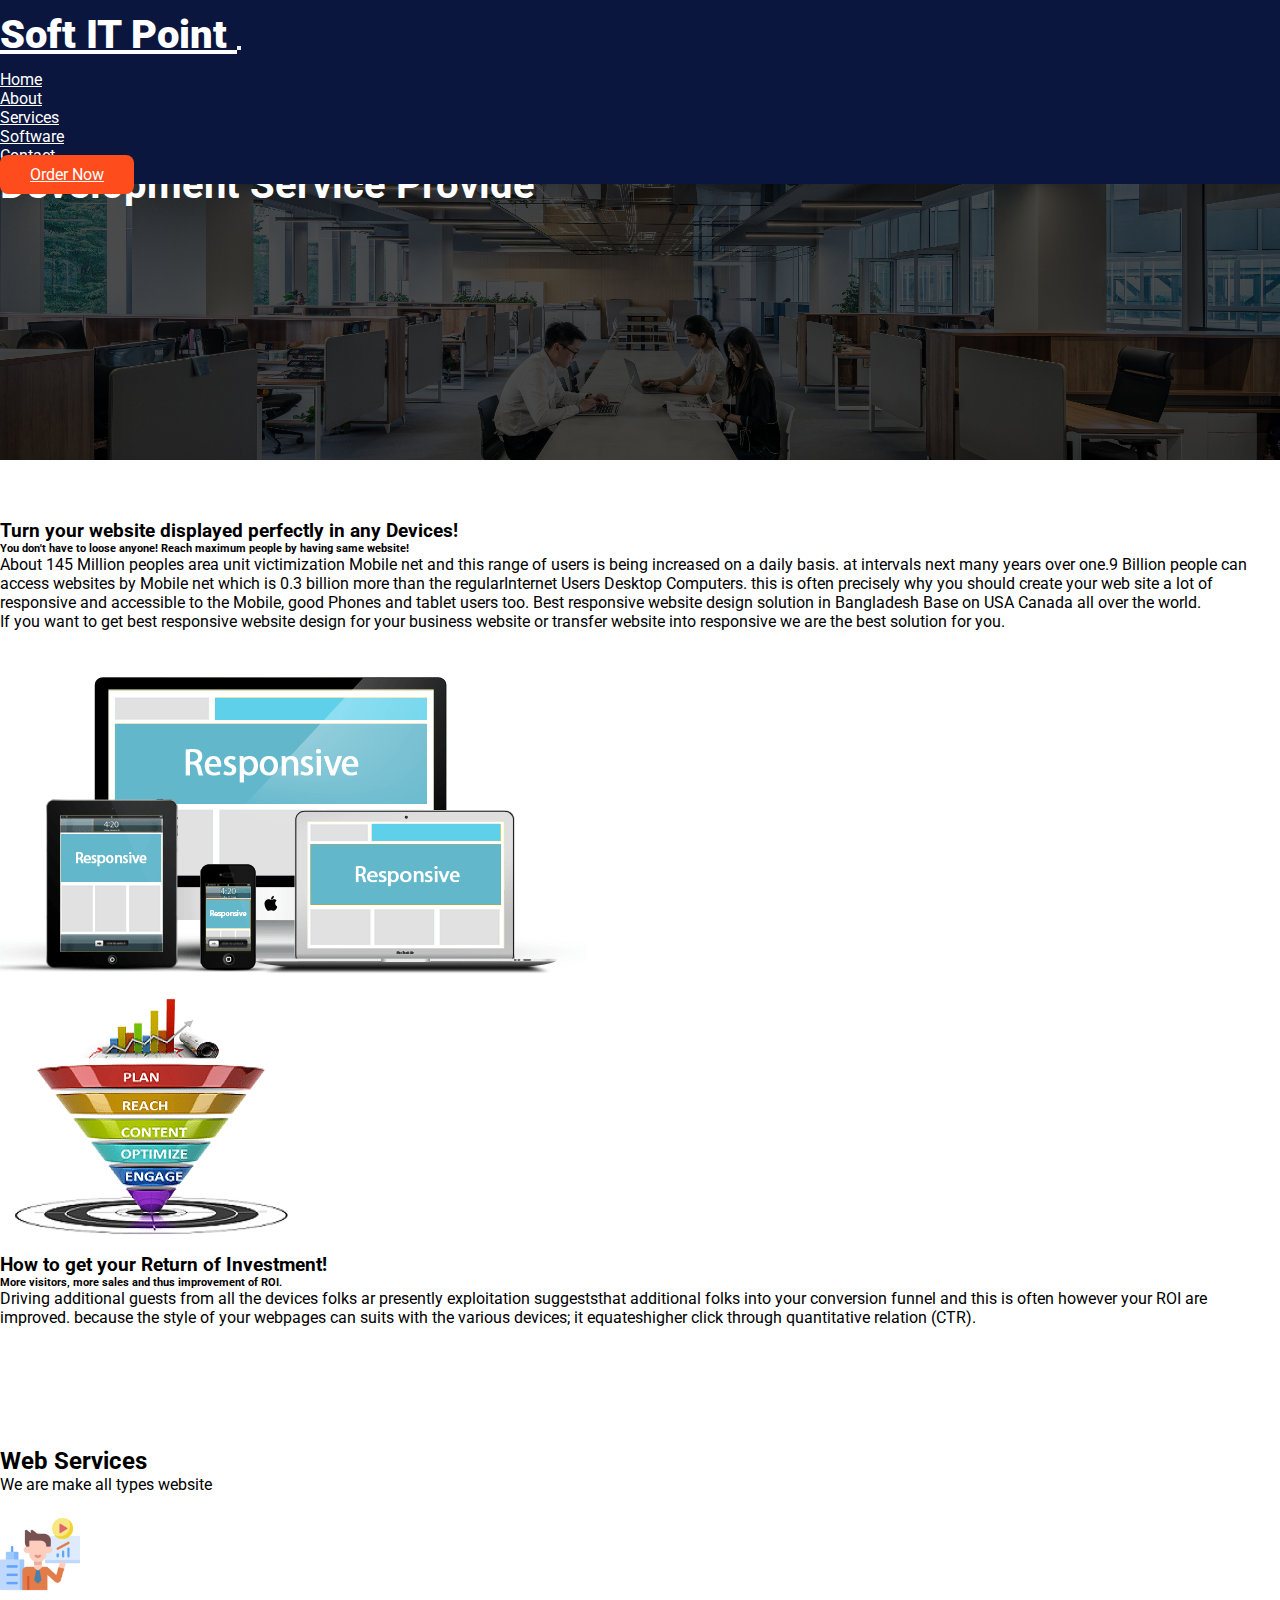
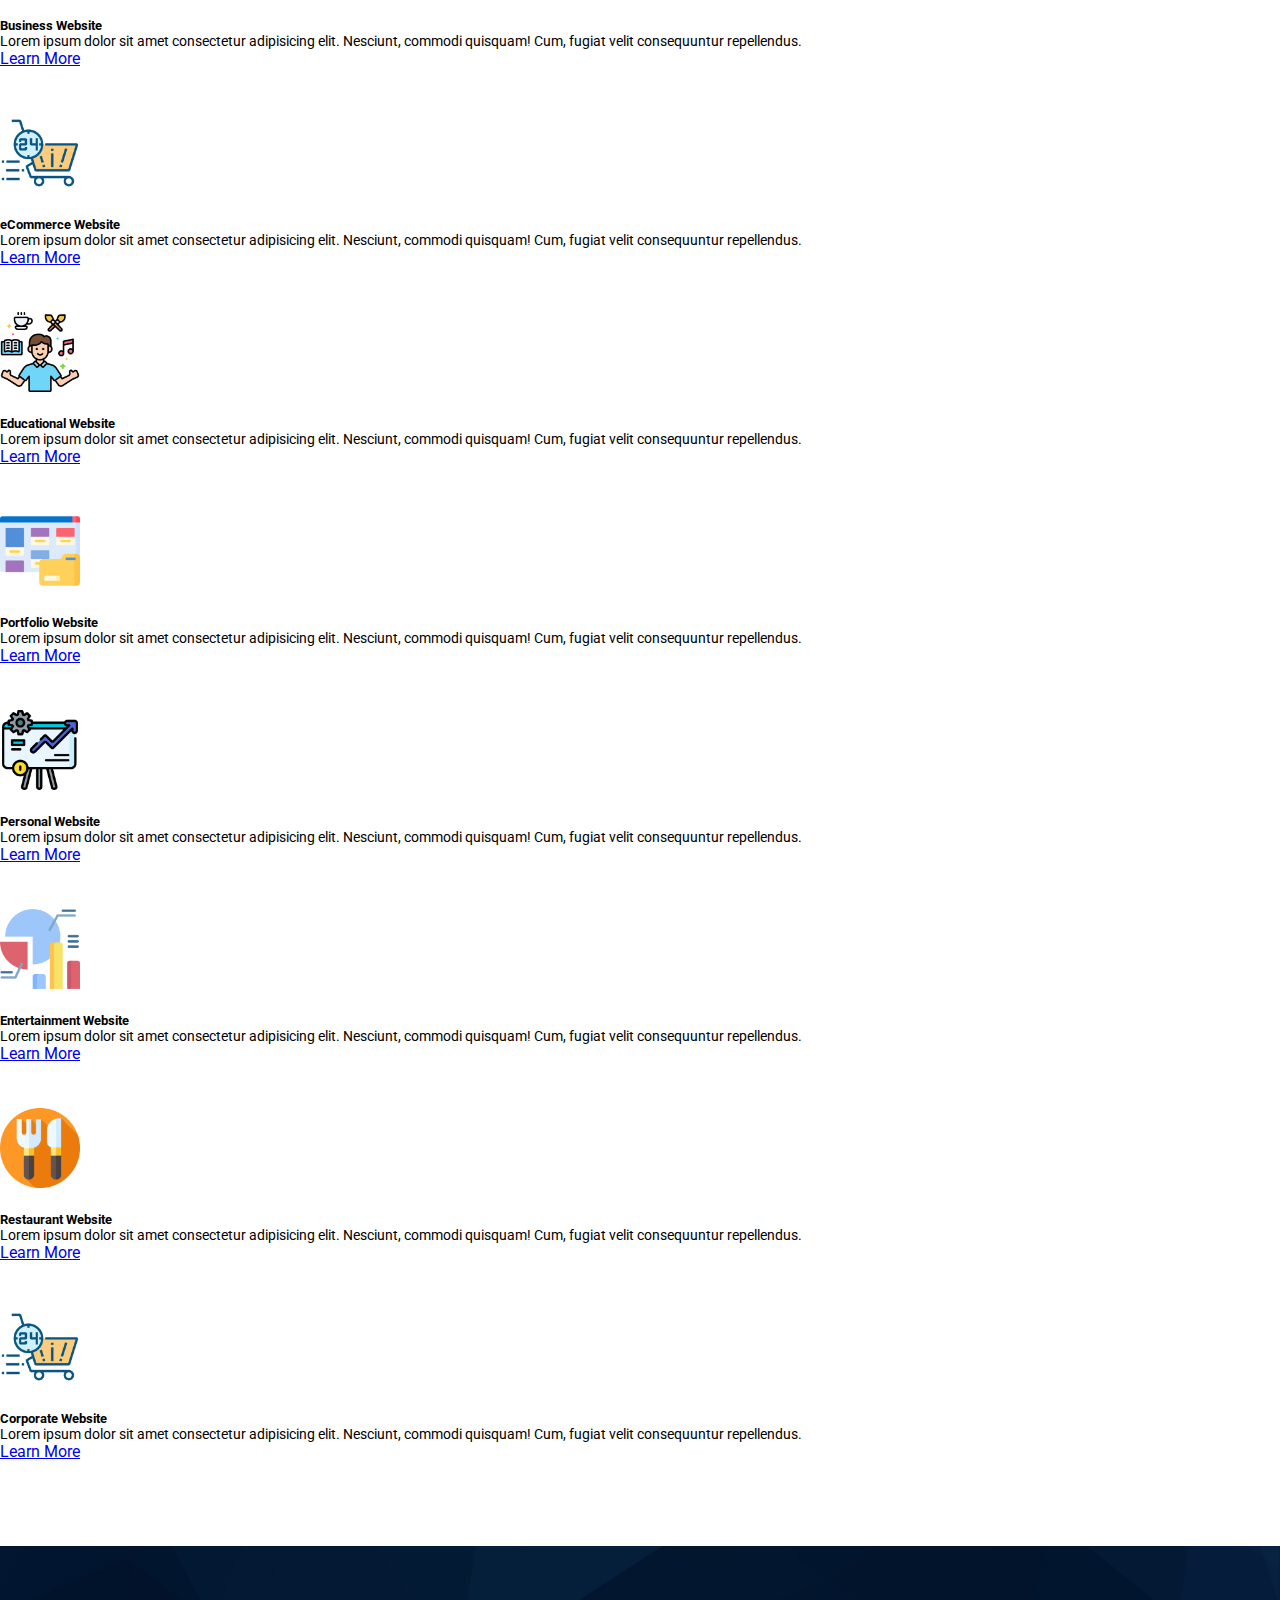
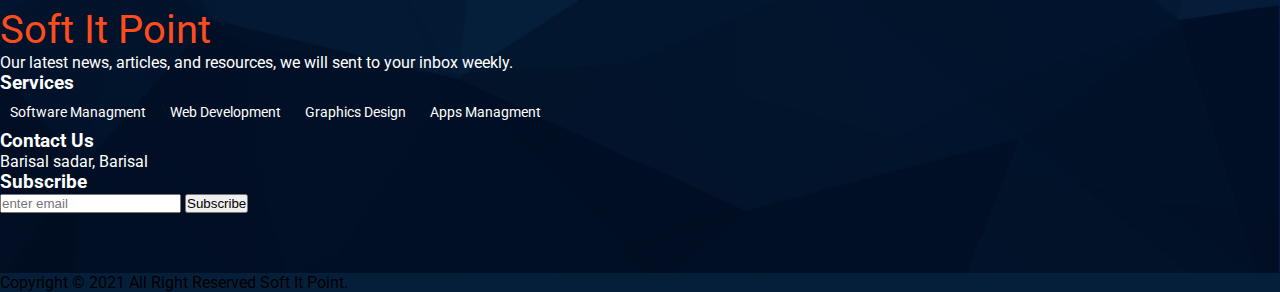
<file: web-design-dev.html>
<!DOCTYPE html>
<html lang="en">
    <head>
        <meta charset="UTF-8">
        <meta http-equiv="X-UA-Compatible" content="IE=edge">
        <meta name="viewport" content="width=device-width, initial-scale=1.0">
        <title>Software Firm</title>
        <link rel="shortcut icon" href="resources/img/favicon-logo2.png"   type="image/x-icon">
        <!-- FontAwesome link -->
        <link rel="stylesheet" href="https://cdnjs.cloudflare.com/ajax/libs/font-awesome/6.0.0-beta2/css/all.min.css" integrity="sha512-YWzhKL2whUzgiheMoBFwW8CKV4qpHQAEuvilg9FAn5VJUDwKZZxkJNuGM4XkWuk94WCrrwslk8yWNGmY1EduTA==" crossorigin="anonymous" referrerpolicy="no-referrer" />
        <!-- Bootstrap link -->
        <link href="https://cdn.jsdelivr.net/npm/bootstrap@5.1.1/dist/css/bootstrap.min.css" rel="stylesheet" integrity="sha384-F3w7mX95PdgyTmZZMECAngseQB83DfGTowi0iMjiWaeVhAn4FJkqJByhZMI3AhiU" crossorigin="anonymous">
        <link rel="stylesheet" href="style.css">
        <link rel="stylesheet" href="responsive.css">
        <link rel="stylesheet" href="web-design-dev.css">
    </head>
<body>
    <header>
        <!-- Navbar -->
    <nav class="navbar navbar-expand-lg navbar-light text-dark my-navbar" id="myNavbar">
       <div class="container">
         <a class="navbar-brand logo-text" href="index.html">
            Soft IT Point
             <!-- <img src="logo2.png" class="img-fluid" alt=""> -->
         </a>
         <button class="navbar-toggler" type="button" data-bs-toggle="collapse" data-bs-target="#navbarScroll" aria-controls="navbarScroll" aria-expanded="false" aria-label="Toggle navigation">
           <!-- <span class="navbar-toggler-icon"></span> -->
           <i class="fas fa-bars navbar-toggler-icon"></i> 
         </button>
         <div class="collapse navbar-collapse" id="navbarScroll">
           <ul class="navbar-nav ms-auto my-2 my-lg-0 navbar-nav-scroll" style="--bs-scroll-height: 100px;">
               <li class="nav-item">
                   <a class="nav-link active" aria-current="page" href="index.html">Home</a>
                 </li>
               <li class="nav-item">
               <a class="nav-link" href="index.html#about-section">About</a>
               </li>
               <li class="nav-item">
               <a class="nav-link" href="index.html#services-section">Services</a>
               </li>
               <li class="nav-item">
               <a class="nav-link" href="index.html#our-software">Software</a>
               </li>
               <li class="nav-item">
               <a class="nav-link" href="index.html#contact-section">Contact</a>
               </li>
           </ul> 
           <div class="order-now ms-3">
            <a href="order.html" class="btn my-btn">Order Now</a>
            </div>
         </div>
       </div>
     </nav>
      
   </header>
   <!-- header-top title section -->
   <div class="header-top-title">
       <div class="container">
           <div class="title">
            <h2>We Are Professional Web Design and Development Service Provide</h2>
           </div> 
       </div>
   </div>
   <!-- web design content -->
<section id="web-design-dev">
    <div class="container">
        <div class="row">
            <div class="col-lg-7">
                <div class="single-content-web">
                    <h3 class="text-info mb-3">Turn your website displayed perfectly in any Devices!
                    </h3>
                    <h6 class="mb-3 fw-bold">You don't have to loose anyone! Reach maximum people by having same website!
                    </h6>
                    <p>About 145 Million peoples area unit victimization Mobile net and this range of users is being increased on a daily basis. at intervals next many years over one.9 Billion people can access websites by Mobile net which is 0.3 billion more than the regularInternet Users Desktop Computers. this is often precisely why you should create your web site a lot of responsive and accessible to the Mobile, good Phones and tablet users too. Best responsive website design solution in Bangladesh Base on USA Canada all over the world.  </p>
                    <p>If you want to get best responsive website design for your business website or transfer website into responsive we are the best solution for you. </p>
                </div>
            </div>
            <div class="col-lg-5">
                <div class="web-design-img">
                    <img src="resources/img/responsive-image.png" class="img-fluid" alt="">
                </div>
            </div>
        </div>
        <div class="row pt-5">
            <div class="col-lg-5">
                <div class="fanel-img">
                    <img src="resources/img/funnel.png" class="img-fluid" alt="">
                </div>
            </div>
            <div class="col-lg-7">
                <div class="single-content-web">
                    <h3 class="text-info mb-3">How to get your Return of Investment! </h3>
                    <h6 class="mb-3 fw-bold">More visitors, more sales and thus improvement of ROI. </h6>
                    <p>Driving additional guests from all the devices folks ar presently exploitation suggeststhat additional folks into your conversion funnel and this is often however your ROI are improved. because the style of your webpages can suits with the various devices; it equateshigher click through quantitative relation (CTR). </p>
                </div>
            </div>
        </div>
    </div>
</section>
<!-- ============= -->
<section id="website-services">
    <div class="container">
        <div class="section-title-web">
            <h2>Web Services</h2>
            <p>We are make all types website</p>
        </div>
        <div class="row">
            <div class="col-lg-3 col-md-4 col-sm-6">
                <div class="single-web text-center bg-light p-3 text-dark box-shadow rounded-3">
                    <img class="img-fluid" src="resources/img/web/corporate.png" alt="">
                    <h5 class="fw-bold text-primary">Business Website</h5>
                    <p>Lorem ipsum dolor sit amet consectetur adipisicing elit. Nesciunt, commodi quisquam! Cum, fugiat velit consequuntur repellendus.</p>
                    <a href="#" class="text-warning">Learn More</a>
                </div>
            </div>
            <div class="col-lg-3 col-md-4 col-sm-6">
                <div class="single-web text-center bg-light p-3 text-dark box-shadow rounded-3">
                    <img class="img-fluid" src="resources/img/web/shooping.png" alt="">
                    <h5 class="fw-bold text-primary">eCommerce Website</h5>
                    <p>Lorem ipsum dolor sit amet consectetur adipisicing elit. Nesciunt, commodi quisquam! Cum, fugiat velit consequuntur repellendus.</p>
                    <a href="#" class="text-warning">Learn More</a>
                </div>
            </div> 
            <div class="col-lg-3 col-md-4 col-sm-6">
                <div class="single-web text-center bg-light p-3 text-dark box-shadow rounded-3">
                    <img class="img-fluid" src="resources/img/web/mental-health.png" alt="">
                    <h5 class="fw-bold text-primary">Educational Website</h5>
                    <p>Lorem ipsum dolor sit amet consectetur adipisicing elit. Nesciunt, commodi quisquam! Cum, fugiat velit consequuntur repellendus.</p>
                    <a href="#" class="text-warning">Learn More</a>
                </div>
            </div> 
            <div class="col-lg-3 col-md-4 col-sm-6">
                <div class="single-web text-center bg-light p-3 text-dark box-shadow rounded-3">
                    <img class="img-fluid" src="resources/img/web/portfolio.png" alt="">
                    <h5 class="fw-bold text-primary">Portfolio Website</h5>
                    <p>Lorem ipsum dolor sit amet consectetur adipisicing elit. Nesciunt, commodi quisquam! Cum, fugiat velit consequuntur repellendus.</p>
                    <a href="#" class="text-warning">Learn More</a>
                </div>
            </div>  
            <div class="col-lg-3 col-md-4 col-sm-6">
                <div class="single-web text-center bg-light p-3 text-dark box-shadow rounded-3">
                    <img class="img-fluid" src="resources/img/web/profit.png" alt="">
                    <h5 class="fw-bold text-primary">Personal Website</h5>
                    <p>Lorem ipsum dolor sit amet consectetur adipisicing elit. Nesciunt, commodi quisquam! Cum, fugiat velit consequuntur repellendus.</p>
                    <a href="#" class="text-warning">Learn More</a>
                </div>
            </div>   
            <div class="col-lg-3 col-md-4 col-sm-6">
                <div class="single-web text-center bg-light p-3 text-dark box-shadow rounded-3">
                    <img class="img-fluid" src="resources/img/web/pie-chart.png" alt="">
                    <h5 class="fw-bold text-primary">Entertainment Website</h5>
                    <p>Lorem ipsum dolor sit amet consectetur adipisicing elit. Nesciunt, commodi quisquam! Cum, fugiat velit consequuntur repellendus.</p>
                    <a href="#" class="text-warning">Learn More</a>
                </div>
            </div>    
            <div class="col-lg-3 col-md-4 col-sm-6">
                <div class="single-web text-center bg-light p-3 text-dark box-shadow rounded-3">
                    <img class="img-fluid" src="resources/img/web/cutlery.png" alt="">
                    <h5 class="fw-bold text-primary">Restaurant Website</h5>
                    <p>Lorem ipsum dolor sit amet consectetur adipisicing elit. Nesciunt, commodi quisquam! Cum, fugiat velit consequuntur repellendus.</p>
                    <a href="#" class="text-warning">Learn More</a>
                </div>
            </div>  
            <div class="col-lg-3 col-md-4 col-sm-6">
                <div class="single-web text-center bg-light p-3 text-dark box-shadow rounded-3">
                    <img class="img-fluid" src="resources/img/web/shooping.png" alt="">
                    <h5 class="fw-bold text-primary">Corporate Website</h5>
                    <p>Lorem ipsum dolor sit amet consectetur adipisicing elit. Nesciunt, commodi quisquam! Cum, fugiat velit consequuntur repellendus.</p>
                    <a href="#" class="text-warning">Learn More</a>
                </div>
            </div>   
        </div>
    </div>
</section>
<!-- =================== -->
<!-- =============footer-section============ -->
<footer id="footer-section">
    <div class="container">
       <div class="row">
            <div class="col-md-4 mb-5">
                <a href="#" class="logo">Soft It Point</a>
                <p>Our latest news, articles, and resources, we will sent to your inbox weekly.</p>
            </div>
            <div class="col-md-3 mb-5">
                <h3>Services</h3>
                <div class="footer-link">
                    <a href="#">Software Managment</a>
                    <a href="#">Web Development</a>
                    <a href="#">Graphics Design</a>
                    <a href="#">Apps Managment</a>
                </div>
            </div>
            <div class="col-md-2 mb-5">
                <h3>Contact Us</h3>
                <p>Barisal sadar, Barisal</p>
            </div>
            <div class="col-md-3 ">
                <h3>Subscribe</h3>
                <div class="subs-form">
                    <input class="form-control mb-2" type="text" placeholder="enter email">
                    <input class="btn btn-danger" type="submit" value="Subscribe">
                </div>
            </div>
       </div>
    </div>
</footer>
<div class="copytight  text-center p-3 text-light">
   <div class="container">
       <p>Copyright &copy; 2021 All Right Reserved Soft It Point.</p>
   </div>
</div> 







    <!-- link js files -->
<script src="https://ajax.googleapis.com/ajax/libs/jquery/3.6.0/jquery.min.js"></script>
<!-- Bootstrap link -->
<script src="https://cdn.jsdelivr.net/npm/bootstrap@5.1.1/dist/js/bootstrap.bundle.min.js" integrity="sha384-/bQdsTh/da6pkI1MST/rWKFNjaCP5gBSY4sEBT38Q/9RBh9AH40zEOg7Hlq2THRZ" crossorigin="anonymous"></script>
<script src="js/custom.js"></script>
</body>
</html>
</file>
<file: style.css>
@import url("https://fonts.googleapis.com/css2?family=Roboto:wght@400;500;700;900&display=swap");
* {
  margin: 0;
  padding: 0;
}
/* ======common component======= */

body {
  font-family: "Roboto", sans-serif;
  scroll-behavior: smooth;
}
.sort-title {
  font-size: 18px;
  text-transform: uppercase;
  color: #ffb116;
}
.second-title {
  color: #0b163f;
  font-size: 35px;
  font-weight: 700;
  margin: 20px 0;
}
.my-btn {
  background-color: #fe4c1c;
  padding: 10px 30px;
  color: #fff;
  border: none;
  border-radius: 8px;
  position: relative;
  z-index: 9999;
  transition: 0.5s;
}
.my-btn:hover {
  background-color: #fff;
  color: #000;
}
ul {
  margin: 0;
  padding: 0;
}
ul li {
  list-style: none;
}
.section-title {
  width: 60%;
  margin: 60px auto;
}
/* ======================================= */
#header {
  background: #0b163f; 
  width: 100%;
}
.header-body {
  color: #fff;
  height: 570px;
  align-items: center;
  justify-content: center;
}

.header-title {
  font-size: 50px;
  font-weight: bold;
  margin: 20px 0;
}
.header-description {
  margin-bottom: 30px;
}
.title-slider{
  color:#fe4c1c ;
  font-weight: 900;
}
.my-btn::before {
  content: "";
  position: absolute;
  top: 0;
  left: 0;
  background-color: #000;
  width: 0%;
  height: 100%;
  z-index: -9;
  border-radius: 6px;
  color: #fff;
  transition: 0.7s;
}
a.logo-text {
  color: #fff !important;
  font-size: 40px;
  font-weight: 900;
  line-height: 70px;
  transition: 0.4s;
}
header .my-navbar {
  background-color: #0b163f;
  position: fixed;
  top: 0;
  width: 100%;
  padding: 0;
  /* overflow: hidden; */
  z-index: 1000000;
  transition: 0.5s linear;
}
.nav-link {
  color: #fff !important;
}
.nav-link:hover {
  color: #fe4c1c !important;
}
.fa-bars {
  color: #fff;
}
.navbar-light .navbar-toggler-icon {
  background-image: none !important;
}
.navbar-toggler:focus {
  box-shadow: none !important;
}
/* =====sticky menu====== */
.stickynav {
  background-color: #2f024a;
  padding: -10px;
  border-bottom: 0.1rem solid rgba(255, 255, 255, 0.5);
  z-index: 10;
  transition: 0.4s;
}
.stickynav a.logo-text {
  line-height: 50px;
}
/* ====slider==== */
.carousel-inner {
  padding: 140px 0;
}
.carousel-item {
  overflow: hidden !important;
}
/* ===================================== */
/* ==========about-section============== */
/* ===================================== */
#about-section {
  padding: 70px 0;
  background-color: #ddd;
}
#about-section .my-btn:hover {
  background-color: #0b163f;
  color: #fff;
}
/* ===================================== */
/* ==========software-service============== */
/* ===================================== */
 
/* ===================================== */
/* ==========services-section============== */
/* ===================================== */
#services-section {
  padding: 60px 0;
  background-color: #efe1ba;
}
.single-service {
  background-color: #f9f9f9;
  padding: 20px;
  border-radius: 10px;
  transition: 0.3s;
  border: 1px solid #fff;
  position: relative;
  top: 0;
  margin-bottom: 20px;
}
.single-service:hover {
  background-color: #fff;
  border: 1px solid #fae4de;
  top: -10px;
  transition: 0.5s;
  box-shadow: 0 4px 10px #ddd;
}
.service-icon {
  background-color: #fae4de;
  width: 80px;
  height: 80px;
  margin: 0 auto;
  display: flex;
  align-items: center;
  justify-content: center;
  border-radius: 50px;
}
.single-service img {
  height: 50px;
  width: 50px;
}
.service-title {
  margin: 20px 0;
  color: #0b163f;
  font-weight: 700;
}
.learn-more {
  color: #fe4c1c;
  font-weight: 600;
  text-decoration: none;
}
.learn-more:hover {
  color: #0b163f;
}
.view-more .my-btn:hover {
  background-color: #0b163f;
  color: #fff;
}
/* ========our-software========== */
#our-software {
  padding: 60px 0;
  background-color: #ddd;
}

.single-ready-software {
  background-image: linear-gradient(to right, #8e2de2, #4a00e0);
  border-radius: 10px;
  margin-bottom: 20px;
  height: 320px;
  transition: 0.5s;
}
.single-ready-software:hover {
  background-image: linear-gradient(to right, #4a00e0, #8e2de2);
}
.single-ready-software i {
  font-size: 40px;
  display: inline-block;
  margin-bottom: 20px;
}
.single-ready-software h5 {
  font-weight: 600;
  margin-bottom: 20px;
}
.single-ready-software p {
  margin: 20px 0;
  font-size: 14px;
}
.view-more-software a {
  text-decoration: none;
  background-color: #fff;
  padding: 5px 12px;
  color: #0b163f;
  border-radius: 6px;
  transition: 0.3s;
  font-size: 14px;
  display: inline-block;
  margin-bottom: 20px;
}
.view-more-software a:hover {
  background-color: #0b163f;
  color: #fff;
}
/* ===========Contact section======= */
#contact-section {
  padding: 60px 0;
  background-color: #efe1ba;
}
.contact-img img {
  width: 80%;
}
.contact-form {
  box-shadow: 0 6px 15px #ddd;
  border-radius: 10px;
  padding: 20px;
}
.contact-form input {
  background-color: #f5f5f5;
  border: none;
  padding: 12px 10px;
}
.message {
  height: 200px;
  background-color: #f5f5f5;
  border: none;
}
/* ============footer-section=========== */
#footer-section {
  /* background-color: #0B163F;
     */
  background: linear-gradient(rgba(0, 0, 0, 0.5), rgba(0, 0, 0, 0.5)),
    url("footer-background.png");
  background-position: center;
  background-repeat: no-repeat;
  background-size: cover;
  padding: 60px 0;
  color: #fff;
}
.footer-link a {
  display: inline-block;
  margin: 10px;
  color: #fff;
  font-size: 14px;
  text-decoration: none;
}
.footer-link a:hover {
  color: #ffb116;
}
.logo {
  font-size: 40px;
  color: #fe4c1c;
  text-decoration: none;
}
.logo:hover {
  color: #fff;
}
.copytight {
  background-color: #051f3b;
}

/* ================================== */ 
.dropdown-menu{
  padding: 10px 0!important;
}
.dropdown-menu li:hover {
  background-color: #0B163F!important;
}
/* ========================================= */
</file>
<file: responsive.css>
@media(max-width: 668px){ 
    #header{
        height: auto;
    }
    a.logo-text{
        font-size: 30px;
    }
    .slider-image img{ 
        display: inline-block;
        width: 80%;
        margin: 42px auto;
    }
    .sort-title{
        font-size: 16px;
    }
    .header-title{
        font-size: 37px;
    }
    .my-btn{ 
        padding:10px 20px; 
    }
    .order-now{
        margin-left: 0 !important;
        padding-bottom: 20px !important;
    }
    /* ========== */
    .about-img{
        margin-bottom: 50px;
    }
    .about-img img{
        width: 80%;
        margin: 0 auto;
    }
    .second-title{
        font-size: 28px;
    }
    .about-img-service{
        margin-top: 50px;
        width: 80%;
    }
    /* ============ */
    .service-title {
        font-size: 20px;
    }
    .single-service img{
        height: 40px;
        width: 40px;
    }
    .service-icon{ 
        width: 60px;
        height: 60px; 
    }
    .section-title{
        width: 80%; 
    }
    /* =============== */
    .single-ready-software{
        height: auto;
    }
    /* =============== */
    .contact-img{
        margin-bottom: 40px;
    }
    .contact-img img{
        width: 80%;
    }
    .logo{
        font-size: 35px; 
    }
     
}
@media(max-width: 480px){
    a.logo-text{
        font-size: 20px;
    }
    .slider-image{
        display: none;
    }
    .sort-title{
        font-size: 14px;
    }
    .header-title{
        font-size: 30px;
    }
    .my-btn{ 
        padding:10px; 
        font-size: 14px;
    }
    .second-title{
        font-size: 20px;
    }
    
    #footer-section .logo{
        font-size: 30px;
    }
    #footer-section h3{
        font-size: 20px;
    }
}
@media(max-width: 320px){
    #footer-section .logo{
        font-size: 20px;
        display: inline-block;
        margin-bottom: 15px;
    }
    #footer-section p{
        font-size: 14px;
    }
    .copytight p{
        font-size: 14px;
    }
}
</file>
<file: camera.css>
#camera-card{
    padding: 60px 0; 
}
.card img{
    border-bottom: 3px solid #FE4C1C;
}
.single-camera{
box-shadow: 0 2px 14px #ddd;
border-radius: 5px;
margin-bottom: 30px;
}
.card-body h5{
    font-size: 16px;
}
.card-body h5:hover{
    color:#3749BB;
    cursor: pointer;
}
.btn-buy-now{
    text-decoration: none;
    background: rgba(55, 75, 185, 0.1);
    padding: 8px 20px;
    font-size: 14px;
    font-weight: 600;
    border-radius: 6px;
    color:#007ACC;
}
.btn-buy-now:hover{
    background: #3749BB;
    color:#fff;
}
</file>
<file: order.css>
#order-header{
    background:#0B163F;
    padding:30px 0;
    color:#fff;
}
.header-content .logo{
    height: 150px;
    width: 150px;
    line-height: 150px;
    border-radius: 50%;
    margin: 0 auto;
    background-color: #fff;
    color:burlywood; 
    margin-bottom: 20px;
    
}
.header-content h1{
    margin-bottom: 15px;
}
.header-content span{
    color:#FE4C1C;
    text-transform: uppercase;
}
.header-content h3 , .header-content h5{
    margin-bottom: 15px;
}
.header-content .logo a{
    text-decoration: none;
    color:#0B163F;
    display: inline-block;
    text-align: center;
    font-size: 22px;
    font-weight: 800; 
}
.header-content p{
    margin-top:30px ;
}

/* ============================ */
#order-form {
    border-radius: 10px;
    box-shadow: 0 4px 14px #0B163F;
}
#order-form label{
    color:#0B163F;
    font-weight: 600;
    margin-bottom: 6px;
}
#order-form input,#order-form textarea{
    background-color: #ddd;
}
.form-control{
    background-color: #ddd !important;
}
.message{
    height: 250px;
}
.copyright p span{
    text-transform: uppercase;
} 
/* ========================================= */
@media(max-width: 668px){
    .single-form-input{
         
    }
    .single-form-input{
        width: 100% !important;
    }
}
</file>
<file: software.css>
.software-header{
    overflow: hidden;
}

.software-content{
    background:url('resources/img/mediacal.png'); 
    background-repeat: no-repeat;
    background-size: cover;
    position: relative;
    padding: 100px 0;
}
.software-content h2{
    font-size: 60px;
    color:#333333;
    margin:20px 0;
    font-weight: 900;
}
.software-content h4{
    margin:15px 0;
    font-size: 34px;
}
.software-content h4 span{
    color:#FE4C1C
}
.software-content button{
    font-size: 20px;
    margin: 10px;
}
/* ========================== */
#all-software{
    padding: 60px 0;
}
.software-title{
    border-left:3px solid #000 ;
    padding: 0 15px;
    margin-bottom: 50px;
}
.software-title h2{
    font-size: 40px;
}
.single-software{  
    padding: 20px;
    margin-bottom: 30px;
    border-radius: 10px;
    position: relative;
    top: 0;
    transition: .3s;
}
.single-software:hover{
    top: -15px;
    box-shadow: 0 2px 10px #ddd;
}
.single-software .title-icon{
    margin-bottom: 20px;
}
.single-software .title-icon img{
    width: 50px;
    height: 50px;
}
.single-software .title-icon h3{
    margin-left: 10px;
    font-weight: 600;
    color:#086AD8;
}
.read-more a{
    text-decoration: none;
    font-weight: 600;
    font-size: 20px;
}
.read-more a i{
    transition: .3s;
}
.read-more a:hover i{
    margin-left: 15px;
    margin-right: 10px;
}
/*========================== */
#features-section{
    padding: 60px 0;
}
.single-packeg{
    padding: 50px 20px;
    box-shadow: 0 3px 12px #ddd;
} 
.single-packeg h5{
    font-weight: 600;
}
.fa-check{
    color:#D3A98E;
    font-size: 22px;
}
.single-desk-img{
    padding: 10px;
    border:1px solid #ddd
}
/* ================respoonsive============ */
@media(max-width: 668px){
    .software-content h2{
        font-size: 50px;
        font-weight: 900;
    }
    .software-content h4{
        font-size: 27px;
    }
    .software-content p{
        font-size: 14px;
    }
    .software-title h2{
        font-size: 30px;
    }
    .software-title h5{
        font-size: 14px;
    }
    .single-software .title-icon h3{
        font-size: 16px;
    }
    .read-more a{
        font-size: 16px;
    }
    .single-desk-img img{
        width: 100%;
    }
}

@media(max-width: 480px){
    .software-content h2{
        font-size: 40px;
        padding: 20px; 
    }
    .software-content h4{
        font-size: 20px;
    }
    .software-title h2{
        font-size: 20px;
    }
    .software-title h5{
        font-size: 12px;
    }
}
@media(max-width: 320px){
    .software-content h2{
        font-size: 30px;
        padding: 10px; 
    }
    .software-content h4{
        font-size: 17px;
    }
    .software-content button, .software-content a{
        font-size: 14px;
    }
}
</file>
<file: single-software.css>
/* .header-img {
    background:url('resources/img/software/single-page-bg.jpg');
    background-repeat: no-repeat;
    background-size: cover;
    background-attachment: fixed;
    background-position: bottom center;
    height: 280px;
    position: relative; 
    
}  */
.header-title-single{
    background-color: #000;
    height: 80px;
    color:#fff
}
#software-details{
    padding:60px 0;
    overflow: hidden;
}
#software-details .software-img{
    border:1px solid #ddd;
    width: 100%; 
    padding: 20px;
}
.features-soft {
    border:1px solid #ddd;
    padding: 20px;
    text-align: center;
    margin-bottom: 40px;
}
.features-soft ul li, .features-soft ul i{ 
     color:#777777;
     text-align: left;
    
}
/* social links */
.social-links a{
    text-decoration: none;
    width: 40px;
    height: 40px;
    line-height: 40px;
    text-align: center;
    display: inline-block;
    border:1px solid #ddd;
    color:#000;
    margin-right: 12px;
    border-radius: 50%;
    transition: .3s;
}
.social-links a:hover{
    background-color: #000;
    color:#fff;
}

/* ============software-description============= */
#software-description{
    padding: 60px 0;
}
.description-soft{
    border:1px solid #000;
    padding: 15px;
}
</file>
<file: single-camera.css>
.single-camera-details h2{
    font-size: 19px;
    margin-bottom: 15px;
}   
.single-camera-details h5{
    padding: 8px 20px ;
    background-color: #ddd;
    width: 150px;
    text-align: center;
    border-radius: 6px;

}   
.buy-now{
    margin:20px 0;  
    display: flex;
    justify-content: start;
    align-items: center; 
    overflow: hidden;
}
.buy-now span{
    border:1px solid #ddd; 
    padding: 8px 20px;
}
.buy-now span:hover{
    background-color: #ddd;
    cursor: pointer;
}
.btn-buy-now{
    text-decoration: none;
    background: rgba(55, 75, 185, 0.1);
    background: #3749BB;
    padding: 8px 20px;
    font-size: 14px;
    font-weight: 600;
    border-radius: 6px;
    color:#fff;
}
.btn-buy-now:hover{
    background: rgba(55, 75, 185, 0.1);
    color:#3749BB;
}
.single-camera-details{
    margin-top: 30px;
}
.details-product li{
    font-size: 20px;
    font-weight: bold;
    letter-spacing: 1px;
}
.details-product li span{
    font-weight: 400;
    font-size: 18px;
    margin-left: 10px;
}
.price{
    color:#FE4C1C;
    font-weight: 900!important;
}
.table-gray{
    background-color: #ddd!important;
    border:1px solid #fff;
}
.related-product{
    padding:30px 0;
}
.single-related-camera{
    background-color: #ddd;
    padding: 10px;
    margin-bottom: 20px;
    border-radius: 6px;
}
.single-related-camera h4{
    margin: 10px 0;
}
.single-related-camera img{
    width: 50%;
    border-radius: 30px;
}
</file>
<file: web-design-dev.css>
.header-top-title{
    /* background: lightblue; */
  background: linear-gradient(rgba(0, 0, 0, 0.7), rgba(0, 0, 0, 0.7)),
    url("resources/img/software/single-page-bg.jpg");
  background-position: center;
  background-repeat: no-repeat;
  background-size: cover;
  padding: 80px 0;
  color: #fff;
  height: 300px;   
  color:#fff;   
}
.title{
    width: 60%; 
    text-align: left;
    padding-top: 30px; 
}
.title h2{
    line-height: 50px;
    font-size: 40px;
    font-weight: 700;
}
/* ========================= */
#web-design-dev,#website-services{
    padding:60px 0; 
}
/* ============== */
.single-web{
    margin-bottom: 25px;
    position: relative;
    top: 0;
    transition: .3s;
}
.single-web:hover{
    top: -10px;
    box-shadow: 0 4px 15px #ddd;
}
.single-web img{
    height: 80px;
    height: 80px;
    margin:20px auto;
}
.single-web i{
    font-size: 30px; 
    height: 70px;
    width: 70px;
    line-height: 70px;
    text-align: center; 
    display: inline-block;
    margin-bottom: 15px;
    border-radius: 50%;
    background-color: #00AEDE;
}
.single-web p{
    font-size: 14px;
}
</file>
